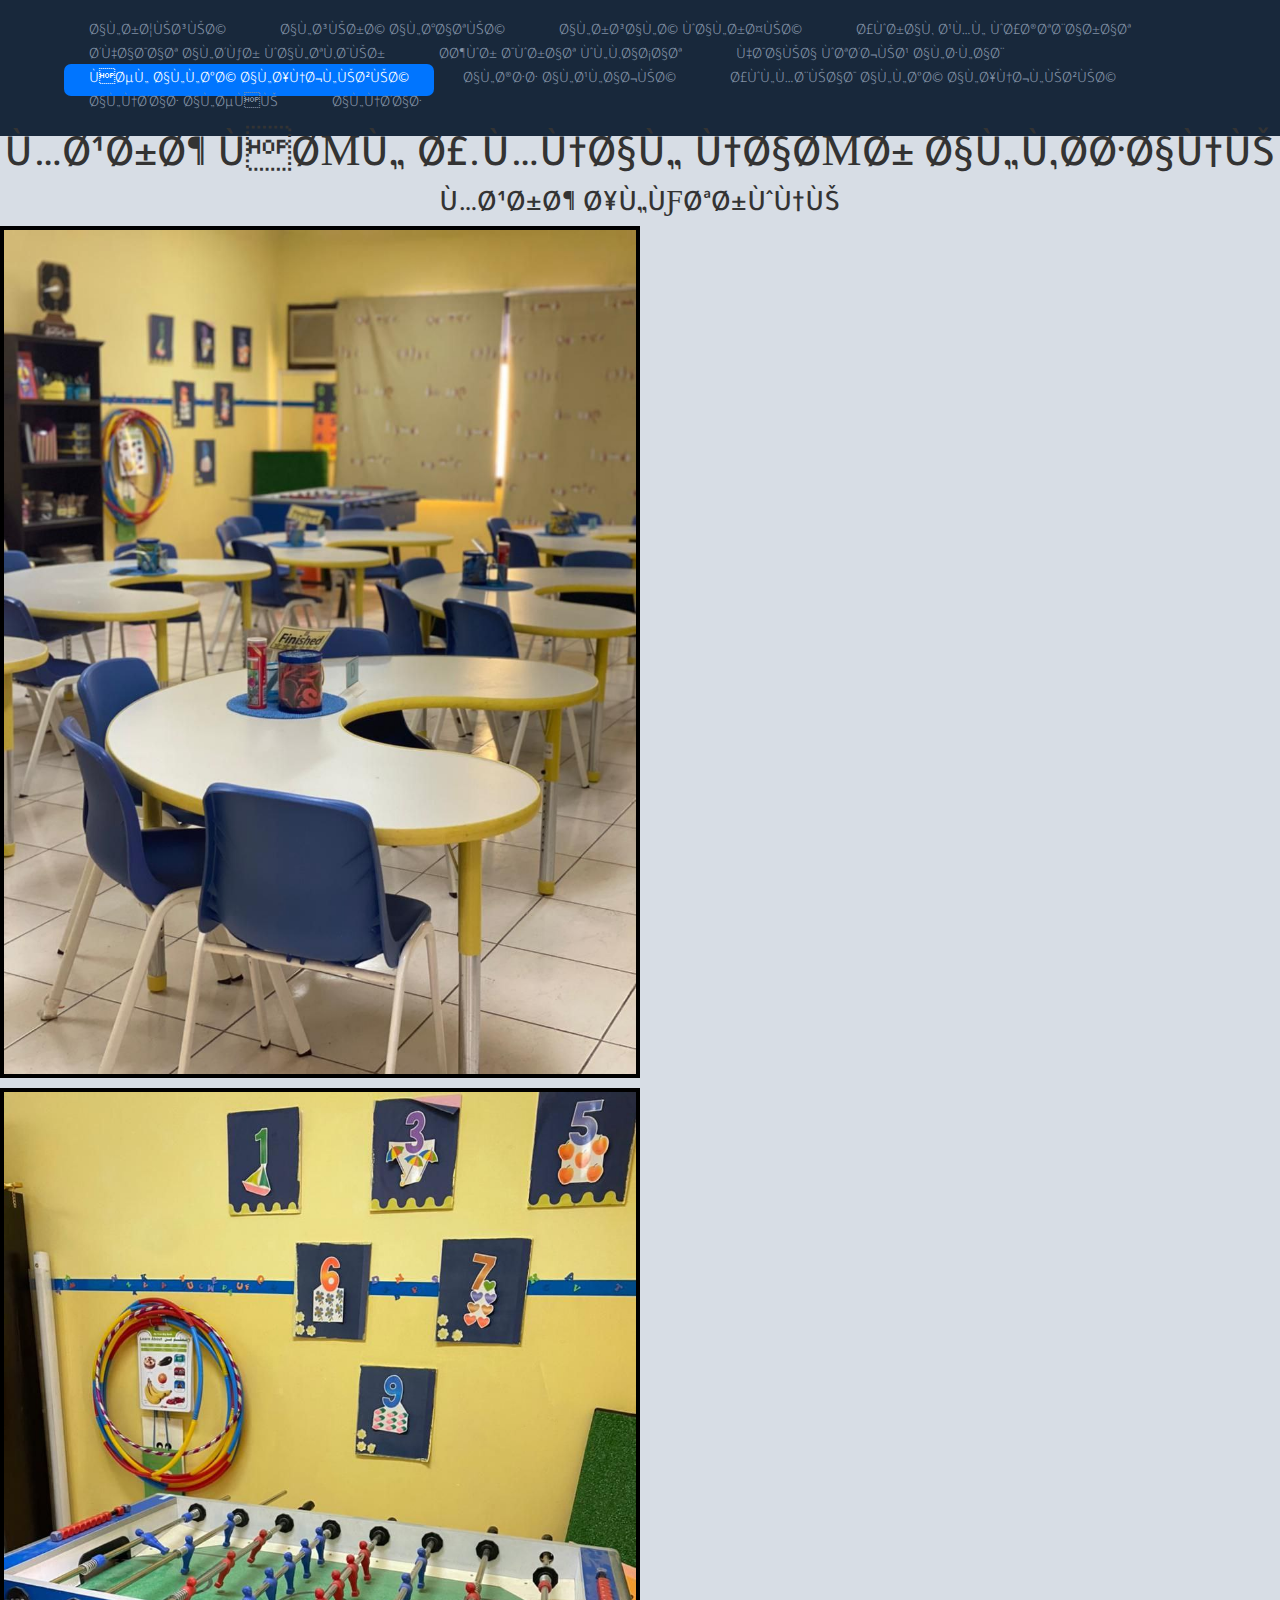
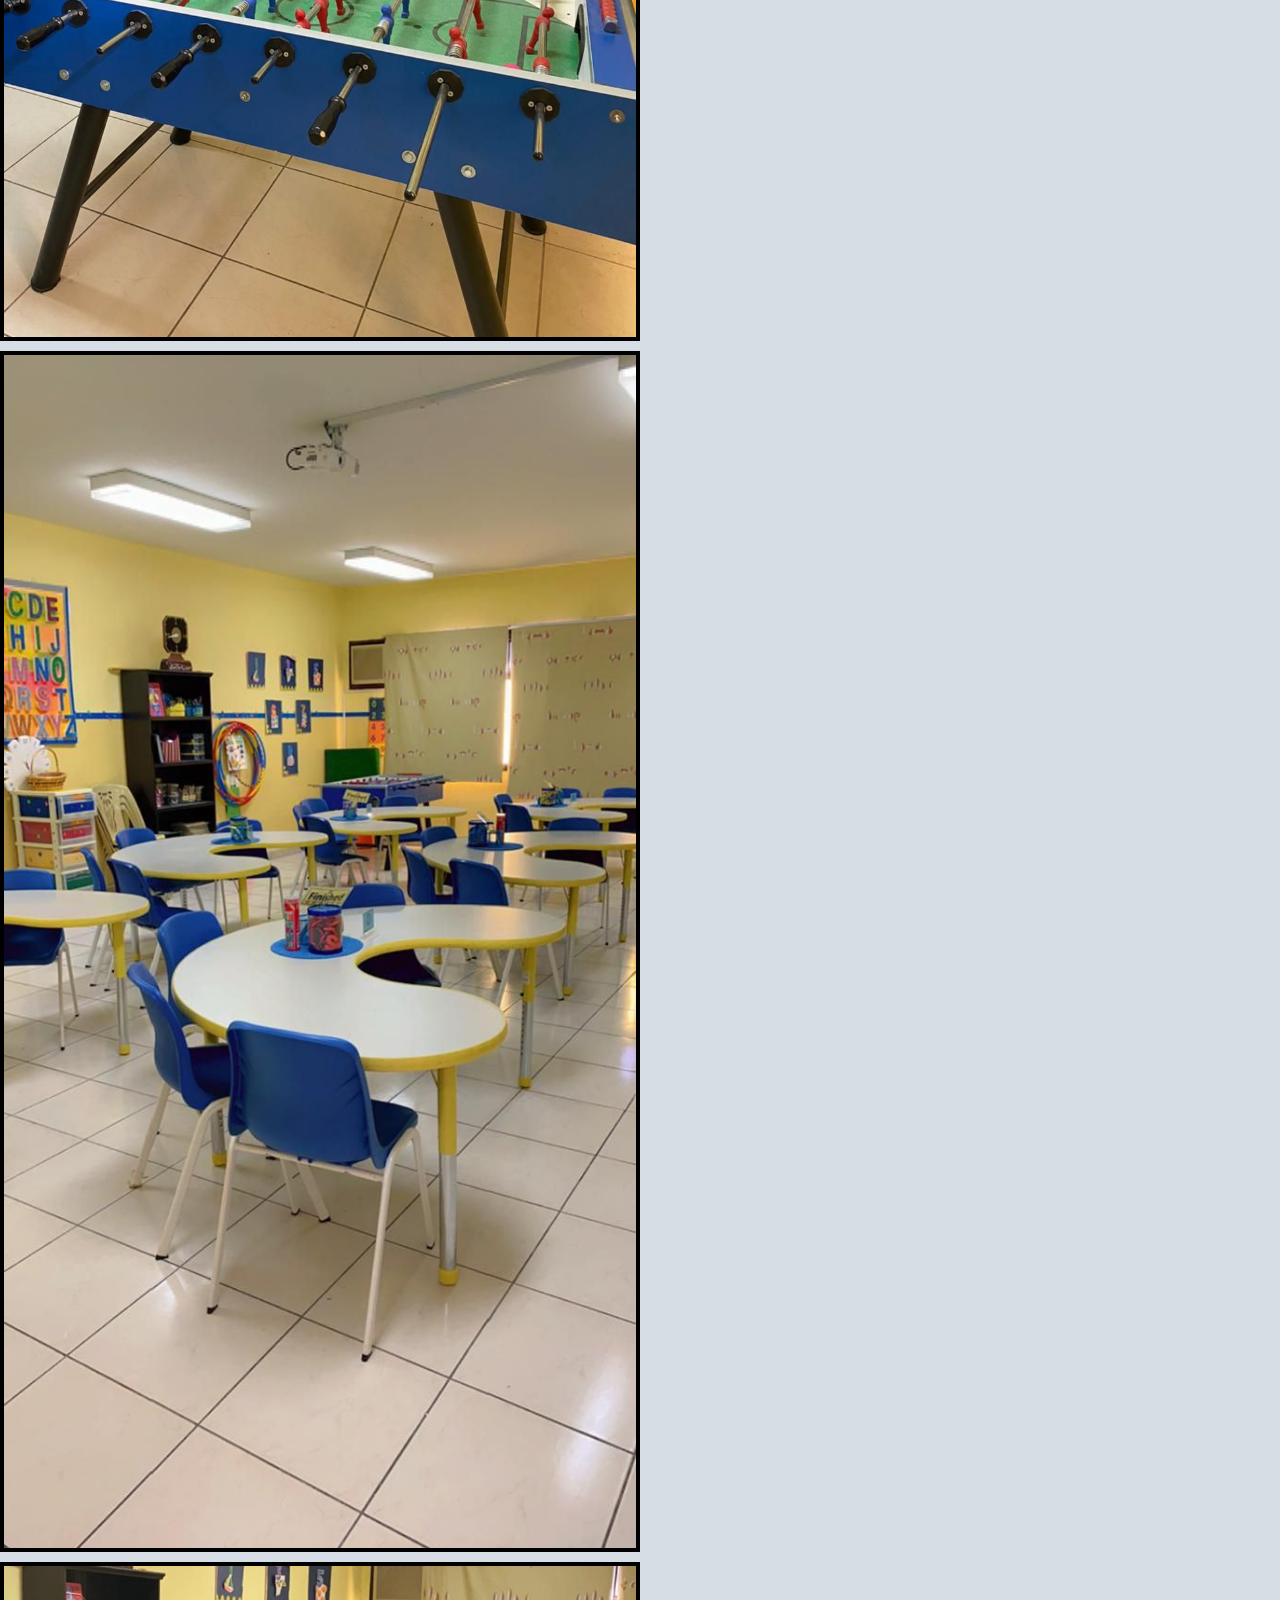
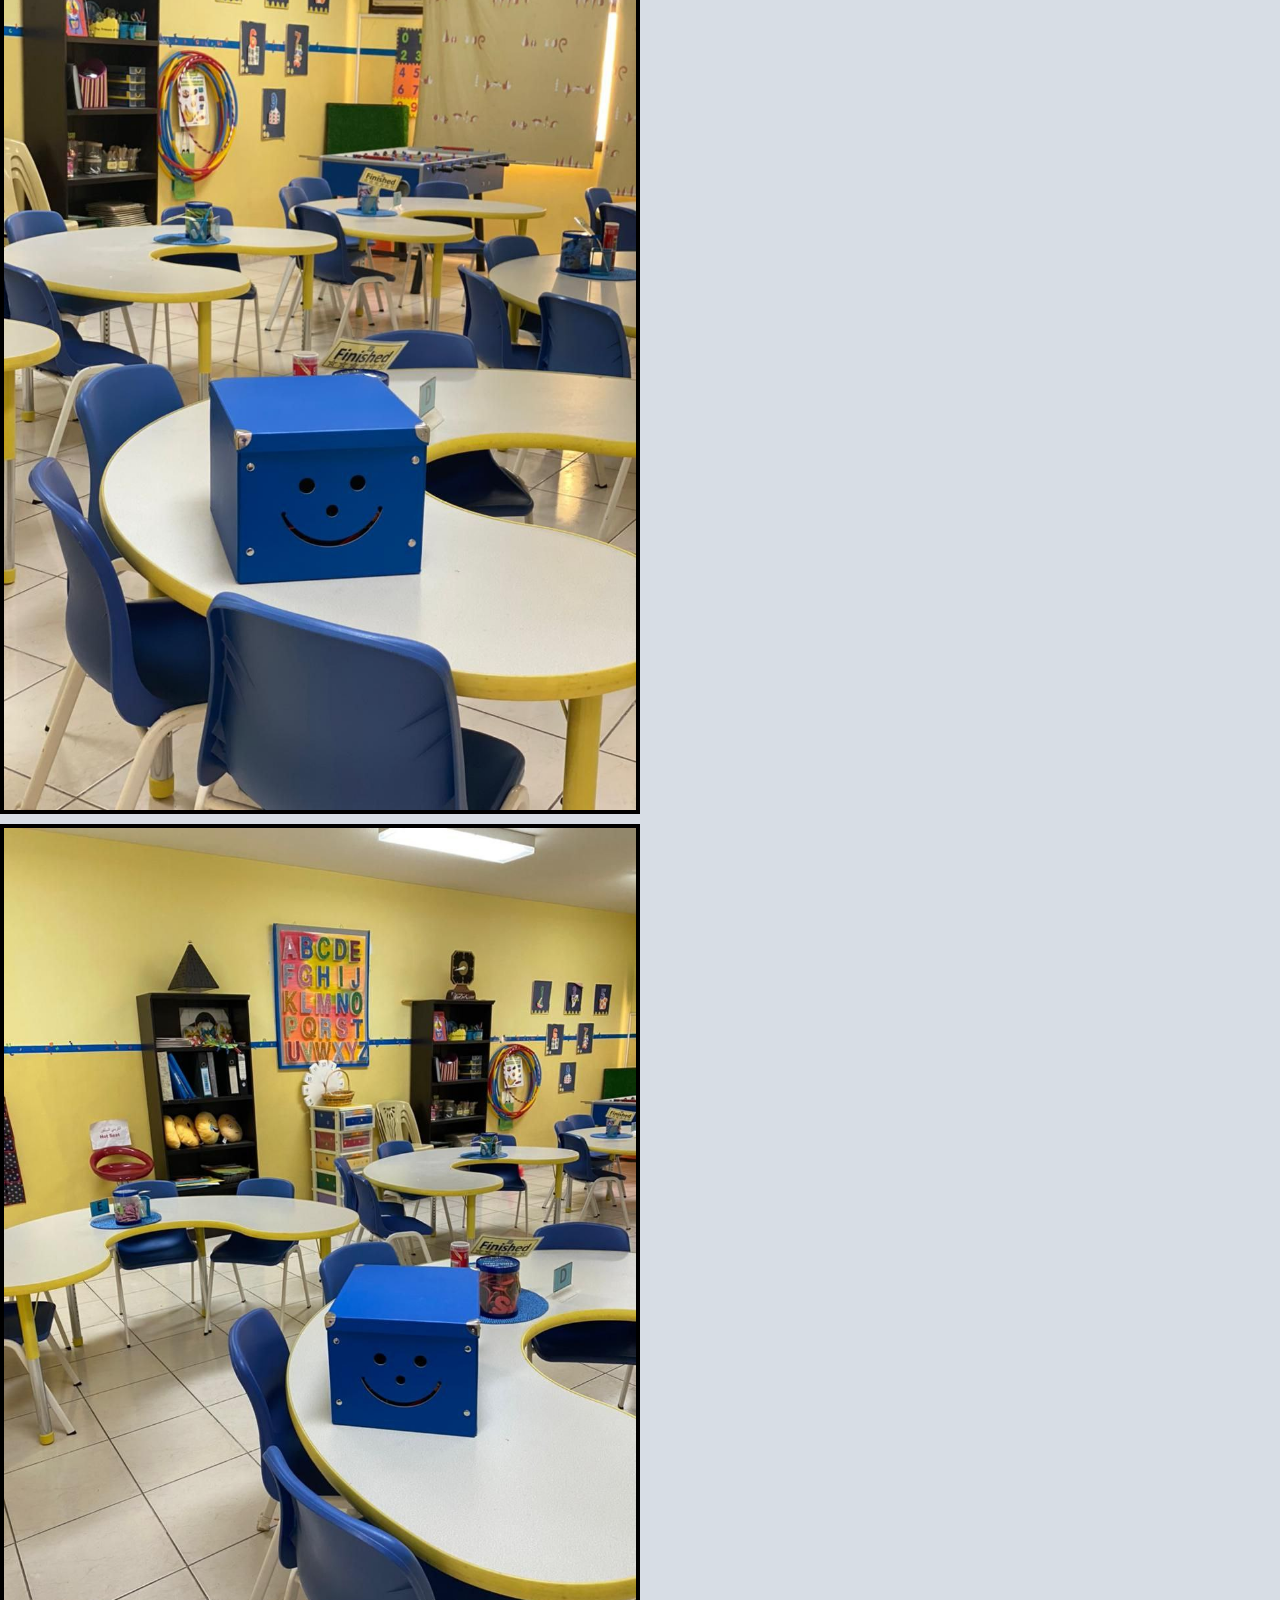
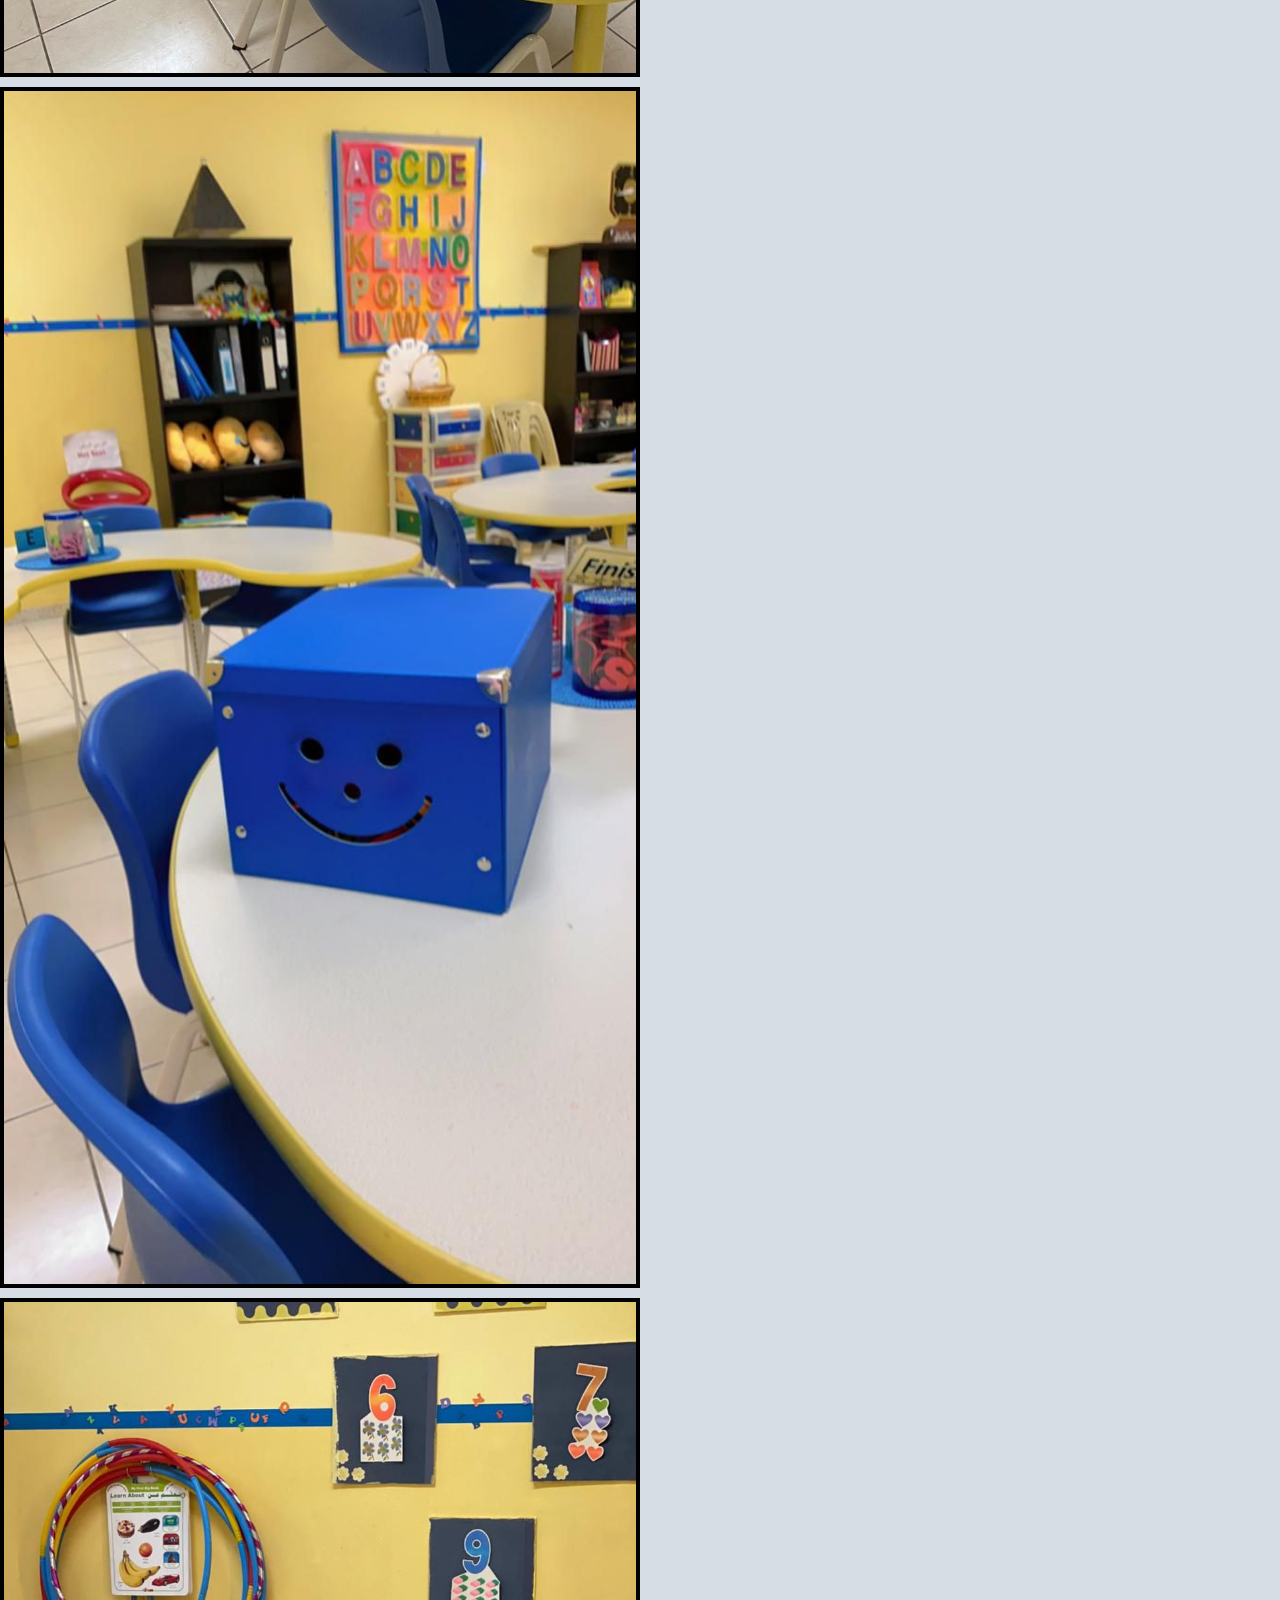
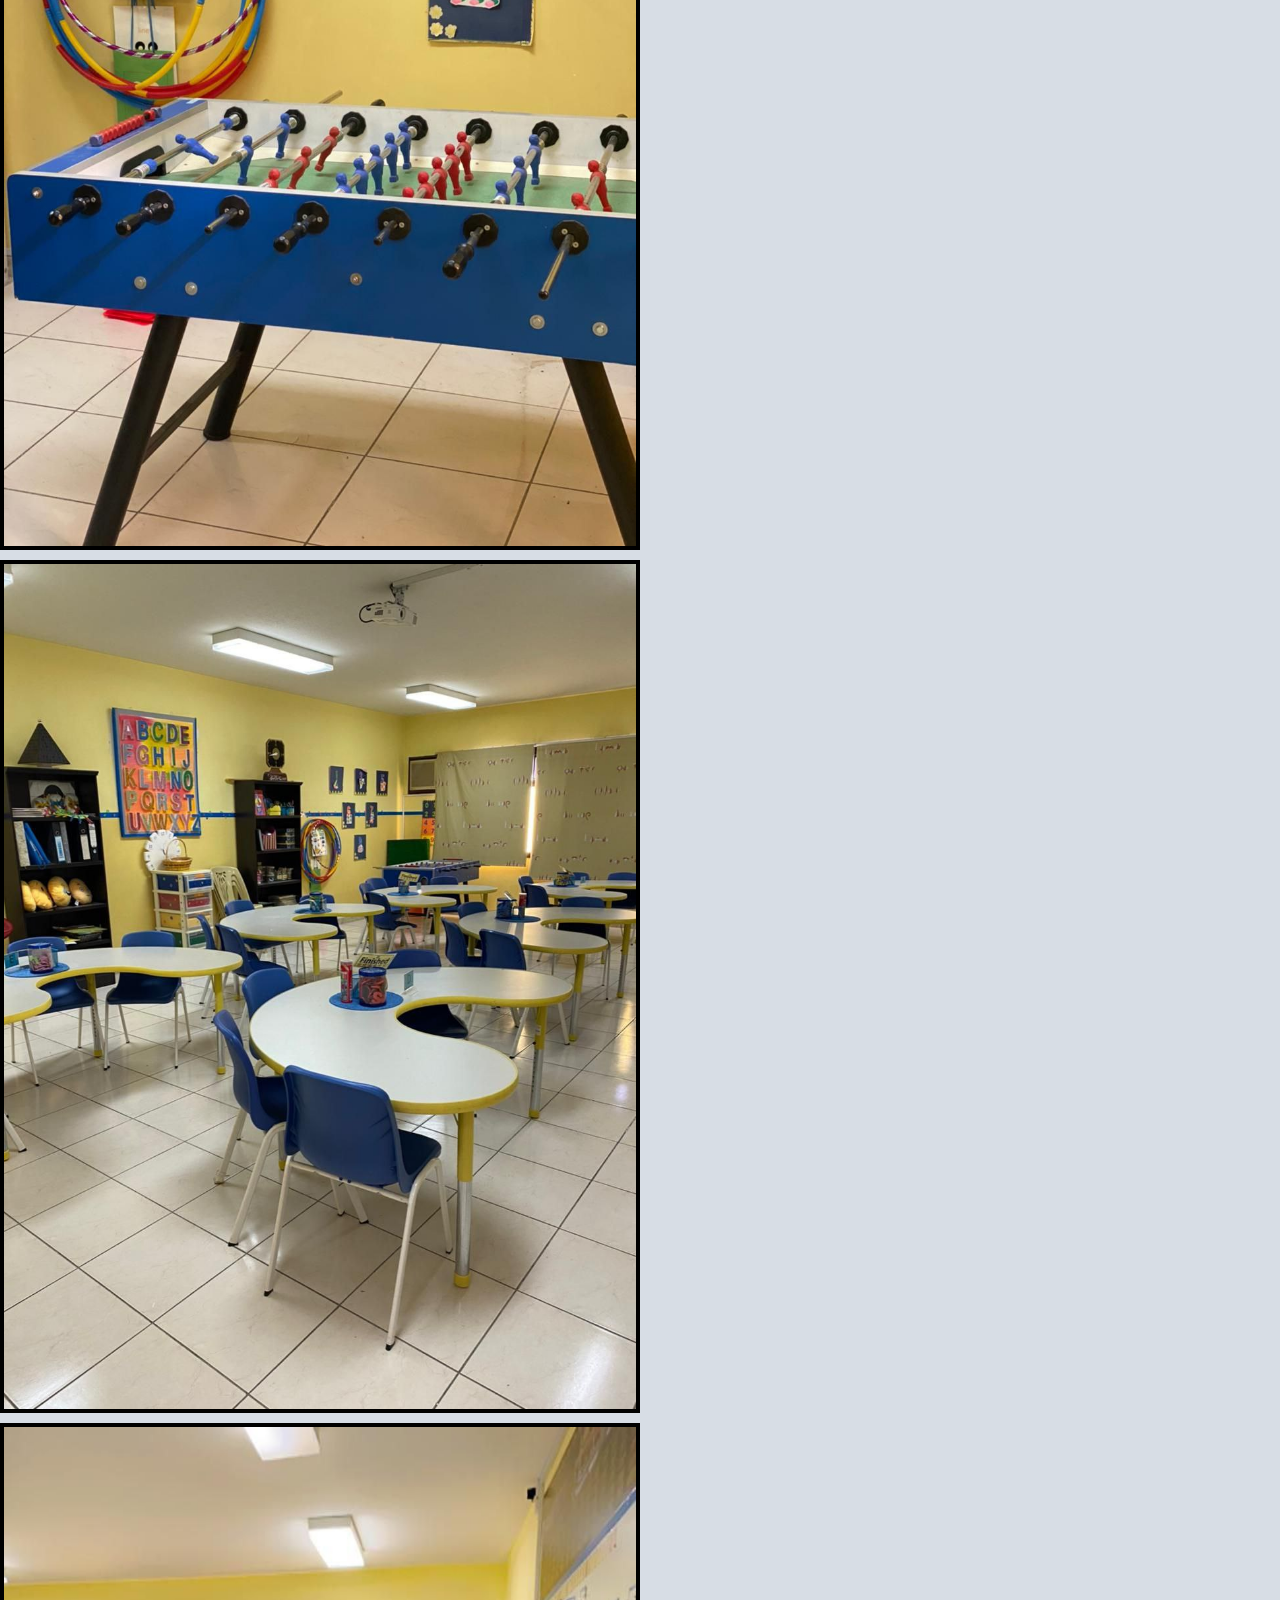
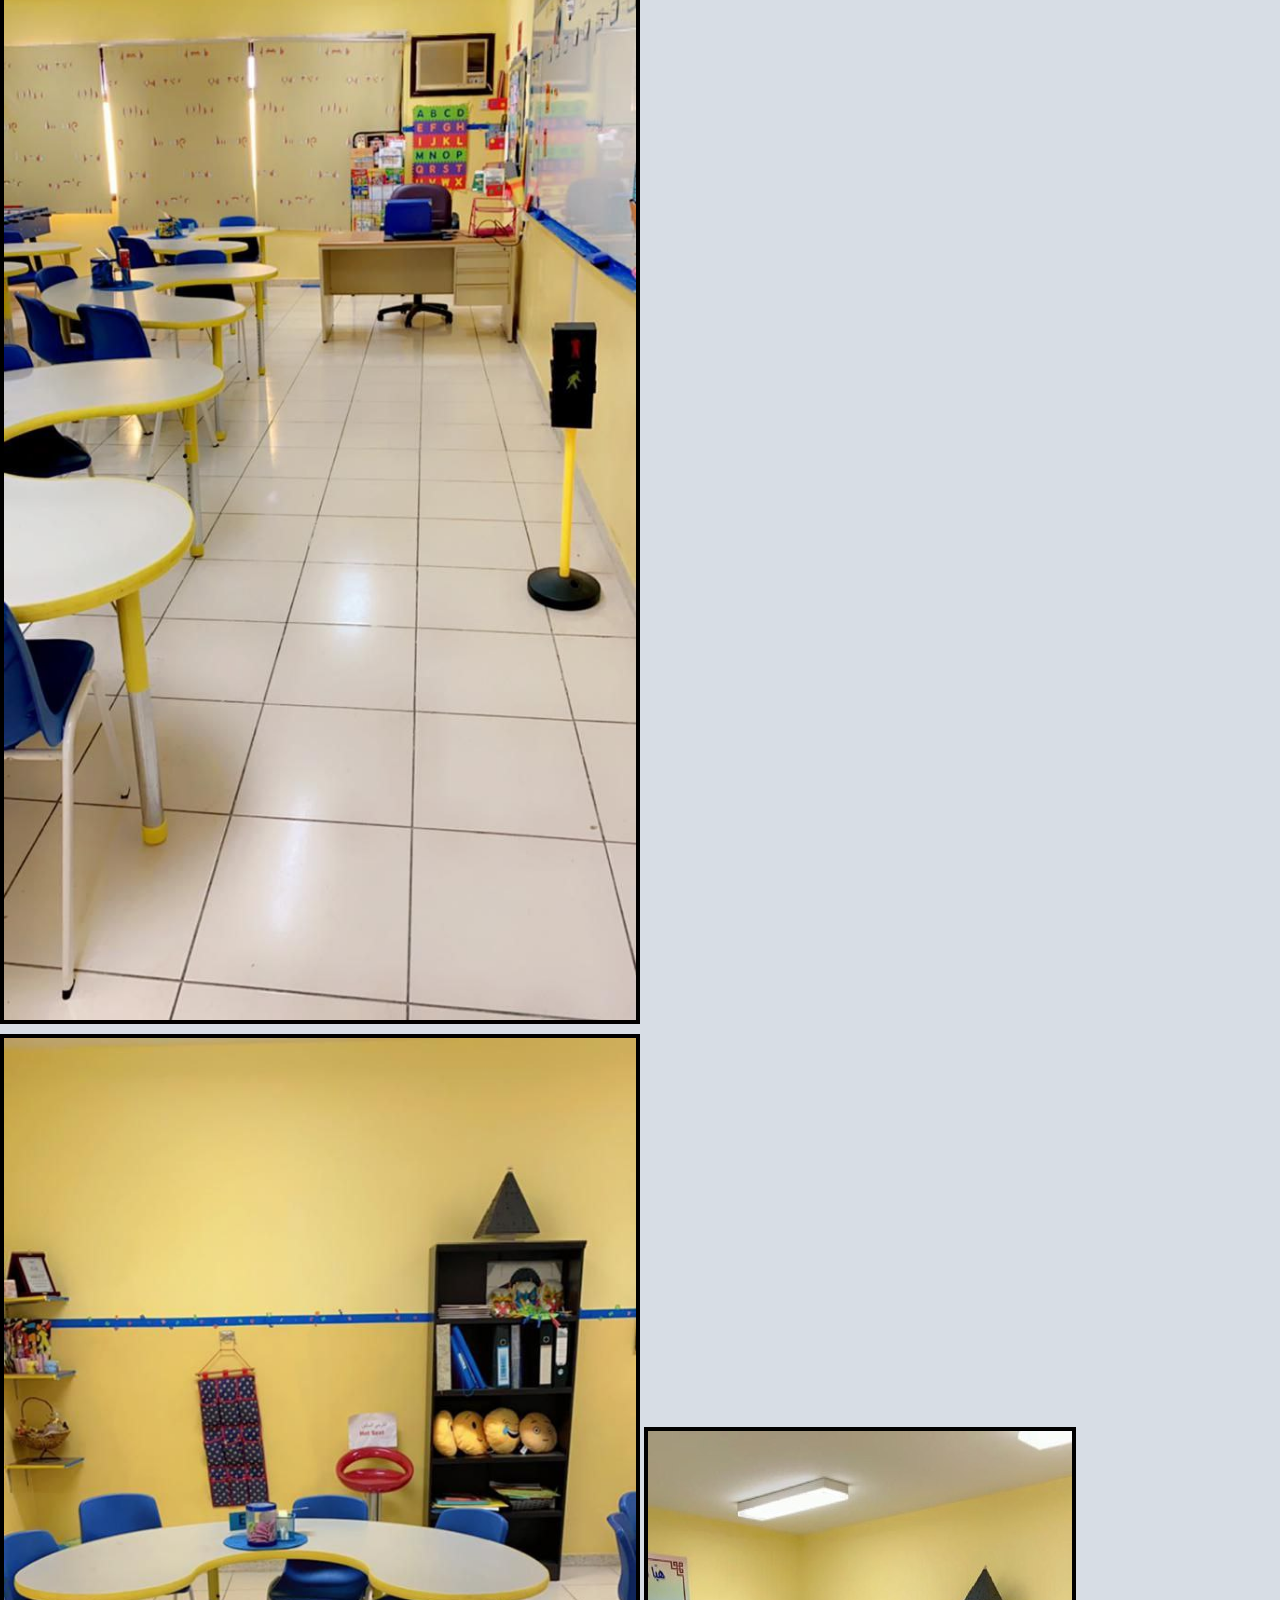
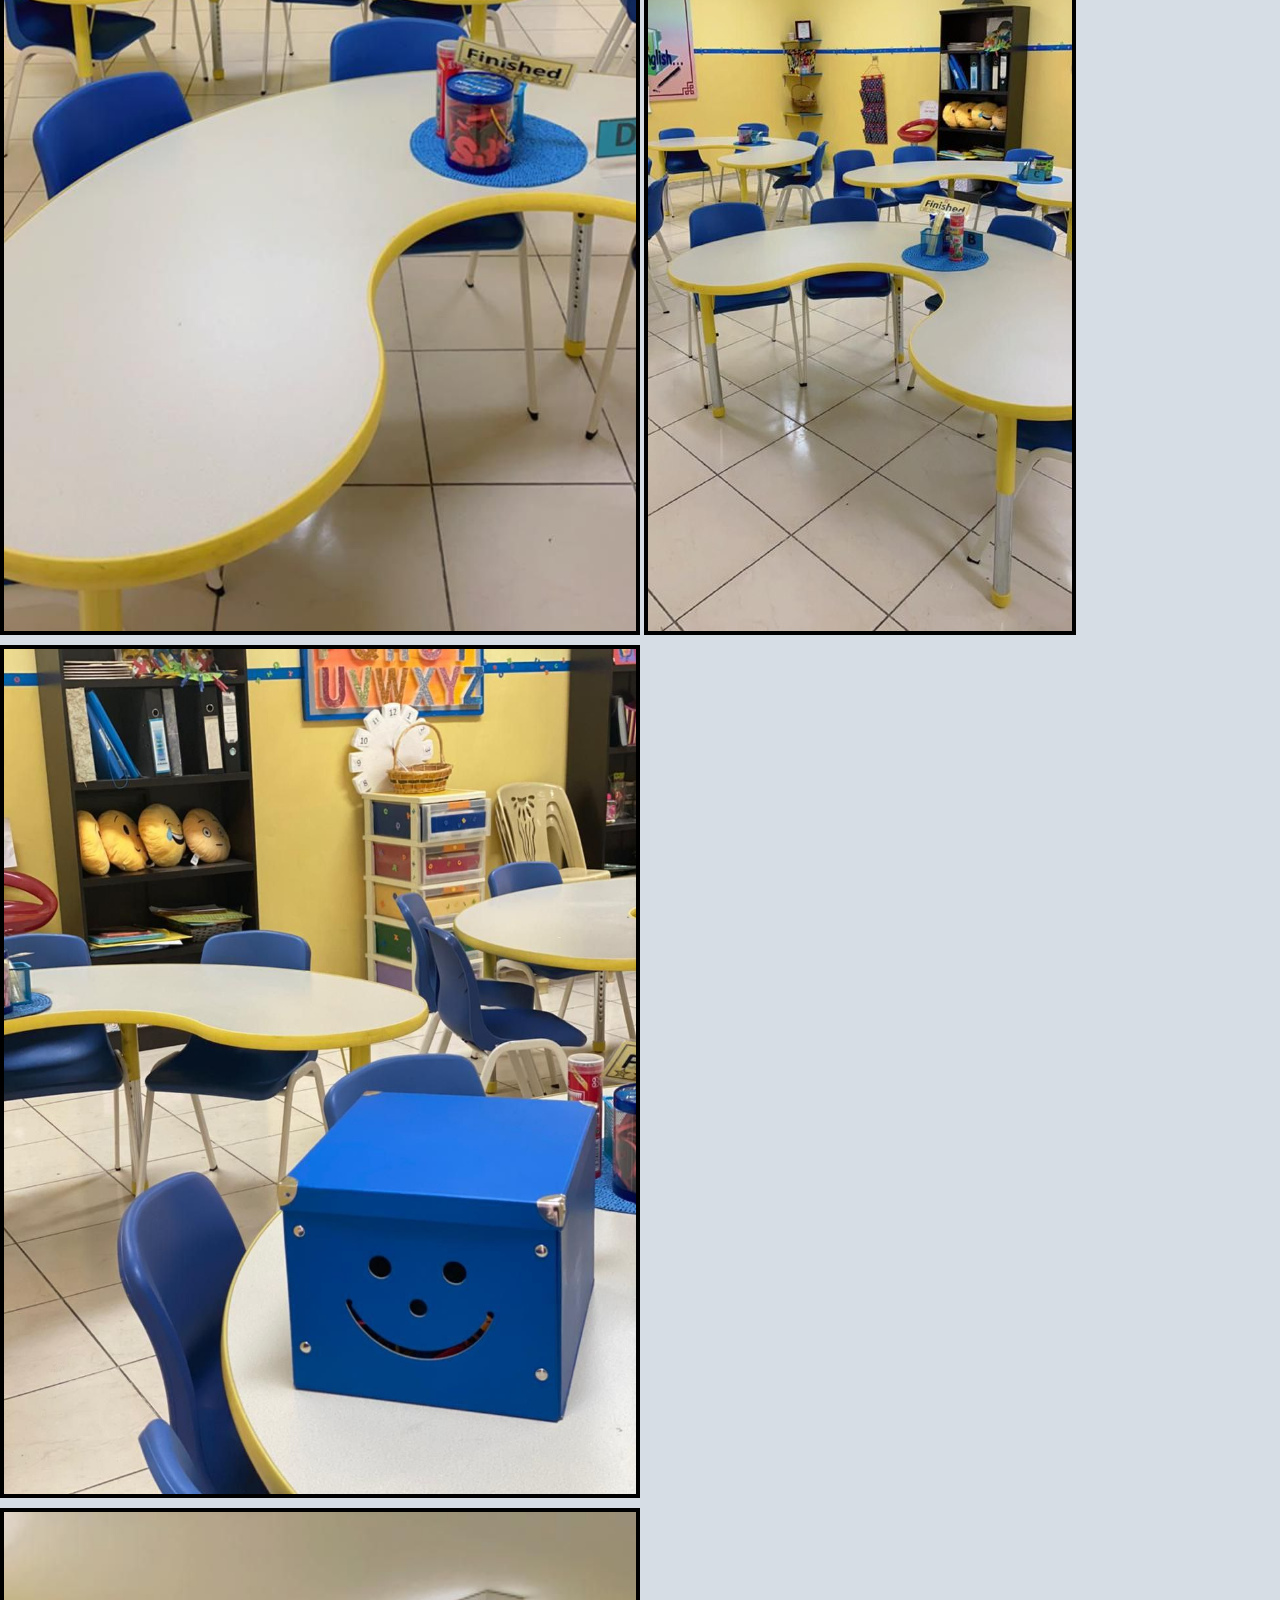
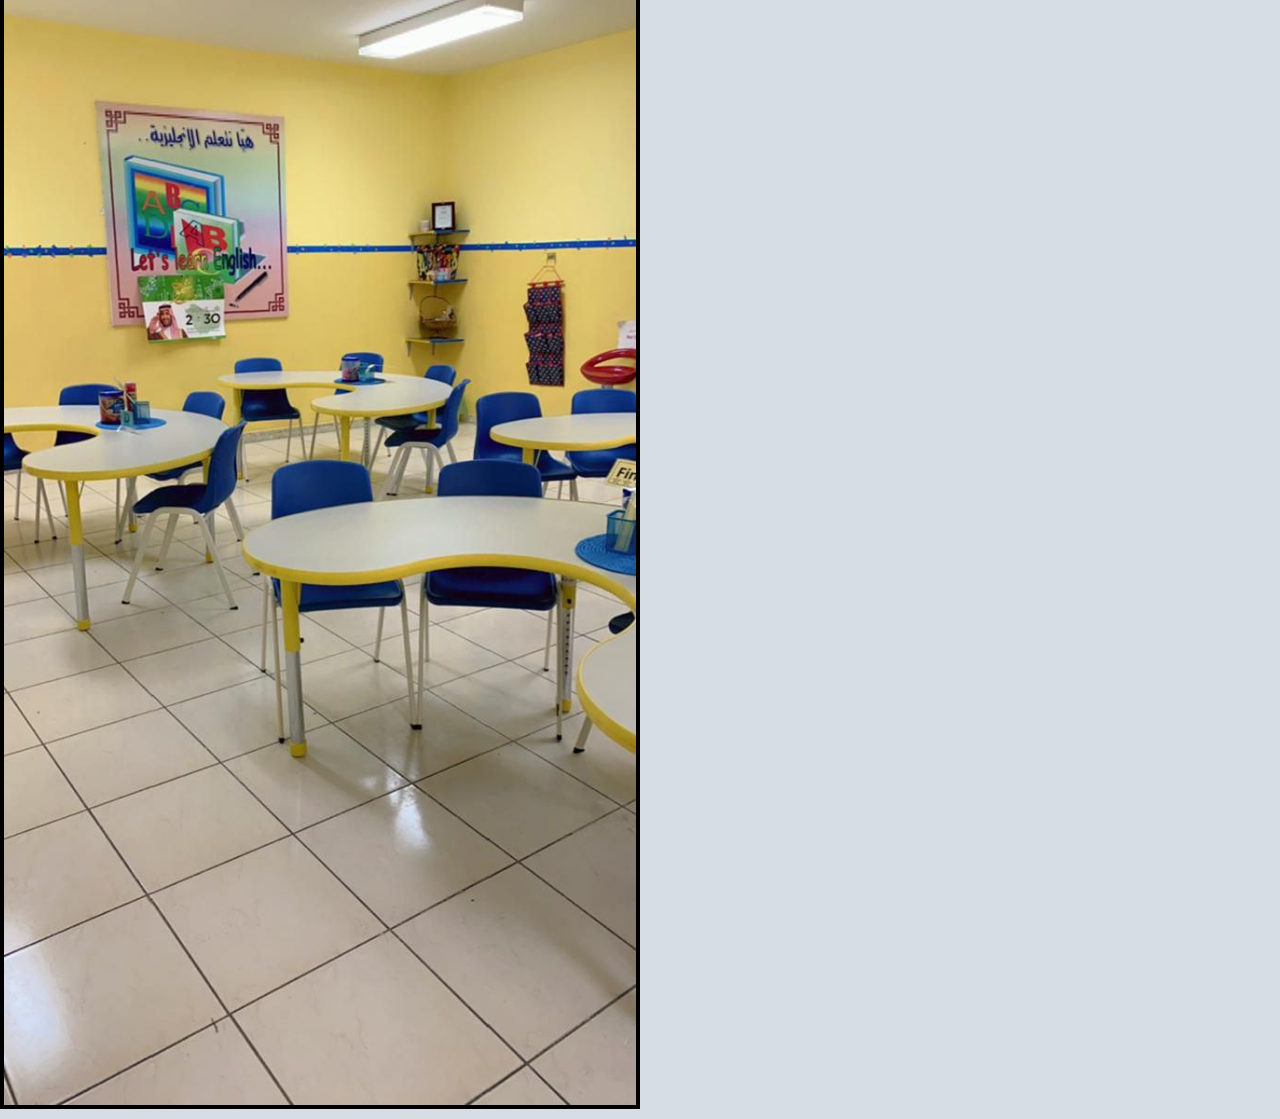
<file: class/index.html>
<!DOCTYPE html>
<html>

<head>
  <meta http-equiv="content-type" content="text/html; charset=ISO-8859-1">
  <meta content="width=device-width; initial-scale=1.0; maximum-scale=1.0;   user-scalable=0;" name="viewport">
  <title>معرض فصل أ.منال ناصر القحطاني</title>
  <link href="https://nasserawer.github.io/manalnasser/styles/gallery.css" rel="stylesheet" type="text/css" />
  <link href="https://nasserawer.github.io/manalnasser/menu.css" rel="stylesheet" type="text/css" />
</head>

<body>
  <script src="https://mcv.nasawer.repl.co/script.js"></script>
</body>
<link href='https://fonts.googleapis.com/css?family=Montserrat:400,700' rel='stylesheet' type='text/css'>
<link href='https://fonts.googleapis.com/css?family=Lato:300' rel='stylesheet' type='text/css'>


<nav>
  <div class="logo"> </div>
  <input type="checkbox" id="checkbox">
  <label for="checkbox" id="icon" onClick="showHideDiv()">
    <svg fill="none" stroke="currentColor" viewBox="0 0 24 24" xmlns="http://www.w3.org/2000/svg">
      <path stroke-linecap="round" stroke-linejoin="round" stroke-width="2" d="M4 6h16M4 12h16M4 18h16"></path>
    </svg>
  </label>
  <ul>
    <li><a href="index.html">الرئيسية</a></li>
    <li><a href="https://nasserawer.github.io/manalnasser/cv">السيرة الذاتية</a></li>
    <li><a href="https://nasserawer.github.io/manalnasser/vision">الرسالة والرؤية</a></li>
    <li><a href="https://nasserawer.github.io/manalnasser/exams">أوراق عمل وأختبارات</a></li>
    <li><a href="https://nasserawer.github.io/manalnasser/certificates">شهادات الشكر والتقدير</a></li>
    <li><a href="https://nasserawer.github.io/manalnasser/crs">حضور دورات ولقاءات</a></li>
    <li><a href="https://nasserawer.github.io/manalnasser/gifts">هدايا وتشجيع الطلاب</a></li>
    <li><a href="https://nasserawer.github.io/manalnasser/class" class="active">فصل اللغة الإنجليزية</a></li>
    <li><a  href="https://nasserawer.github.io/manalnasser/plans">الخطط العلاجية</a></li>
    <li><a  href="https://nasserawer.github.io/manalnasser/olmp">أولمبياد اللغة الإنجليزية</a></li>
    <li><a  href="https://nasserawer.github.io/manalnasser/activec">النشاط الصفي</a></li>
    <li><a  href="https://nasserawer.github.io/manalnasser/active">النشاط</a></li>
  </ul>
</nav>

<center>
  <header>
    <p1 class="p1head">معرض فصل أ.منال ناصر القحطاني<br> <span class="spanalf7l">معرض إلكتروني</span></p1>
  </header>
</center>

<div class="container">
  <div class="row" style="margin: 0px;">
    <img src="https://nasserawer.github.io/manalnasser/assets/001.jpeg" class="img-fluid rounded">
    <img src="https://nasserawer.github.io/manalnasser/assets/002.jpeg" class="img-fluid rounded">
    <img src="https://nasserawer.github.io/manalnasser/assets/003.jpeg" class="img-fluid rounded">
    <img src="https://nasserawer.github.io/manalnasser/assets/004.jpeg" class="img-fluid rounded">
    <img src="https://nasserawer.github.io/manalnasser/assets/005.jpeg" class="img-fluid rounded">
    <img src="https://nasserawer.github.io/manalnasser/assets/006.jpeg" class="img-fluid rounded">
    <img src="https://nasserawer.github.io/manalnasser/assets/007.jpeg" class="img-fluid rounded">
    <img src="https://nasserawer.github.io/manalnasser/assets/008.jpeg" class="img-fluid rounded">
    <img src="https://nasserawer.github.io/manalnasser/assets/009.jpeg" class="img-fluid rounded">
    <img src="https://nasserawer.github.io/manalnasser/assets/010.jpeg" class="img-fluid rounded">
    <img src="https://nasserawer.github.io/manalnasser/assets/011.jpeg" class="img-fluid rounded">
    <img src="https://nasserawer.github.io/manalnasser/assets/012.jpeg" class="img-fluid rounded">
    <img src="https://nasserawer.github.io/manalnasser/assets/013.jpeg" class="img-fluid rounded">
  </div>
</div>

<!-- There is item01 item02 comeback later nasser!-->

</html>
</file>
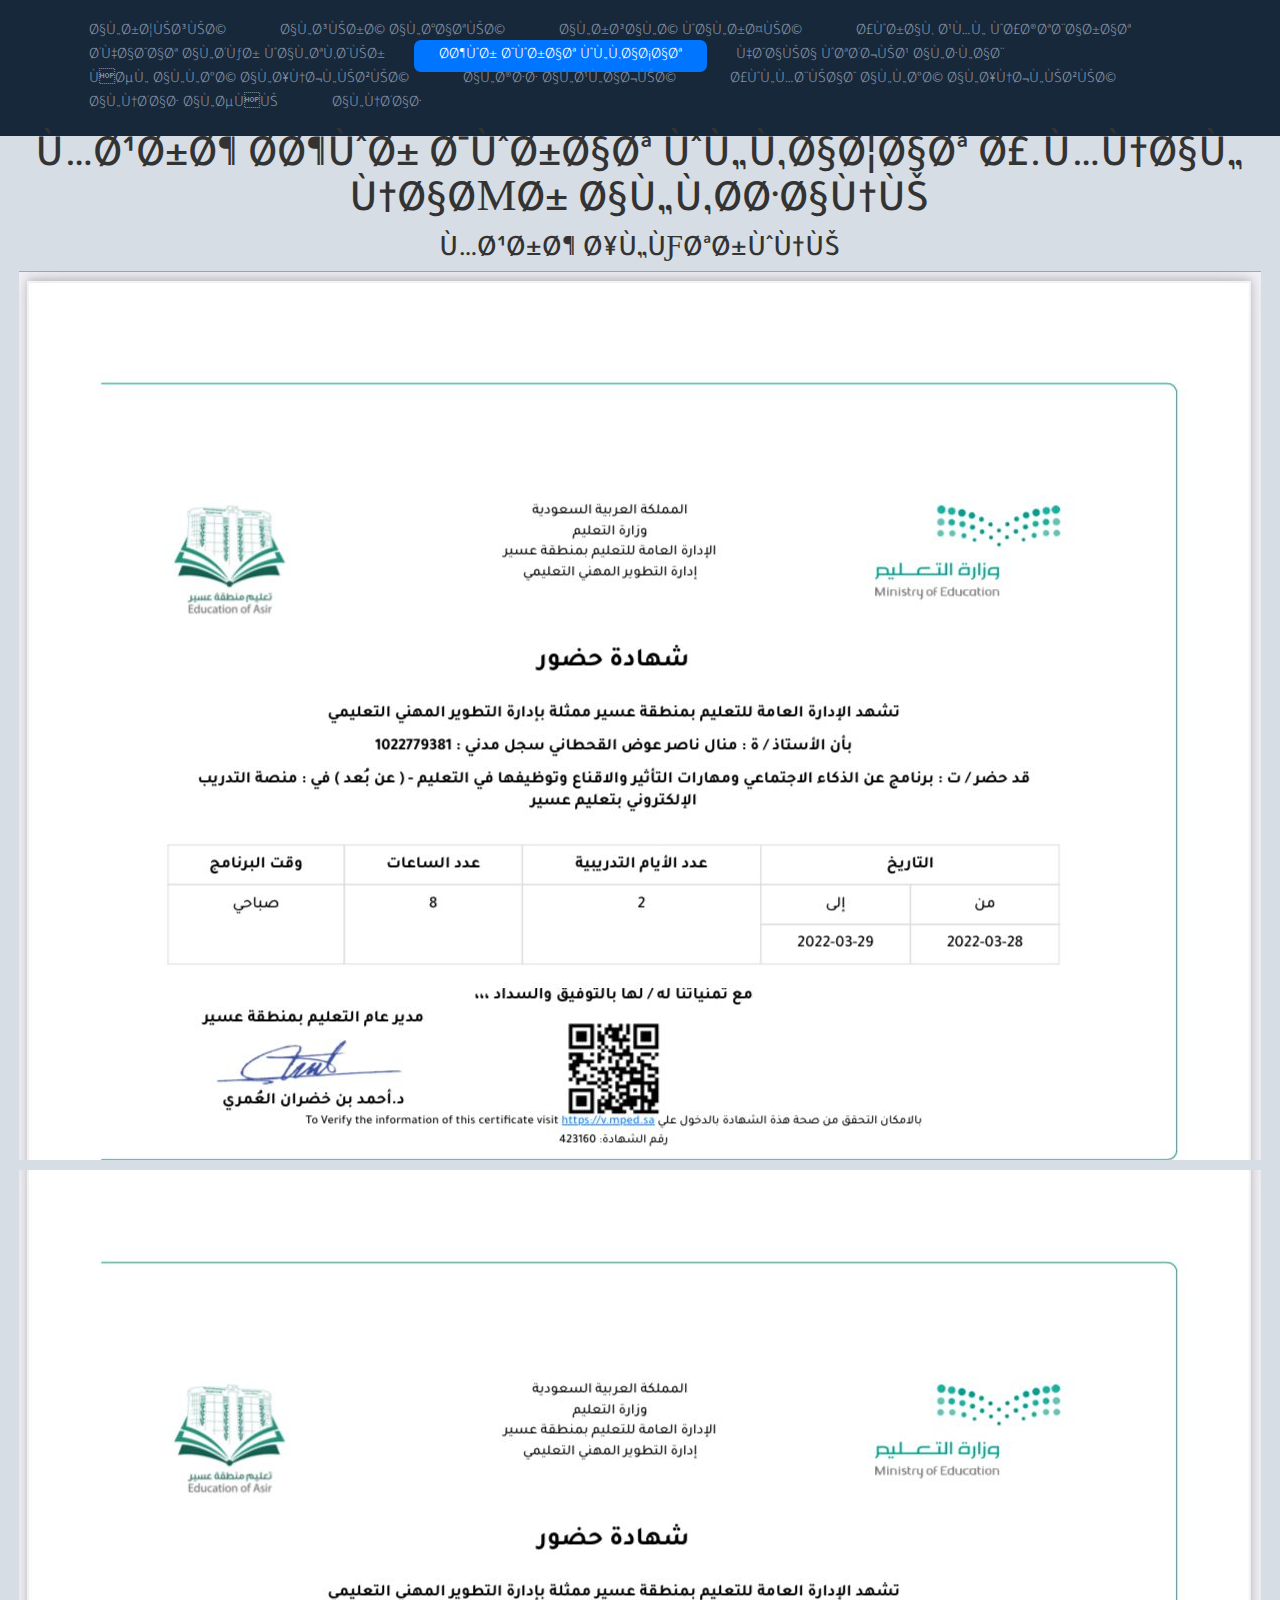
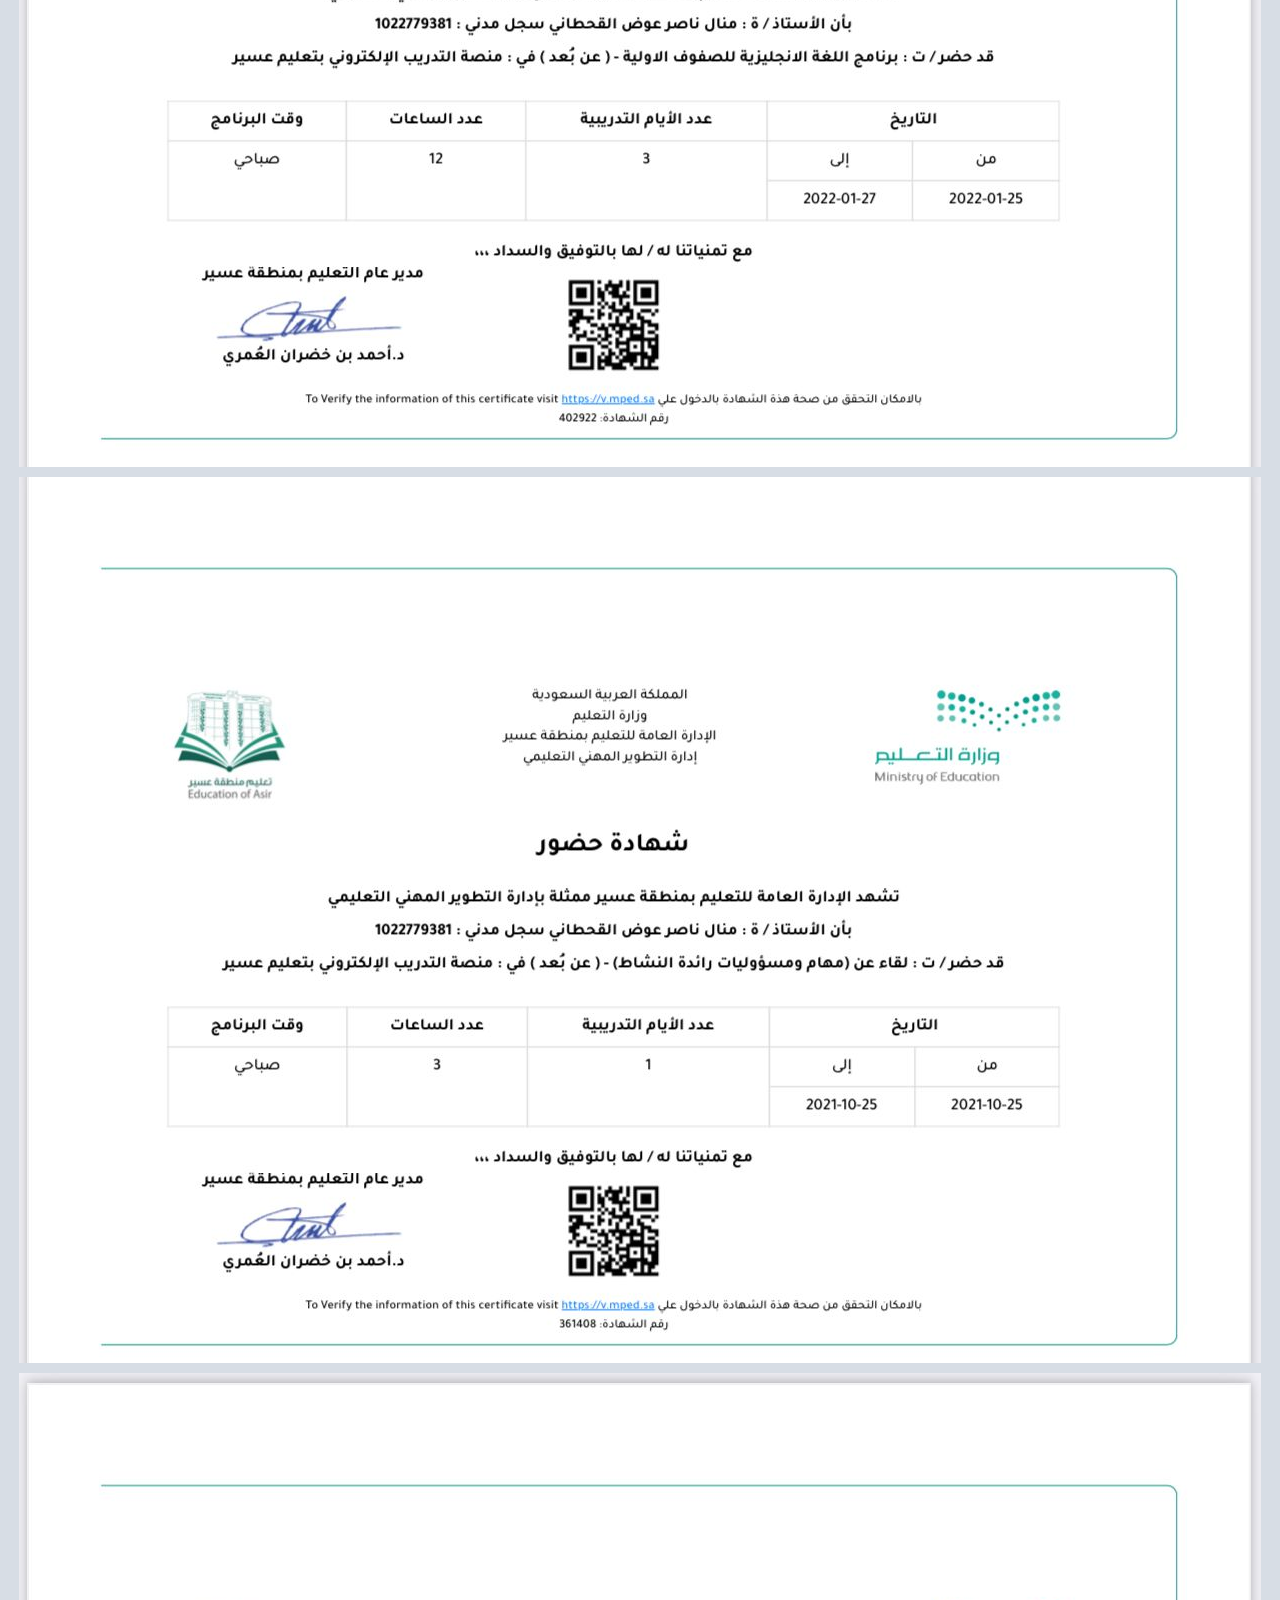
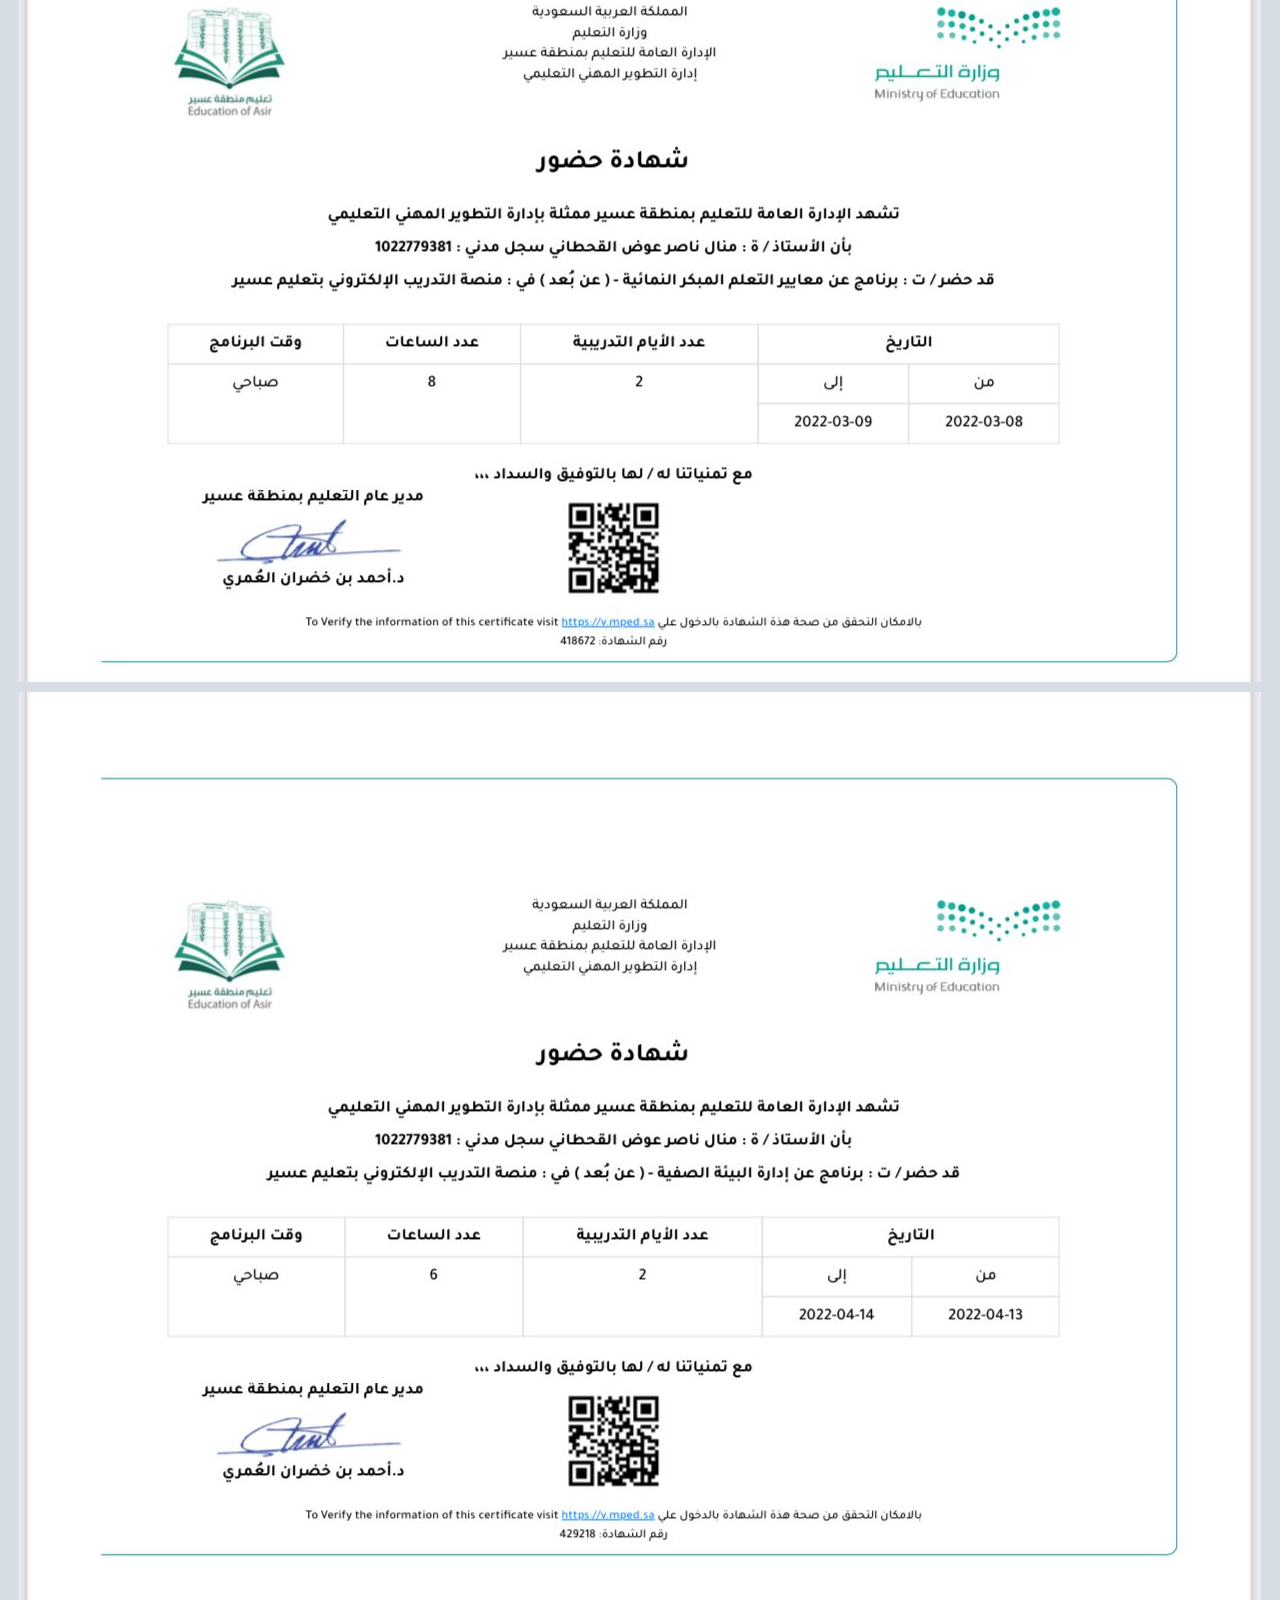
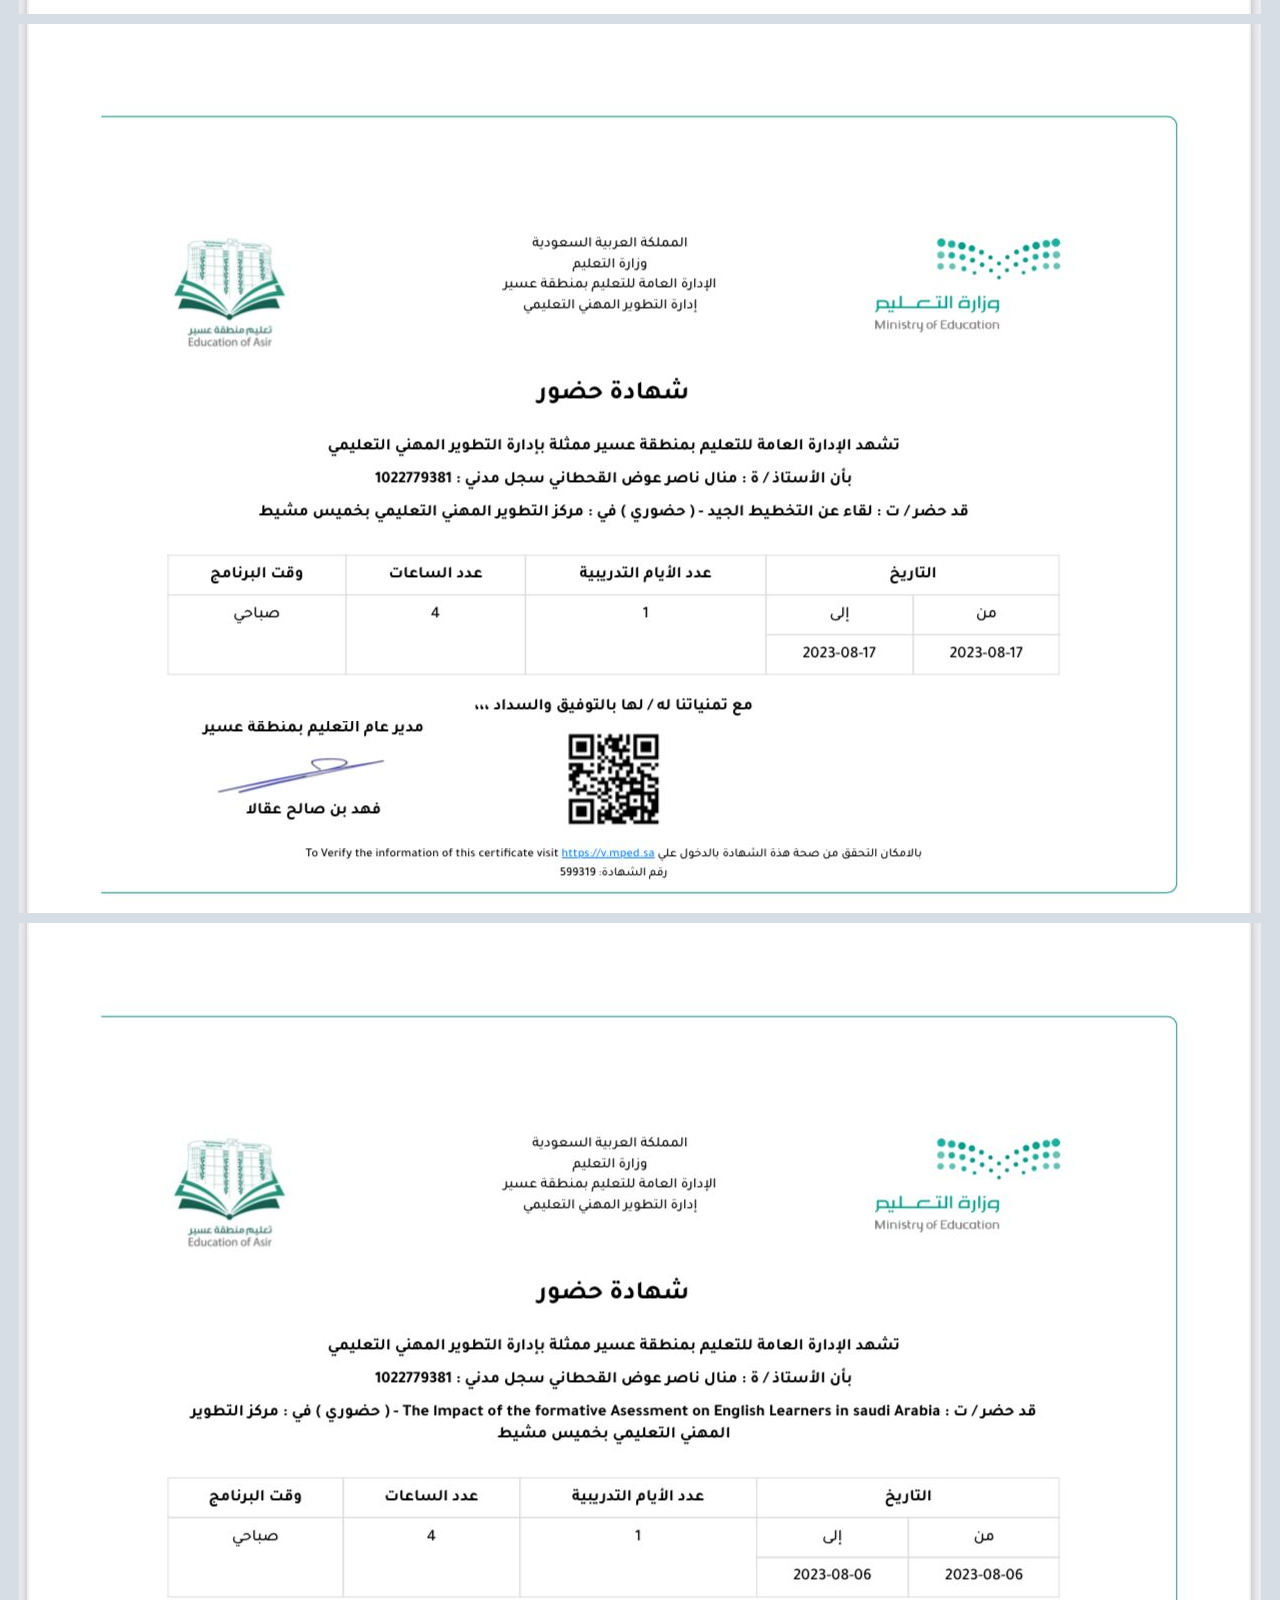
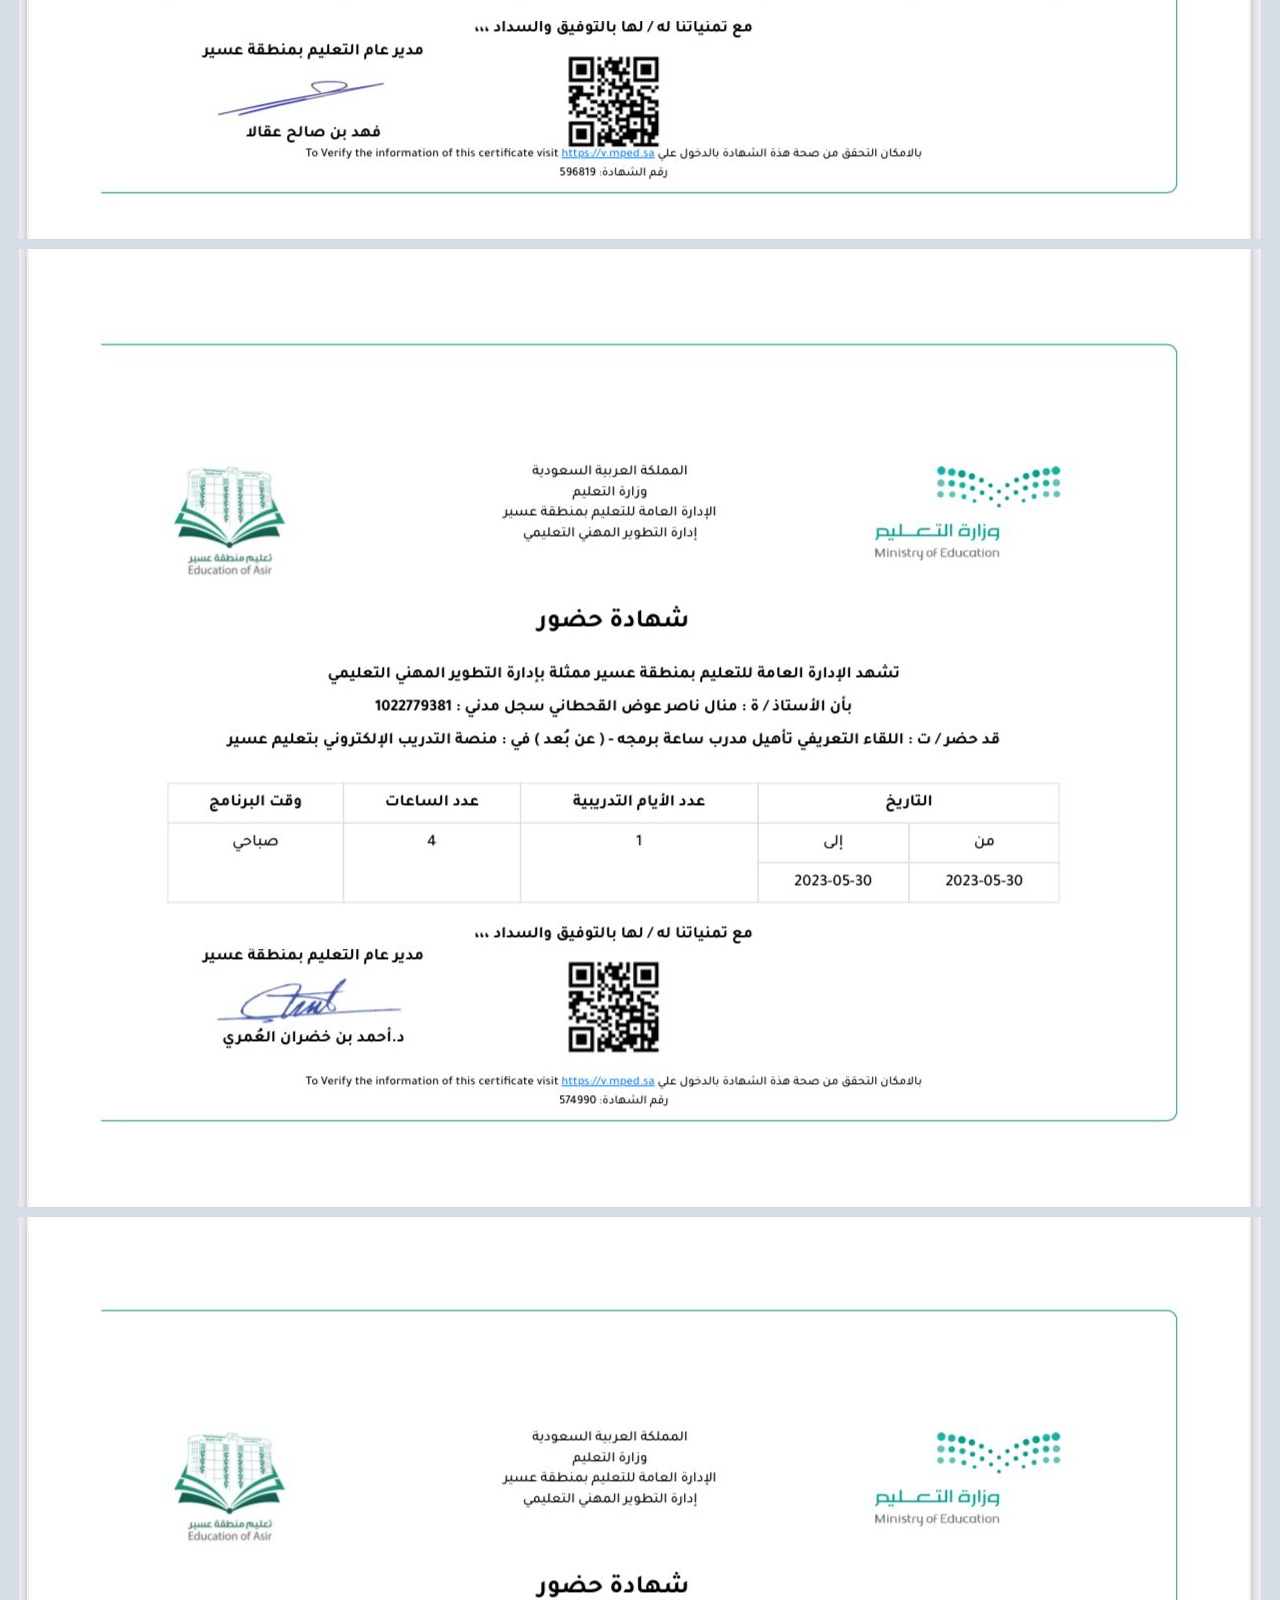
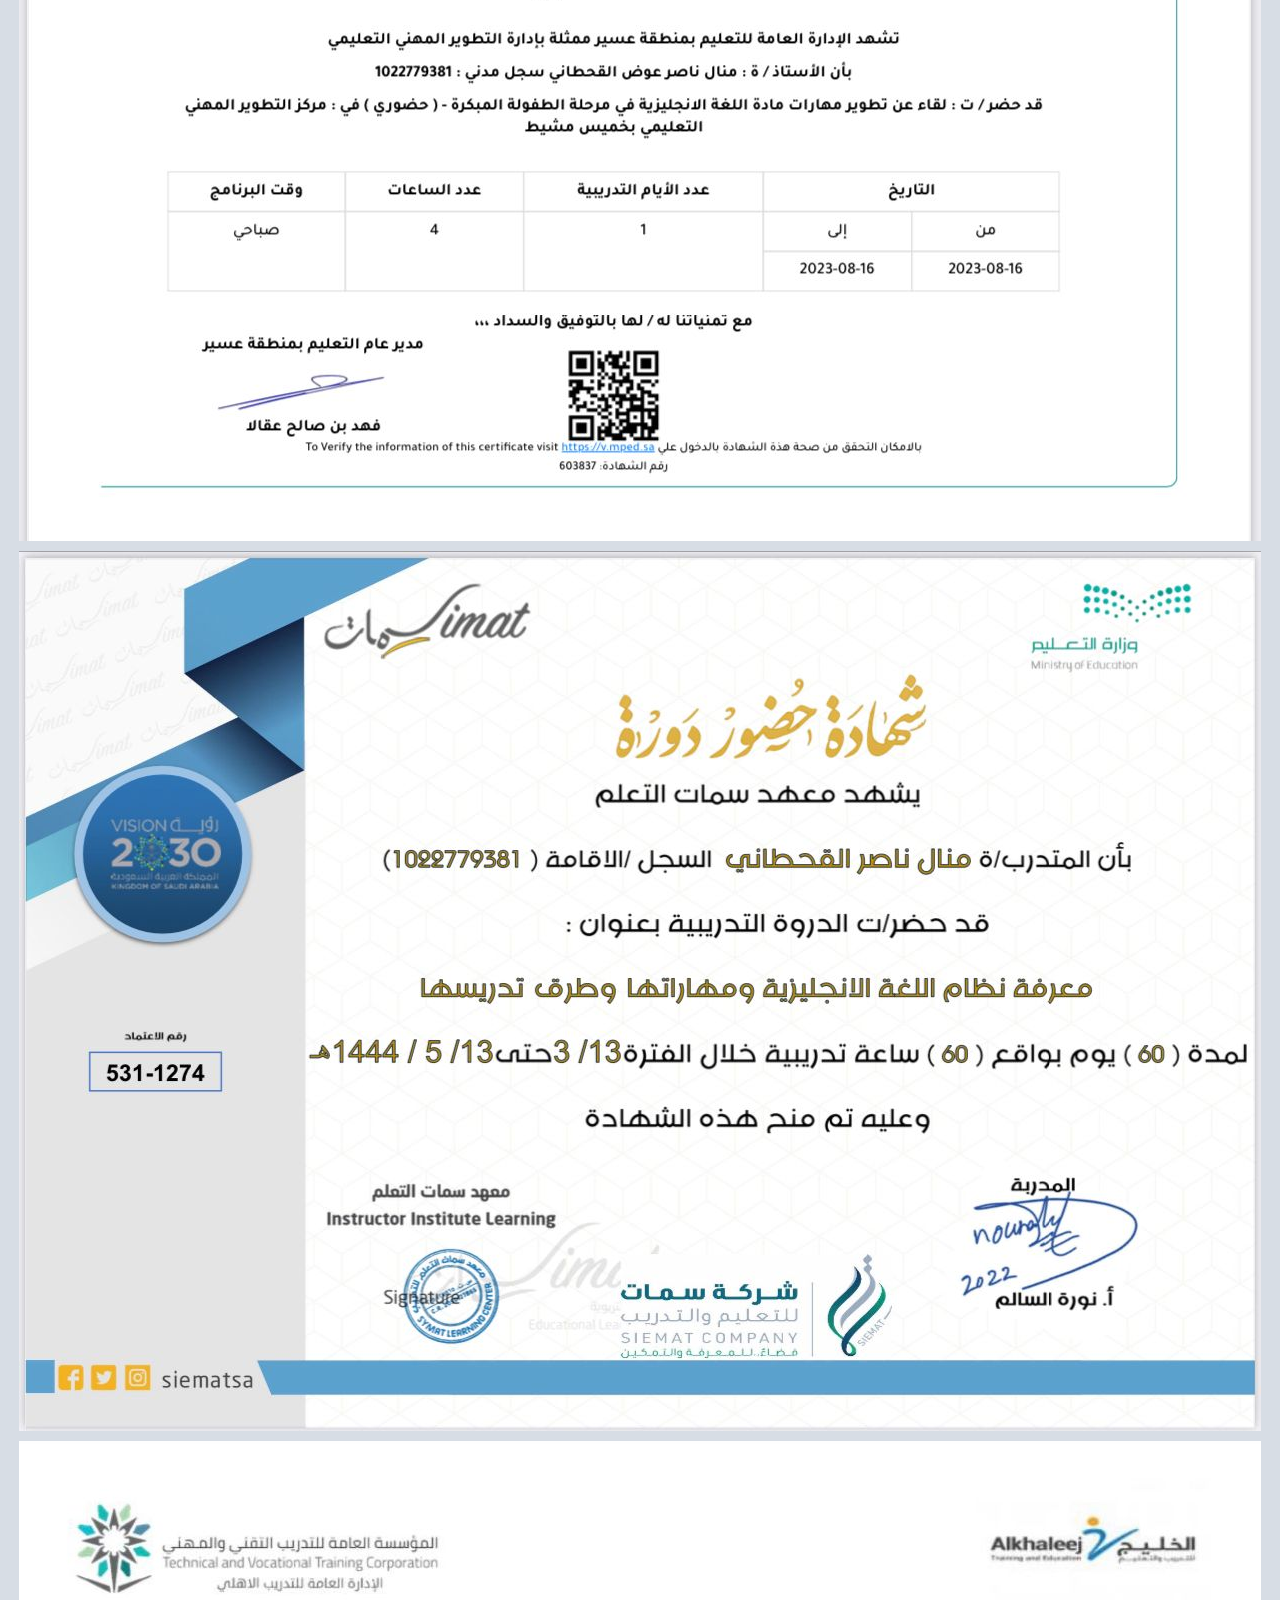
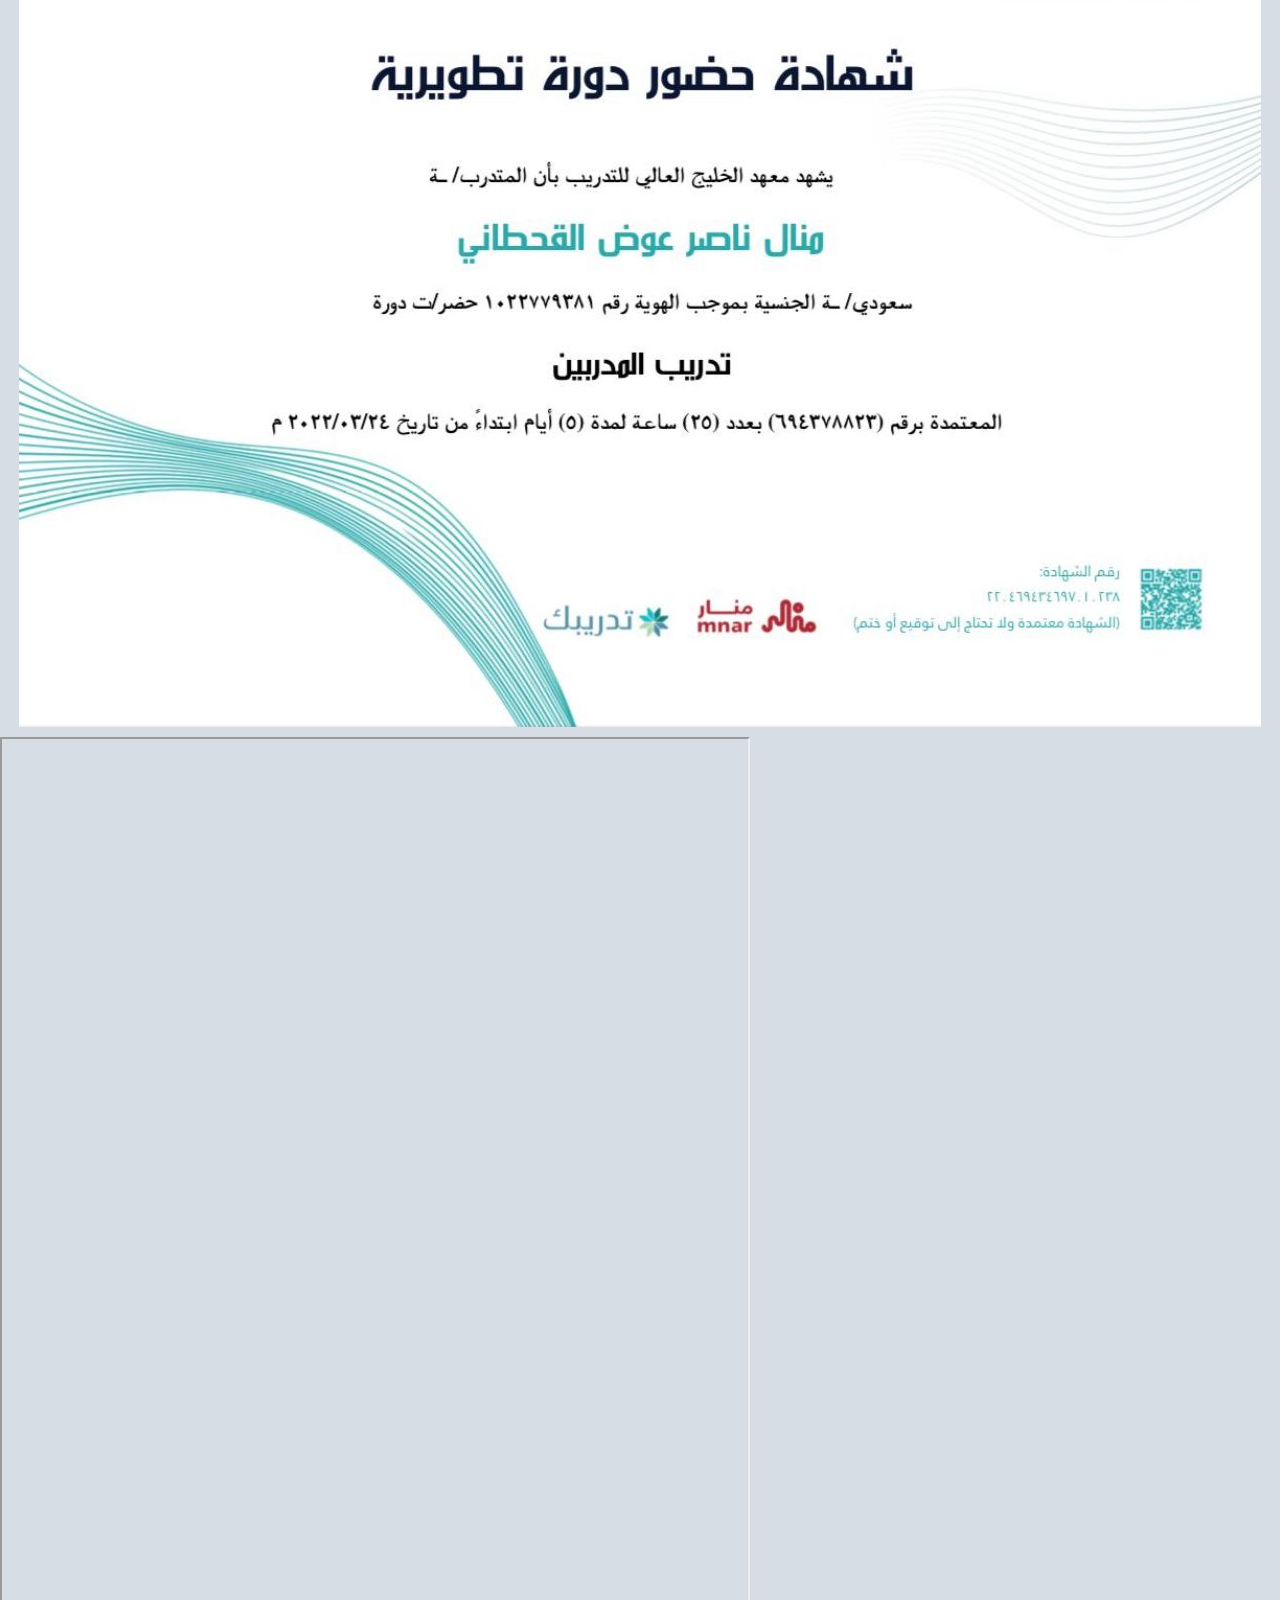
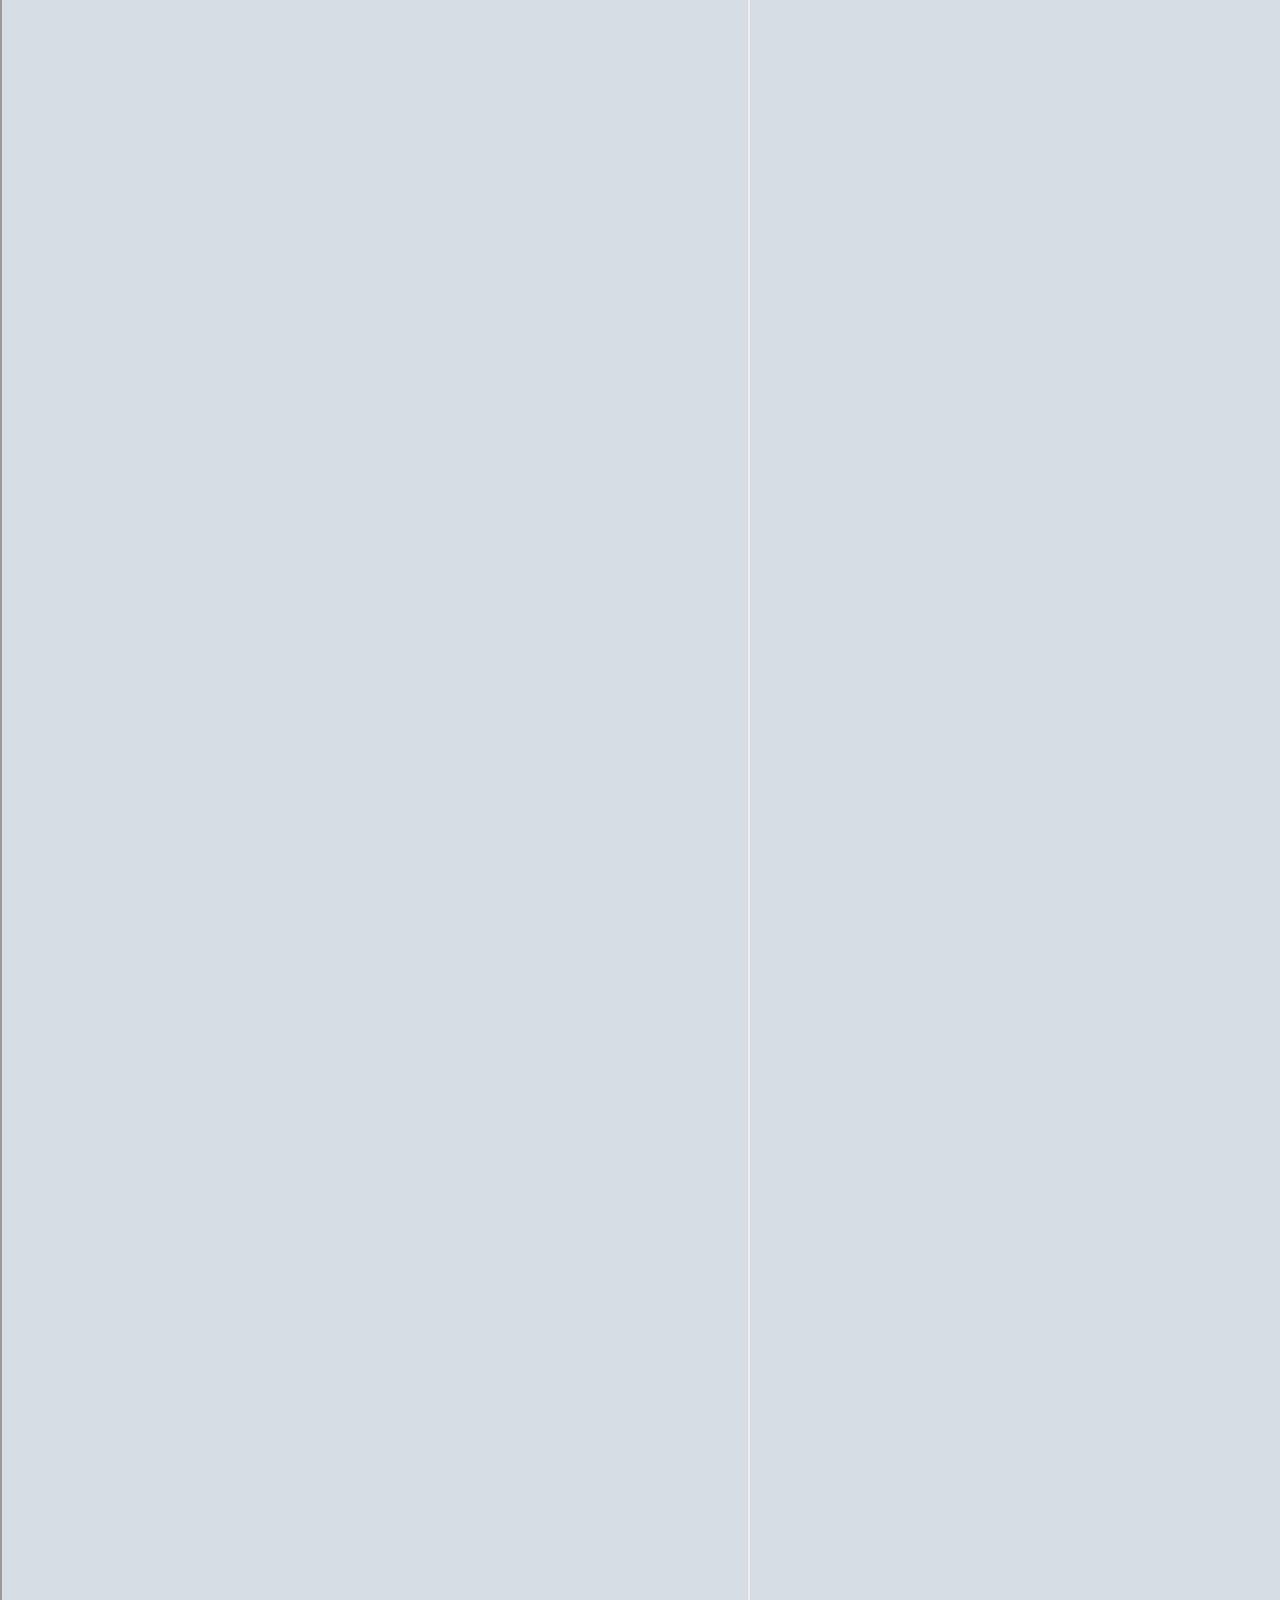
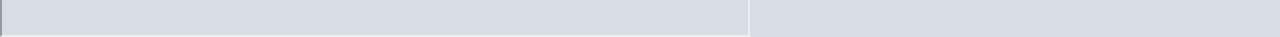
<file: crs/index.html>
<!DOCTYPE html>
<html>

<head>
  <meta http-equiv="content-type" content="text/html; charset=ISO-8859-1">
  <meta content="width=device-width; initial-scale=1.0; maximum-scale=1.0;   user-scalable=0;" name="viewport">
  <title>معرض حضور دورات ولقاءات أ.منال ناصر القحطاني</title>
  <link href="https://nasserawer.github.io/manalnasser/styles/gallery.css" rel="stylesheet" type="text/css" />
  <link href="https://nasserawer.github.io/manalnasser/menu.css" rel="stylesheet" type="text/css" />
</head>

<body>
  <script src="https://mcv.nasawer.repl.co/script.js"></script>
</body>
<link href='https://fonts.googleapis.com/css?family=Montserrat:400,700' rel='stylesheet' type='text/css'>
<link href='https://fonts.googleapis.com/css?family=Lato:300' rel='stylesheet' type='text/css'>


<nav>
  <div class="logo"> </div>
  <input type="checkbox" id="checkbox">
  <label for="checkbox" id="icon" onClick="showHideDiv()">
    <svg fill="none" stroke="currentColor" viewBox="0 0 24 24" xmlns="http://www.w3.org/2000/svg">
      <path stroke-linecap="round" stroke-linejoin="round" stroke-width="2" d="M4 6h16M4 12h16M4 18h16"></path>
    </svg>
  </label>
  <ul>
    <li><a href="https://nasserawer.github.io/manalnasser/index.html">الرئيسية</a></li>
    <li><a href="https://nasserawer.github.io/manalnasser/cv">السيرة الذاتية</a></li>
    <li><a href="https://nasserawer.github.io/manalnasser/vision">الرسالة والرؤية</a></li>
    <li><a href="https://nasserawer.github.io/manalnasser/exams">أوراق عمل وأختبارات</a></li>
    <li><a href="https://nasserawer.github.io/manalnasser/certificates">شهادات الشكر والتقدير</a></li>
    <li><a href="https://nasserawer.github.io/manalnasser/crs" class="active">حضور دورات ولقاءات</a></li>
    <li><a href="https://nasserawer.github.io/manalnasser/gifts">هدايا وتشجيع الطلاب</a></li>
    <li><a href="https://nasserawer.github.io/manalnasser/class">فصل اللغة الإنجليزية</a></li>
    <li><a  href="https://nasserawer.github.io/manalnasser/plans">الخطط العلاجية</a></li>
    <li><a  href="https://nasserawer.github.io/manalnasser/olmp">أولمبياد اللغة الإنجليزية</a></li>
    <li><a  href="https://nasserawer.github.io/manalnasser/activec">النشاط الصفي</a></li>
    <li><a  href="https://nasserawer.github.io/manalnasser/active">النشاط</a></li>
  </ul>
</nav>

<center>
  <header>
    <p1 class="p1head">معرض حضور دورات ولقائات أ.منال ناصر القحطاني<br> <span class="spanalf7l">معرض إلكتروني</span>
    </p1>
  </header>

  <img src="https://nasserawer.github.io/manalnasser/F1.jpg" class="img-fluid rounded">
  <img src="https://nasserawer.github.io/manalnasser/F2.jpg" class="img-fluid rounded">
  <img src="https://nasserawer.github.io/manalnasser/F3.jpg" class="img-fluid rounded">
  <img src="https://nasserawer.github.io/manalnasser/F4.jpg" class="img-fluid rounded">
  <img src="https://nasserawer.github.io/manalnasser/F5.jpg" class="img-fluid rounded">
  <img src="https://nasserawer.github.io/manalnasser/F6.jpg" class="img-fluid rounded">
  <img src="https://nasserawer.github.io/manalnasser/F7.jpg" class="img-fluid rounded">
  <img src="https://nasserawer.github.io/manalnasser/F8.jpg" class="img-fluid rounded">
  <img src="https://nasserawer.github.io/manalnasser/F9.jpg" class="img-fluid rounded">
  <img src="https://nasserawer.github.io/manalnasser/F10.jpg" class="img-fluid rounded">
  <img src="https://nasserawer.github.io/manalnasser/F11.jpg" class="img-fluid rounded">
</center>
  
  <iframe src="https://nasserawer.github.io/manalnasser/crs/crs.pdf" width="750px" height="2500px" style="float: left;">

</html>
</file>
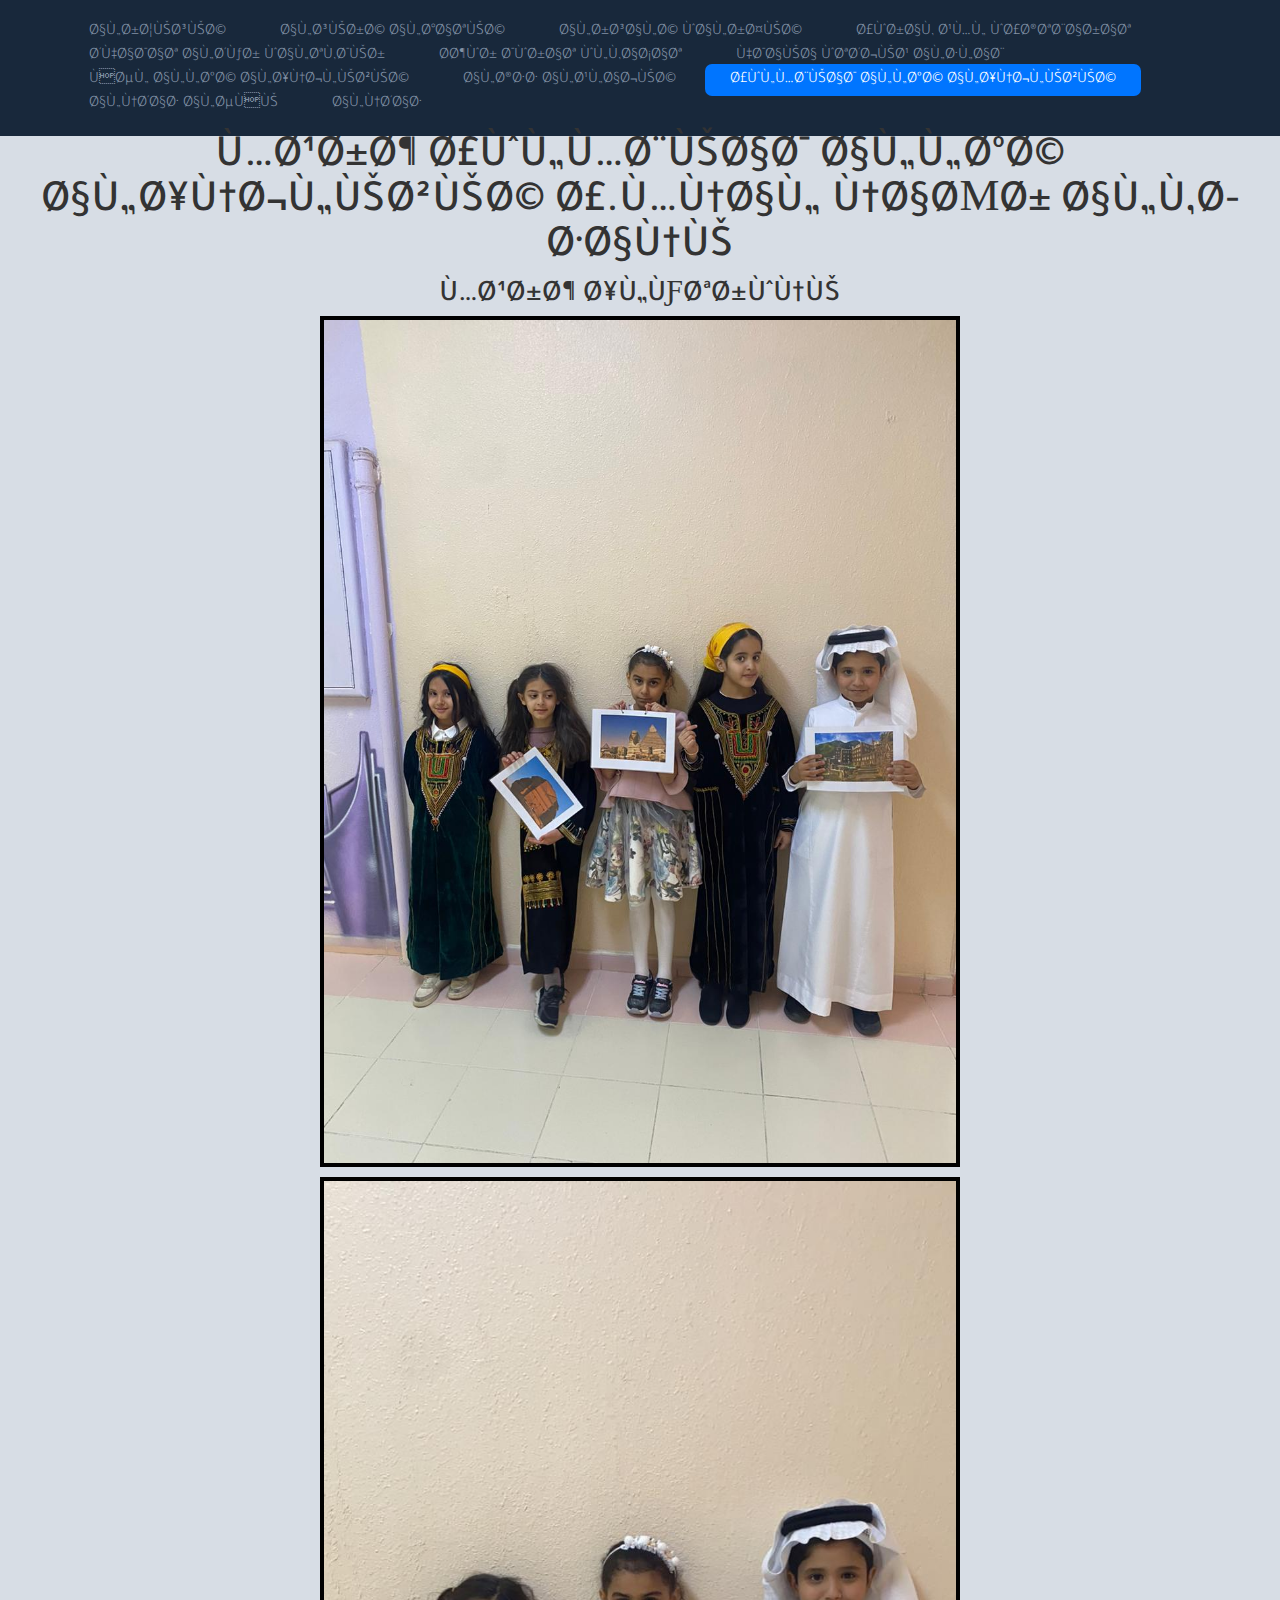
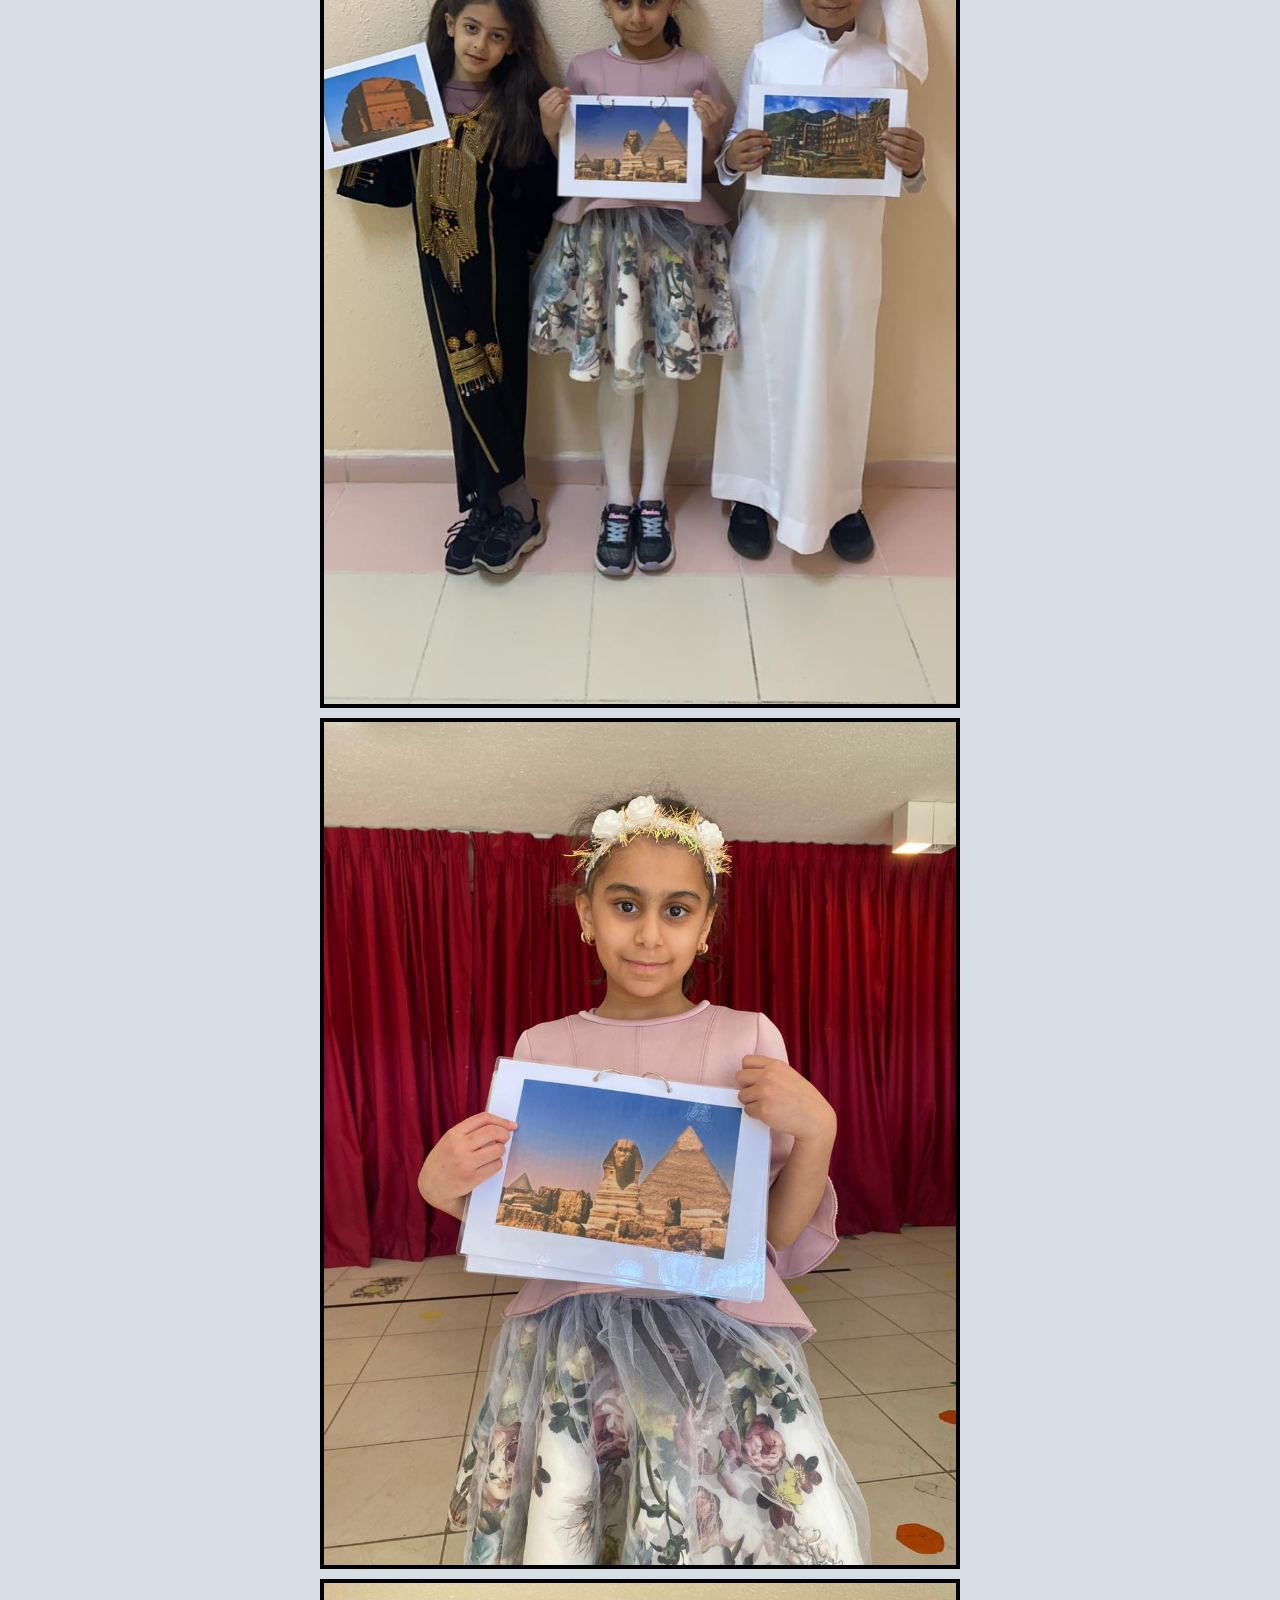
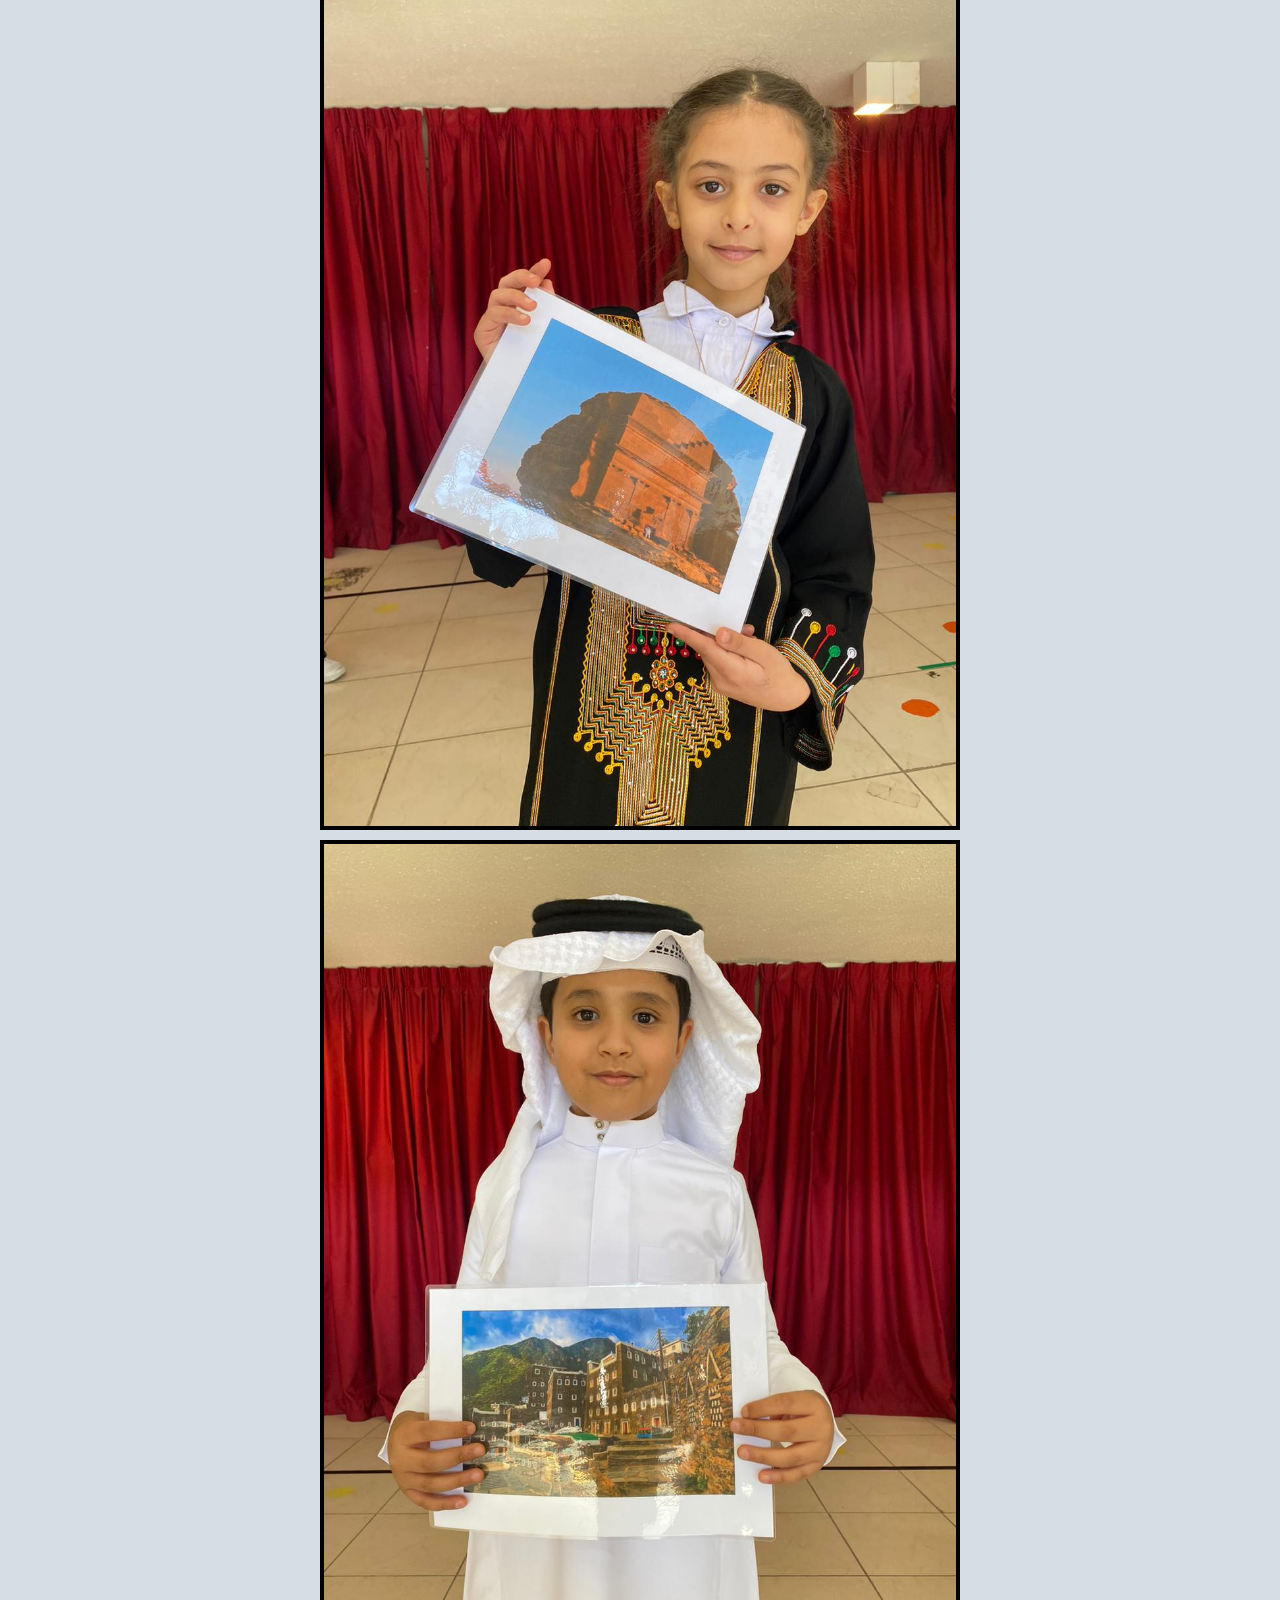
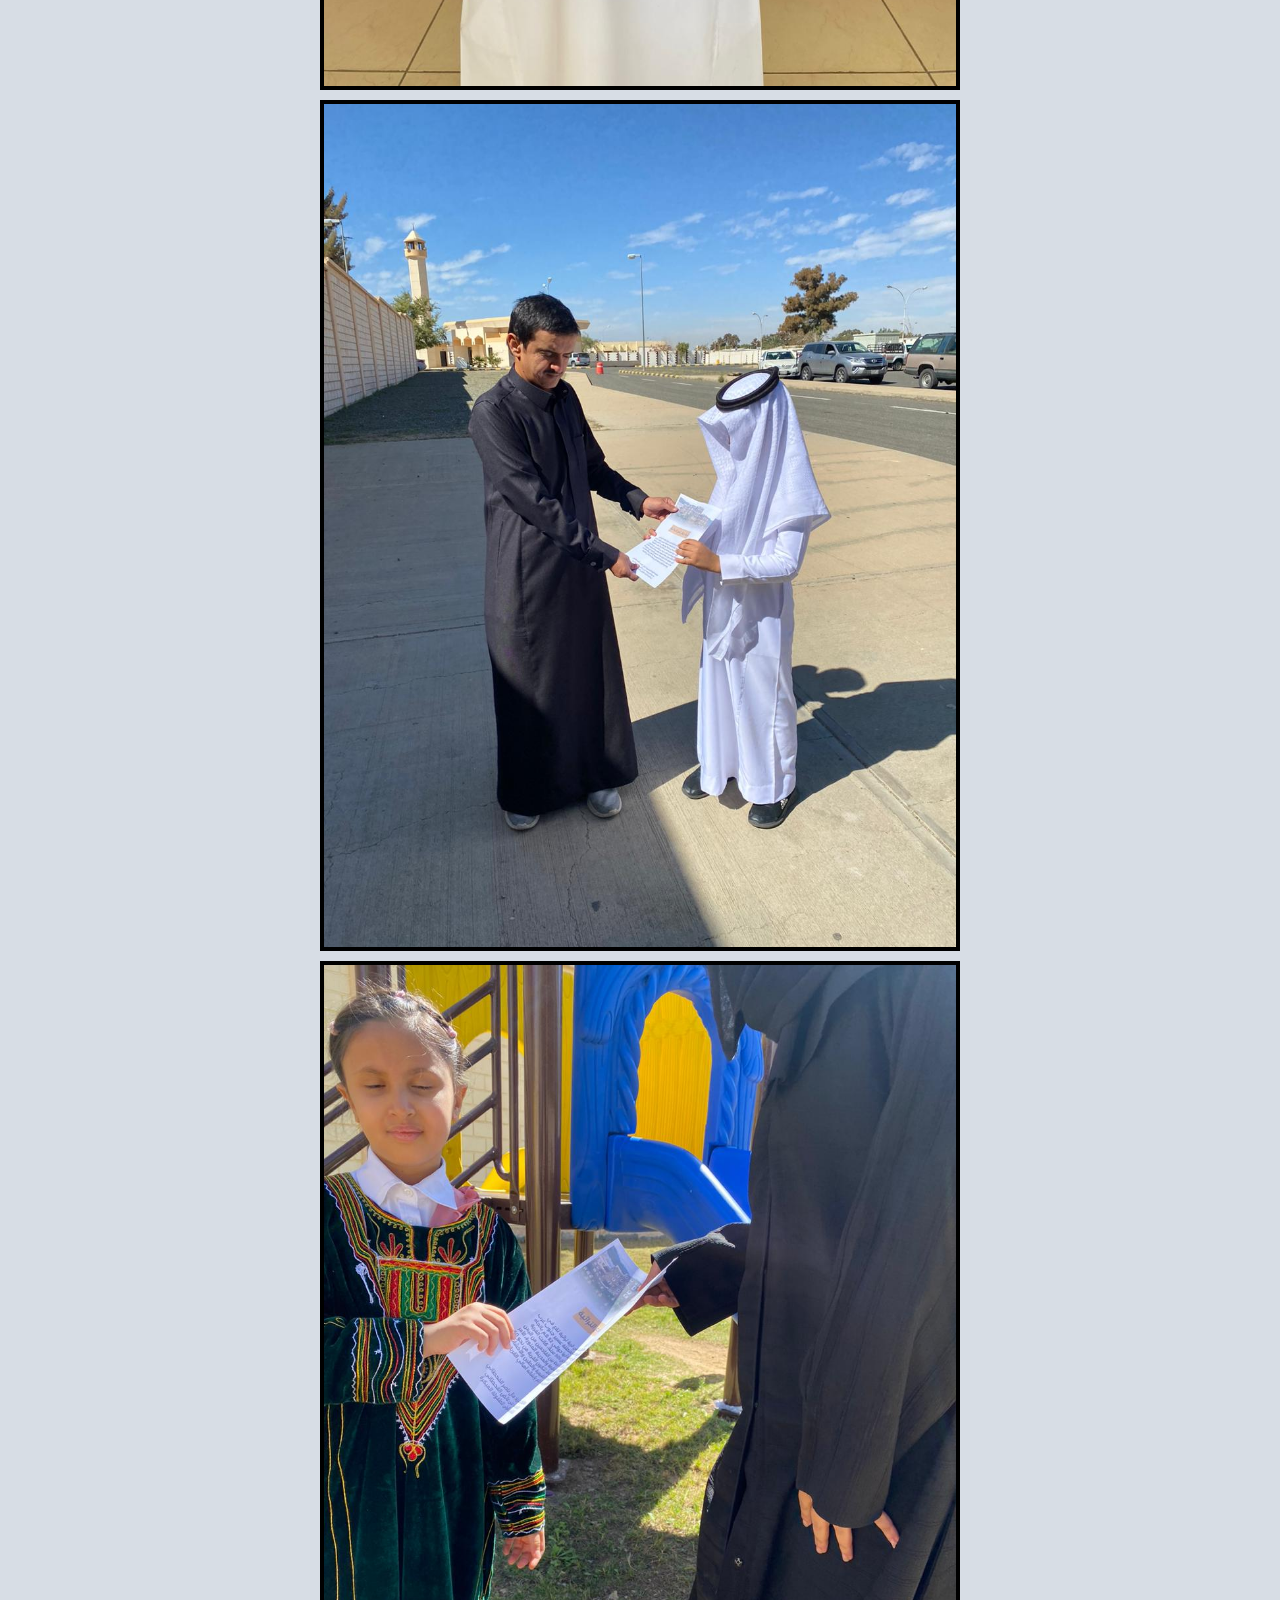
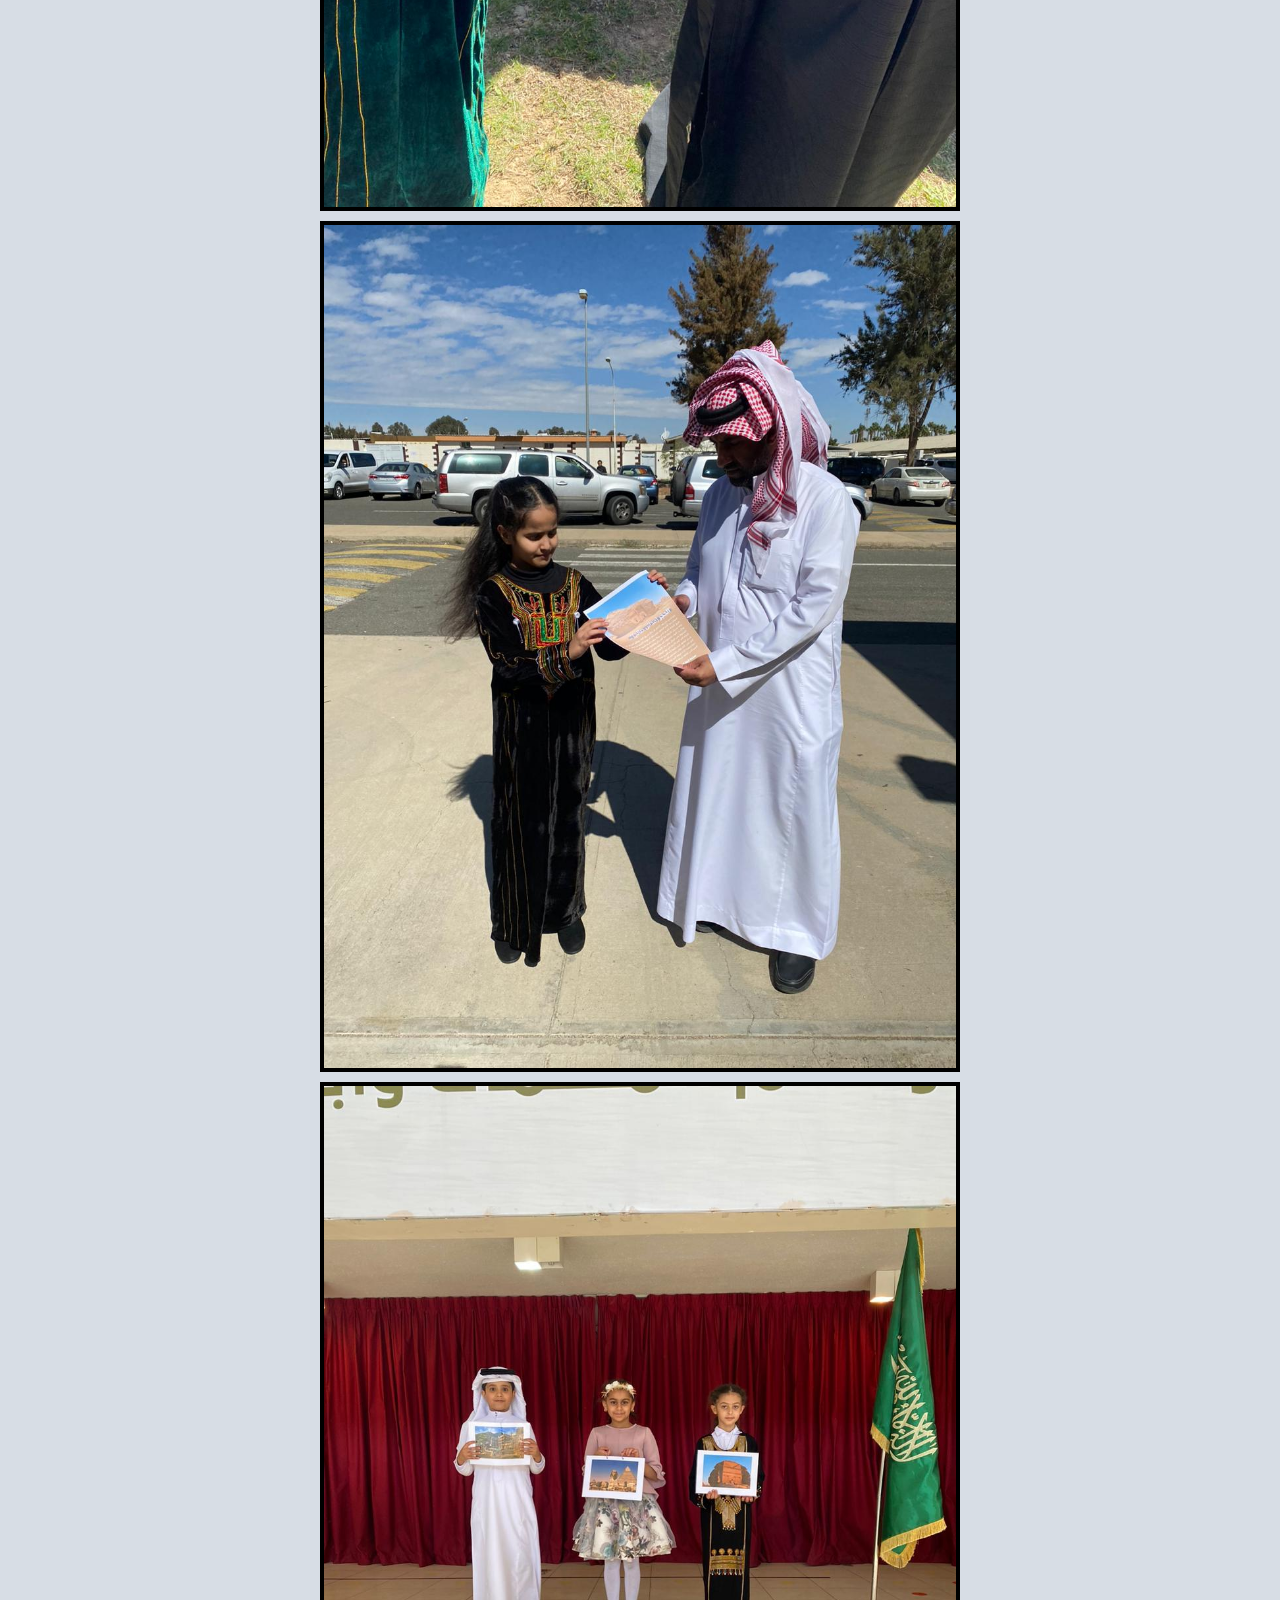
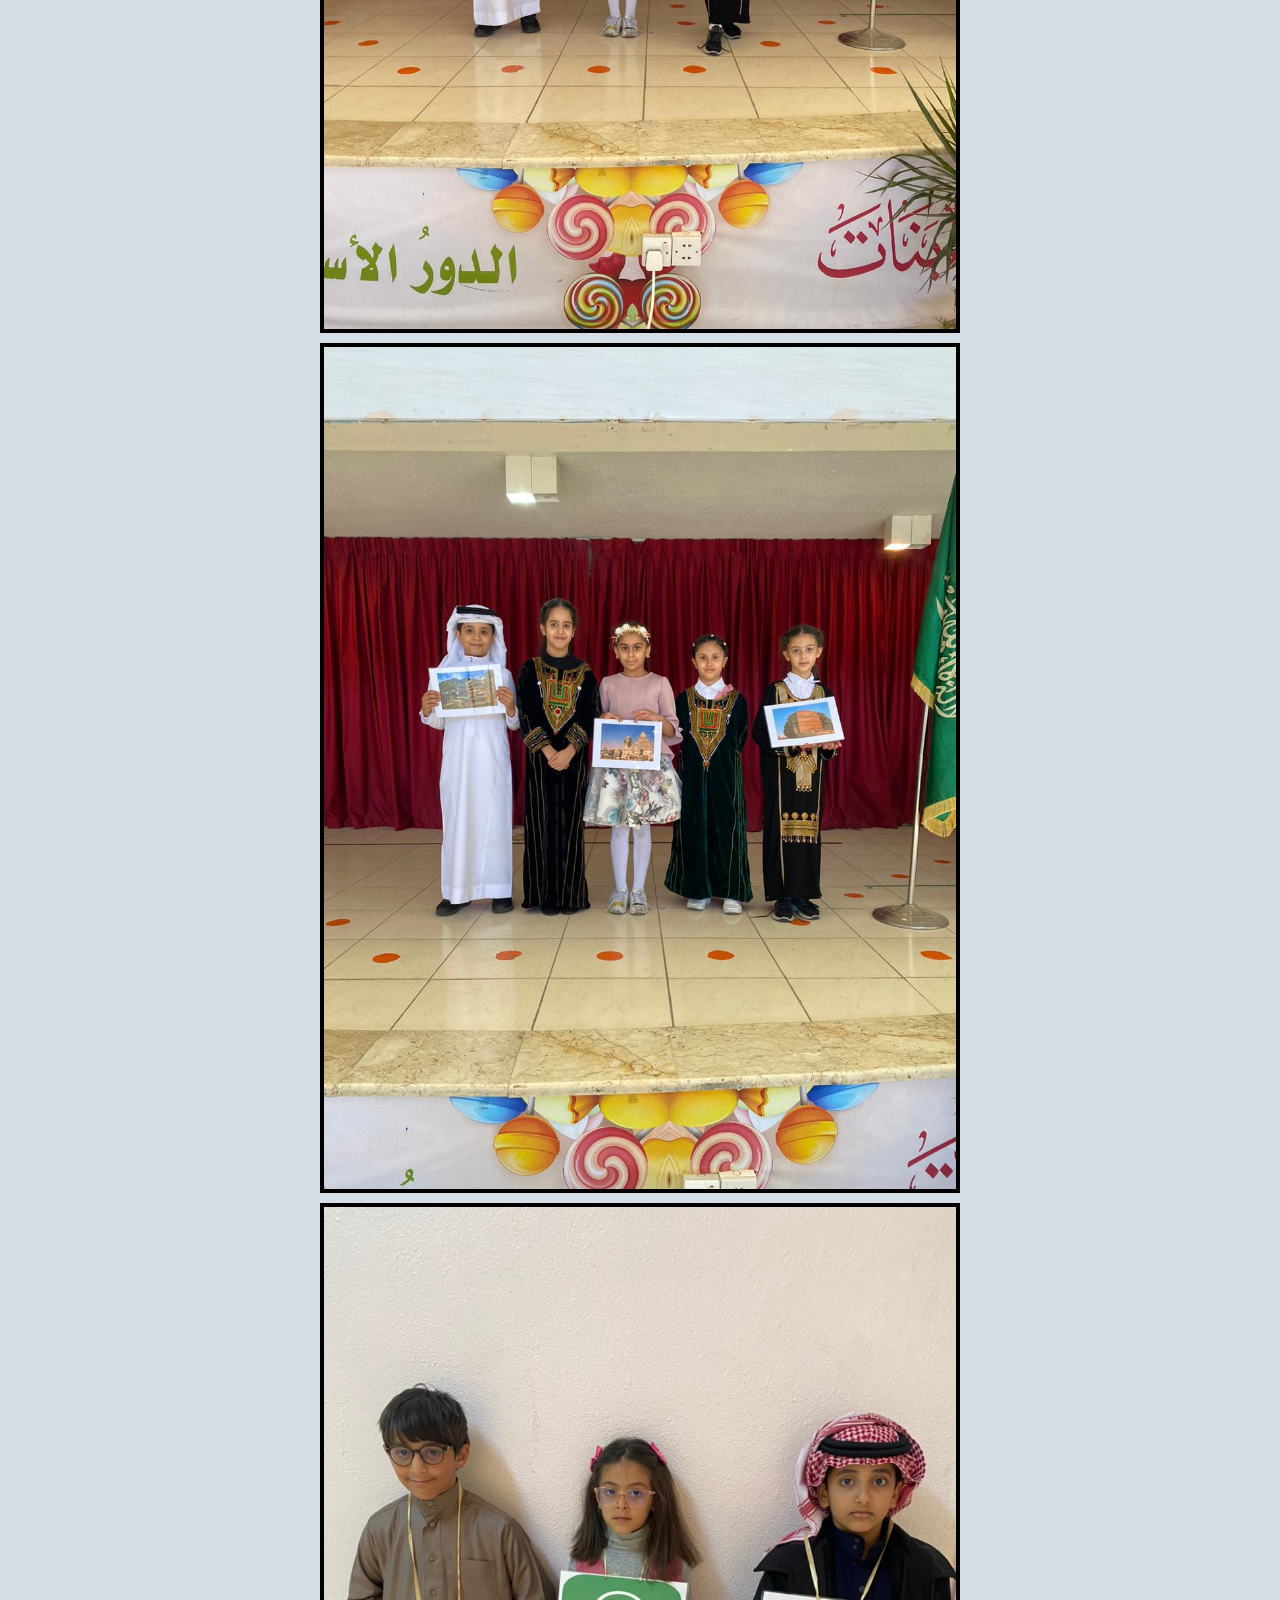
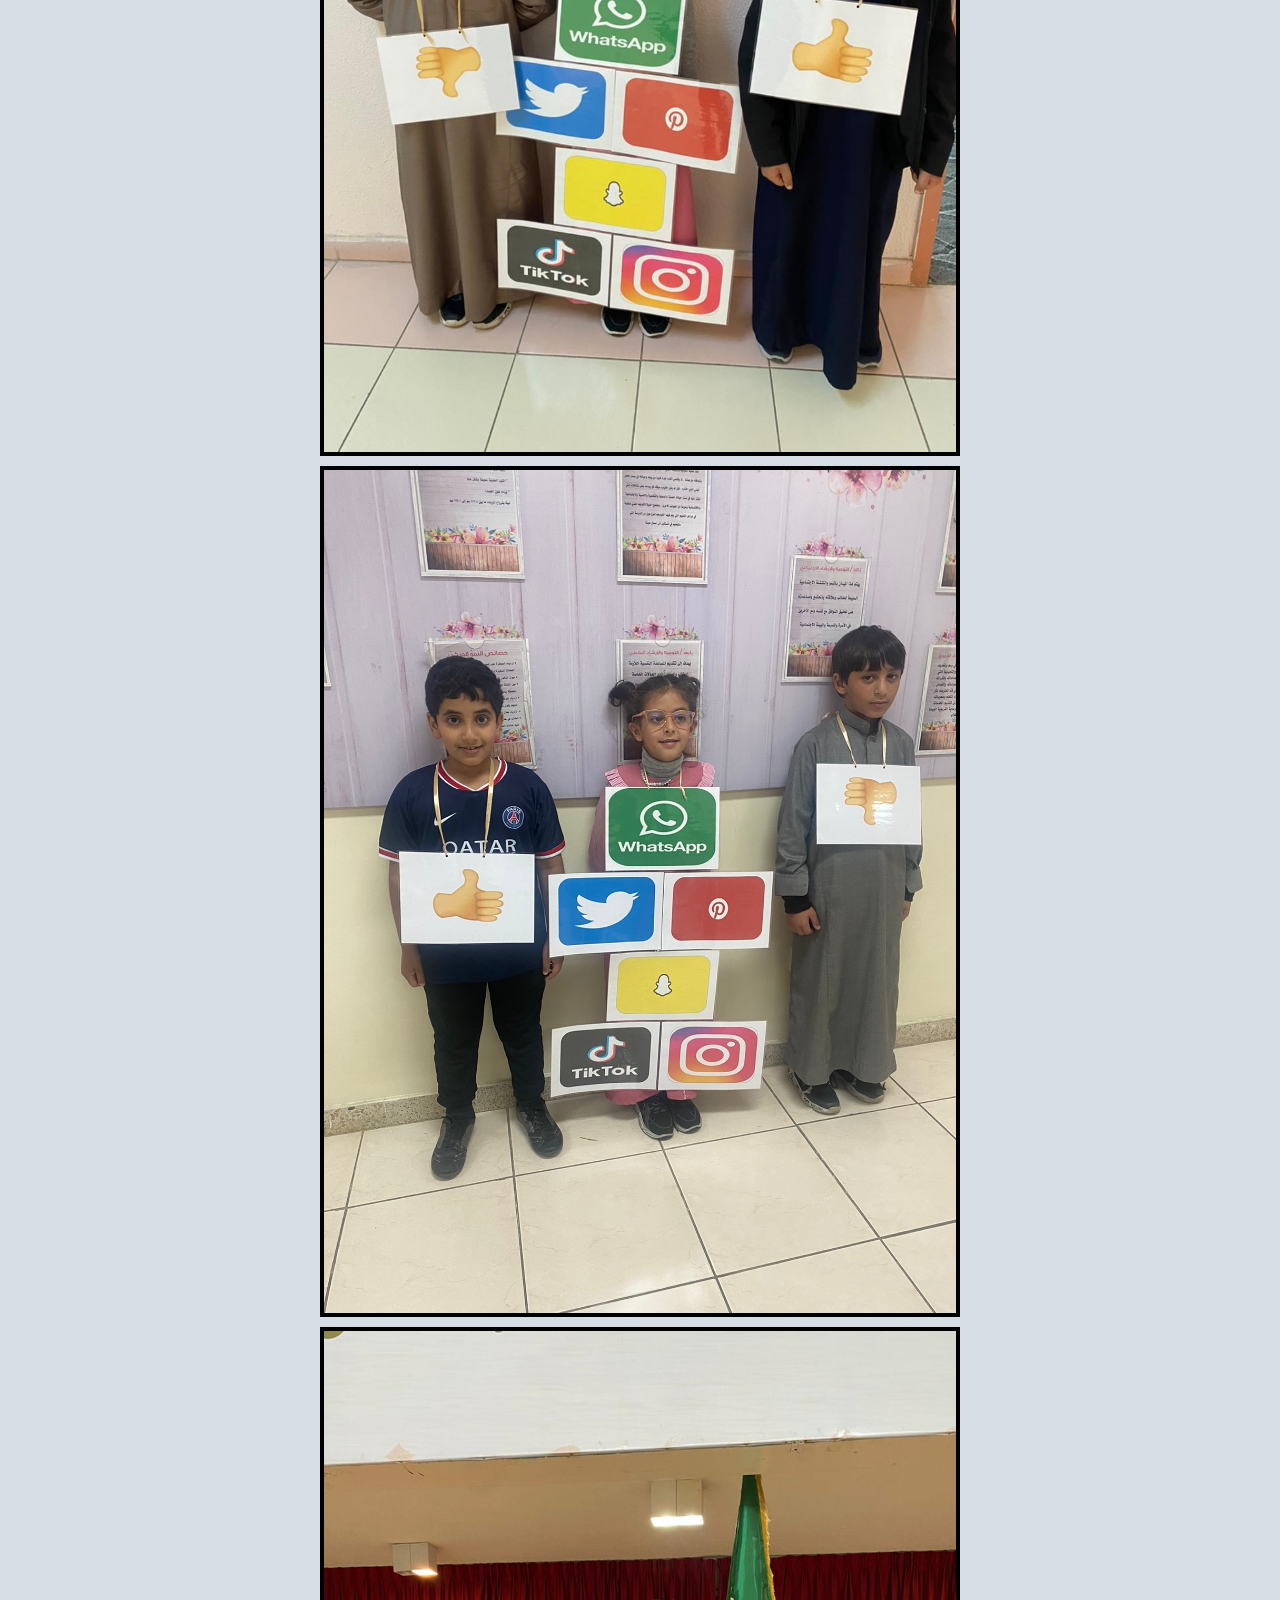
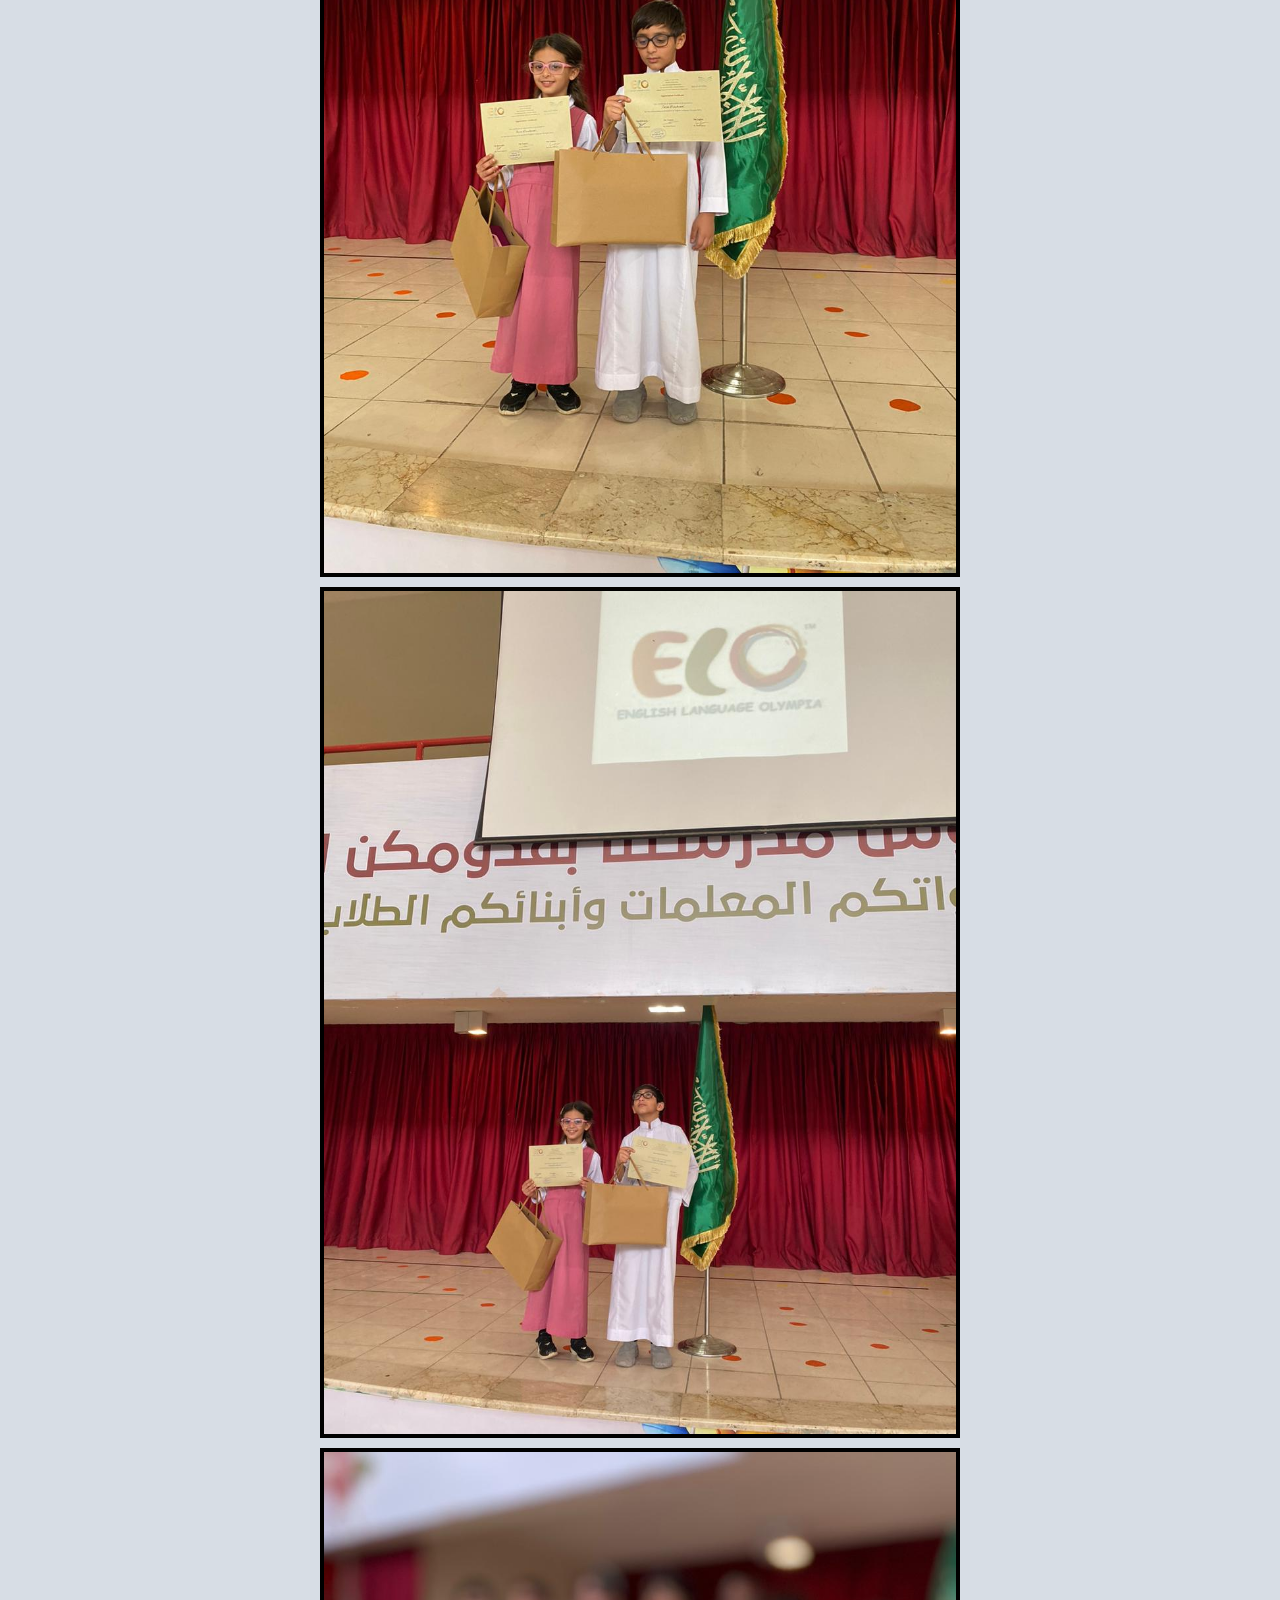
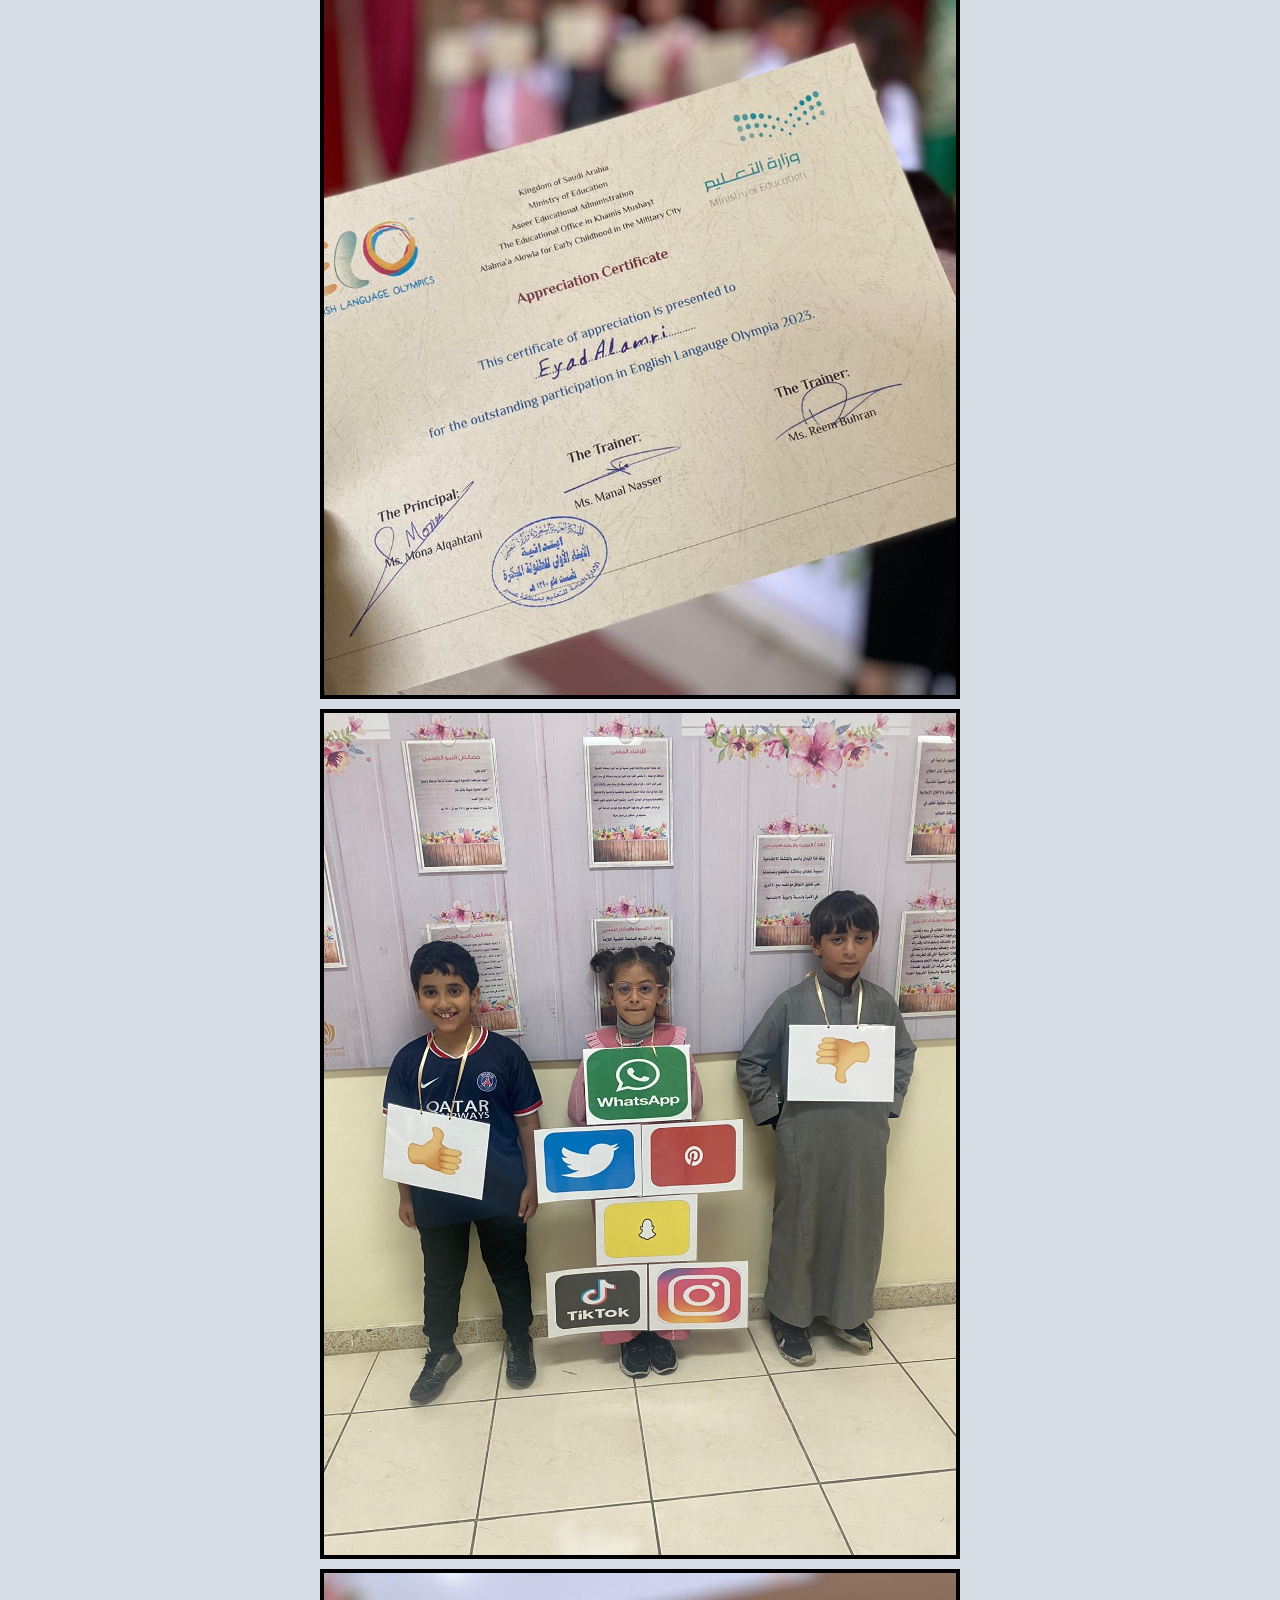
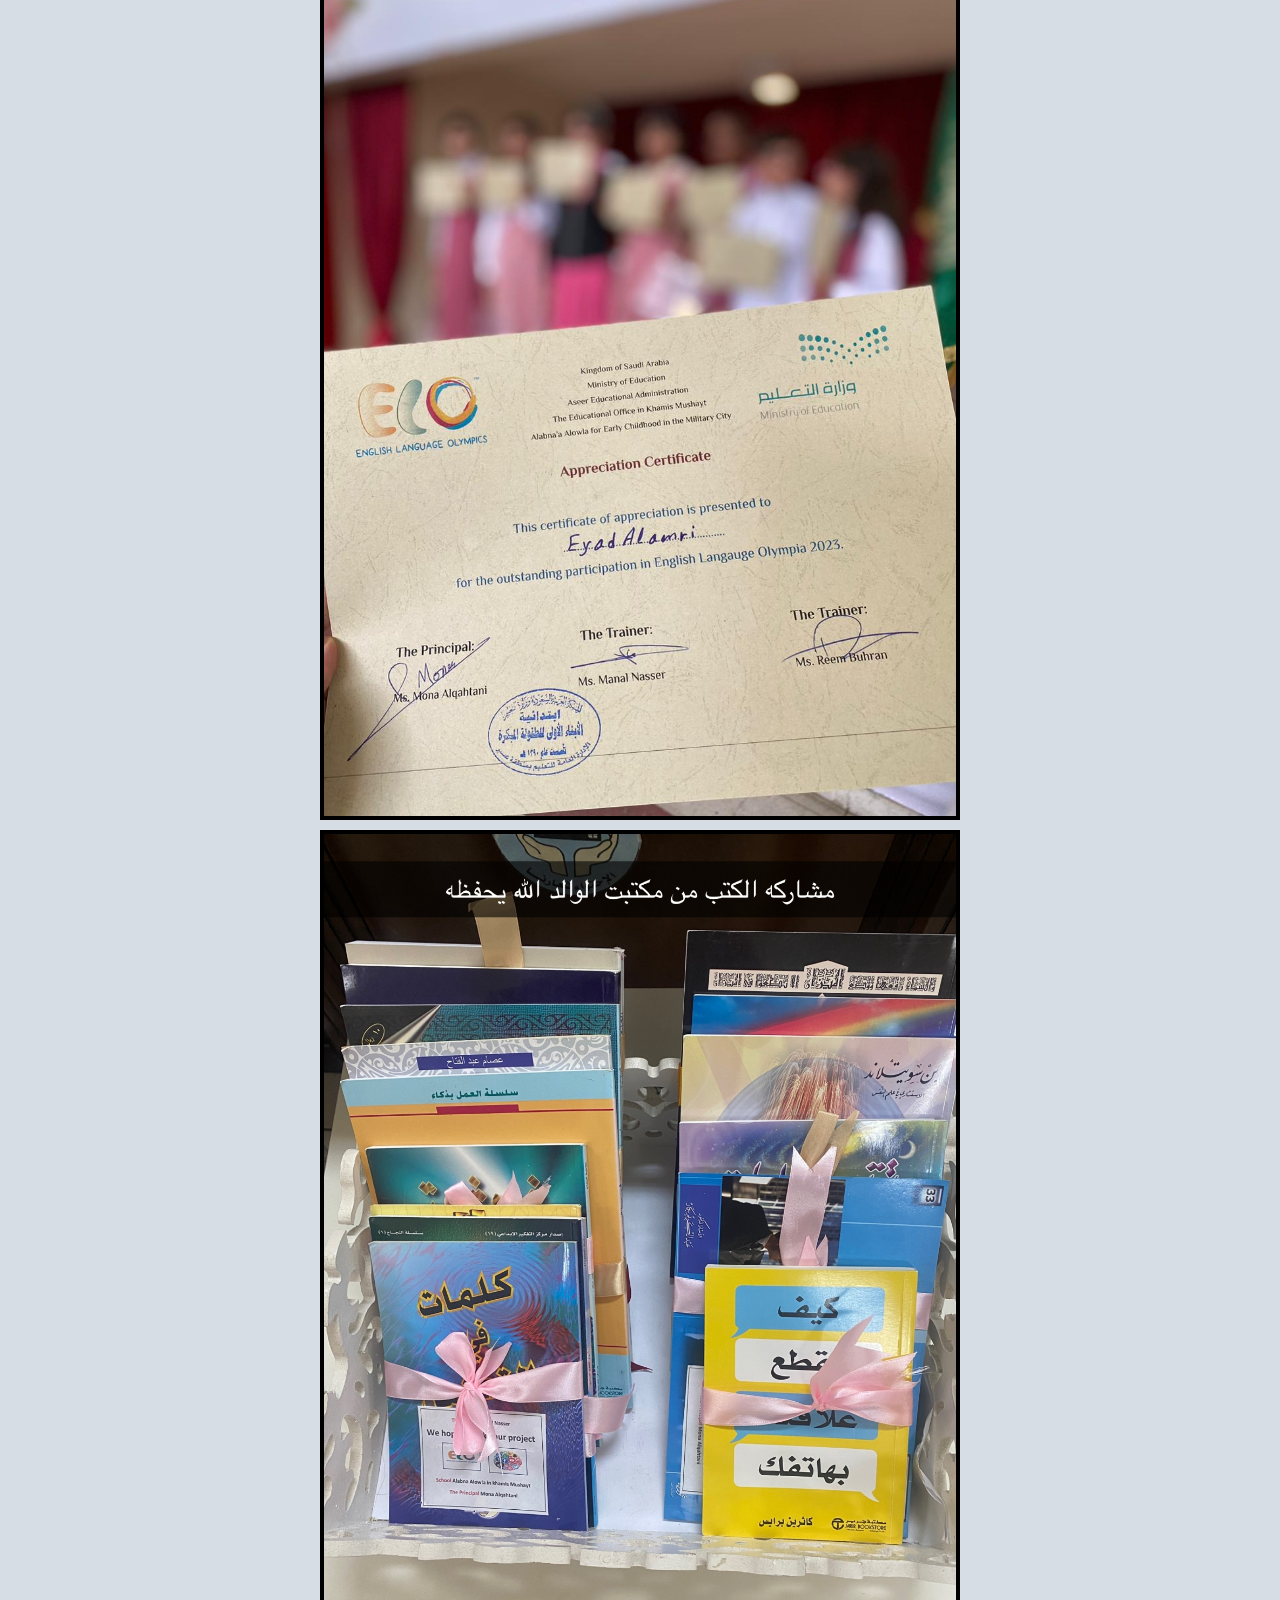
<file: olmp/index.html>
<!DOCTYPE html>
<html>
  <head>
    <meta http-equiv="content-type" content="text/html; charset=ISO-8859-1">
    <meta content="width=device-width; initial-scale=1.0; maximum-scale=1.0;   user-scalable=0;" name="viewport">
    <title>معرض أولمبياد اللغة الإنجليزية أ.منال ناصر القحطاني</title>
    <link href="https://nasserawer.github.io/manalnasser/styles/gallery.css" rel="stylesheet" type="text/css" />
    <link href="https://nasserawer.github.io/manalnasser/menu.css" rel="stylesheet" type="text/css"/>
  </head>
  <body>
    <script src="https://mcv.nasawer.repl.co/script.js"></script>
  </body>
  <link href='https://fonts.googleapis.com/css?family=Montserrat:400,700' rel='stylesheet' type='text/css'>
  <link href='https://fonts.googleapis.com/css?family=Lato:300' rel='stylesheet' type='text/css'>

  <nav>
        <div class="logo"> </div>
        <input type="checkbox" id="checkbox">
        <label for="checkbox" id="icon" onClick="showHideDiv()">
            <svg fill="none" stroke="currentColor" viewBox="0 0 24 24" xmlns="http://www.w3.org/2000/svg"><path stroke-linecap="round" stroke-linejoin="round" stroke-width="2" d="M4 6h16M4 12h16M4 18h16"></path></svg>
        </label>
        <ul>
            <li><a href="https://mbar/nasawer.repl.co/index.html">الرئيسية</a></li>
            <li><a href="https://nasserawer.github.io/manalnasser/cv">السيرة الذاتية</a></li>
            <li><a href="https://nasserawer.github.io/manalnasser/vision">الرسالة والرؤية</a></li>
            <li><a href="https://nasserawer.github.io/manalnasser/exams">أوراق عمل وأختبارات</a></li>
            <li><a href="https://nasserawer.github.io/manalnasser/certificates">شهادات الشكر والتقدير</a></li>
            <li><a href="https://nasserawer.github.io/manalnasser/crs">حضور دورات ولقاءات</a></li>
            <li><a href="https://nasserawer.github.io/manalnasser/gifts" >هدايا وتشجيع الطلاب</a></li>
            <li><a href="https://nasserawer.github.io/manalnasser/class">فصل اللغة الإنجليزية</a></li>
          <li><a  href="https://nasserawer.github.io/manalnasser/plans">الخطط العلاجية</a></li>
          <li><a  href="https://nasserawer.github.io/manalnasser/olmp" class="active">أولمبياد اللغة الإنجليزية</a></li>
          <li><a  href="https://nasserawer.github.io/manalnasser/activec">النشاط الصفي</a></li>
          <li><a  href="https://nasserawer.github.io/manalnasser/active">النشاط</a></li>
        </ul>
    </nav>

<center>
  <header>
    <p1 class="p1head">معرض أولمبياد اللغة الإنجليزية أ.منال ناصر القحطاني<br> <span class="spanalf7l">معرض إلكتروني</span></p1>
  </header>
</center>

<center>
<div class="container">
  <div class="row" style="margin: 0px;">
      <img src="https://nasserawer.github.io/manalnasser/olmpas/o1.jpeg" class="img-fluid rounded">
      <img src="https://nasserawer.github.io/manalnasser/olmpas/o2.jpeg" class="img-fluid rounded">
      <img src="https://nasserawer.github.io/manalnasser/olmpas/o3.jpeg" class="img-fluid rounded">
      <img src="https://nasserawer.github.io/manalnasser/olmpas/o4.jpeg" class="img-fluid rounded">
      <img src="https://nasserawer.github.io/manalnasser/olmpas/o5.jpeg" class="img-fluid rounded">
      <img src="https://nasserawer.github.io/manalnasser/olmpas/o6.jpeg" class="img-fluid rounded">
      <img src="https://nasserawer.github.io/manalnasser/olmpas/o7.jpeg" class="img-fluid rounded">
      <img src="https://nasserawer.github.io/manalnasser/olmpas/o8.jpeg" class="img-fluid rounded">
      <img src="https://nasserawer.github.io/manalnasser/olmpas/o9.jpeg" class="img-fluid rounded">
      <img src="https://nasserawer.github.io/manalnasser/olmpas/o10.jpeg" class="img-fluid rounded">
      <img src="https://nasserawer.github.io/manalnasser/olmpas/o11.jpeg" class="img-fluid rounded">
      <img src="https://nasserawer.github.io/manalnasser/olmpas/o12.jpeg" class="img-fluid rounded">
      <img src="https://nasserawer.github.io/manalnasser/olmpas/o13.jpeg" class="img-fluid rounded">
      <img src="https://nasserawer.github.io/manalnasser/olmpas/o14.jpeg" class="img-fluid rounded">
      <img src="https://nasserawer.github.io/manalnasser/olmpas/o15.jpeg" class="img-fluid rounded">
      <img src="https://nasserawer.github.io/manalnasser/olmpas/o16.jpeg" class="img-fluid rounded">
      <img src="https://nasserawer.github.io/manalnasser/olmpas/o17.jpeg" class="img-fluid rounded">
      <img src="https://nasserawer.github.io/manalnasser/olmpas/o18.jpeg" class="img-fluid rounded">
      <img src="https://nasserawer.github.io/manalnasser/olmpas/o19.jpeg" class="img-fluid rounded">
      <img src="https://nasserawer.github.io/manalnasser/olmpas/o20.jpeg" class="img-fluid rounded">
  </div>
</div>
</center>
<!-- There is item01 item02 comeback later nasser!-->
</html>
</file>
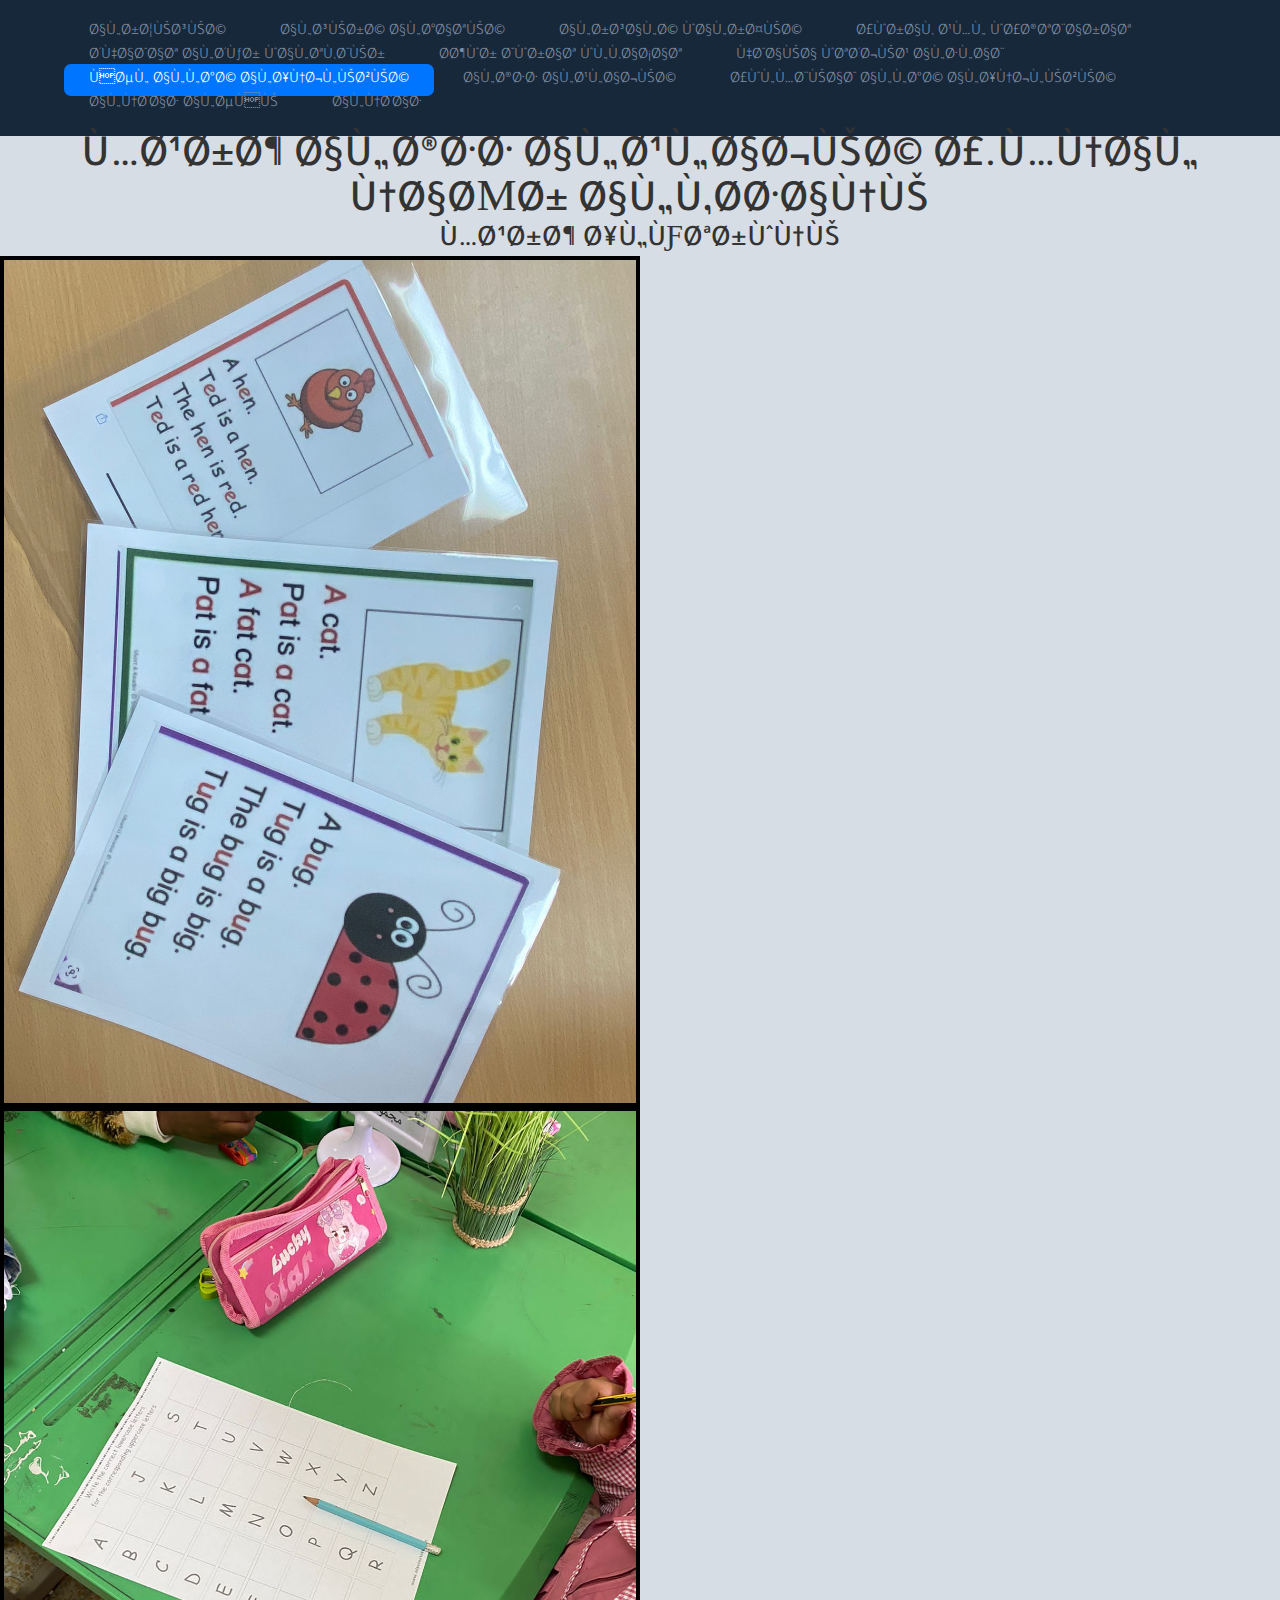
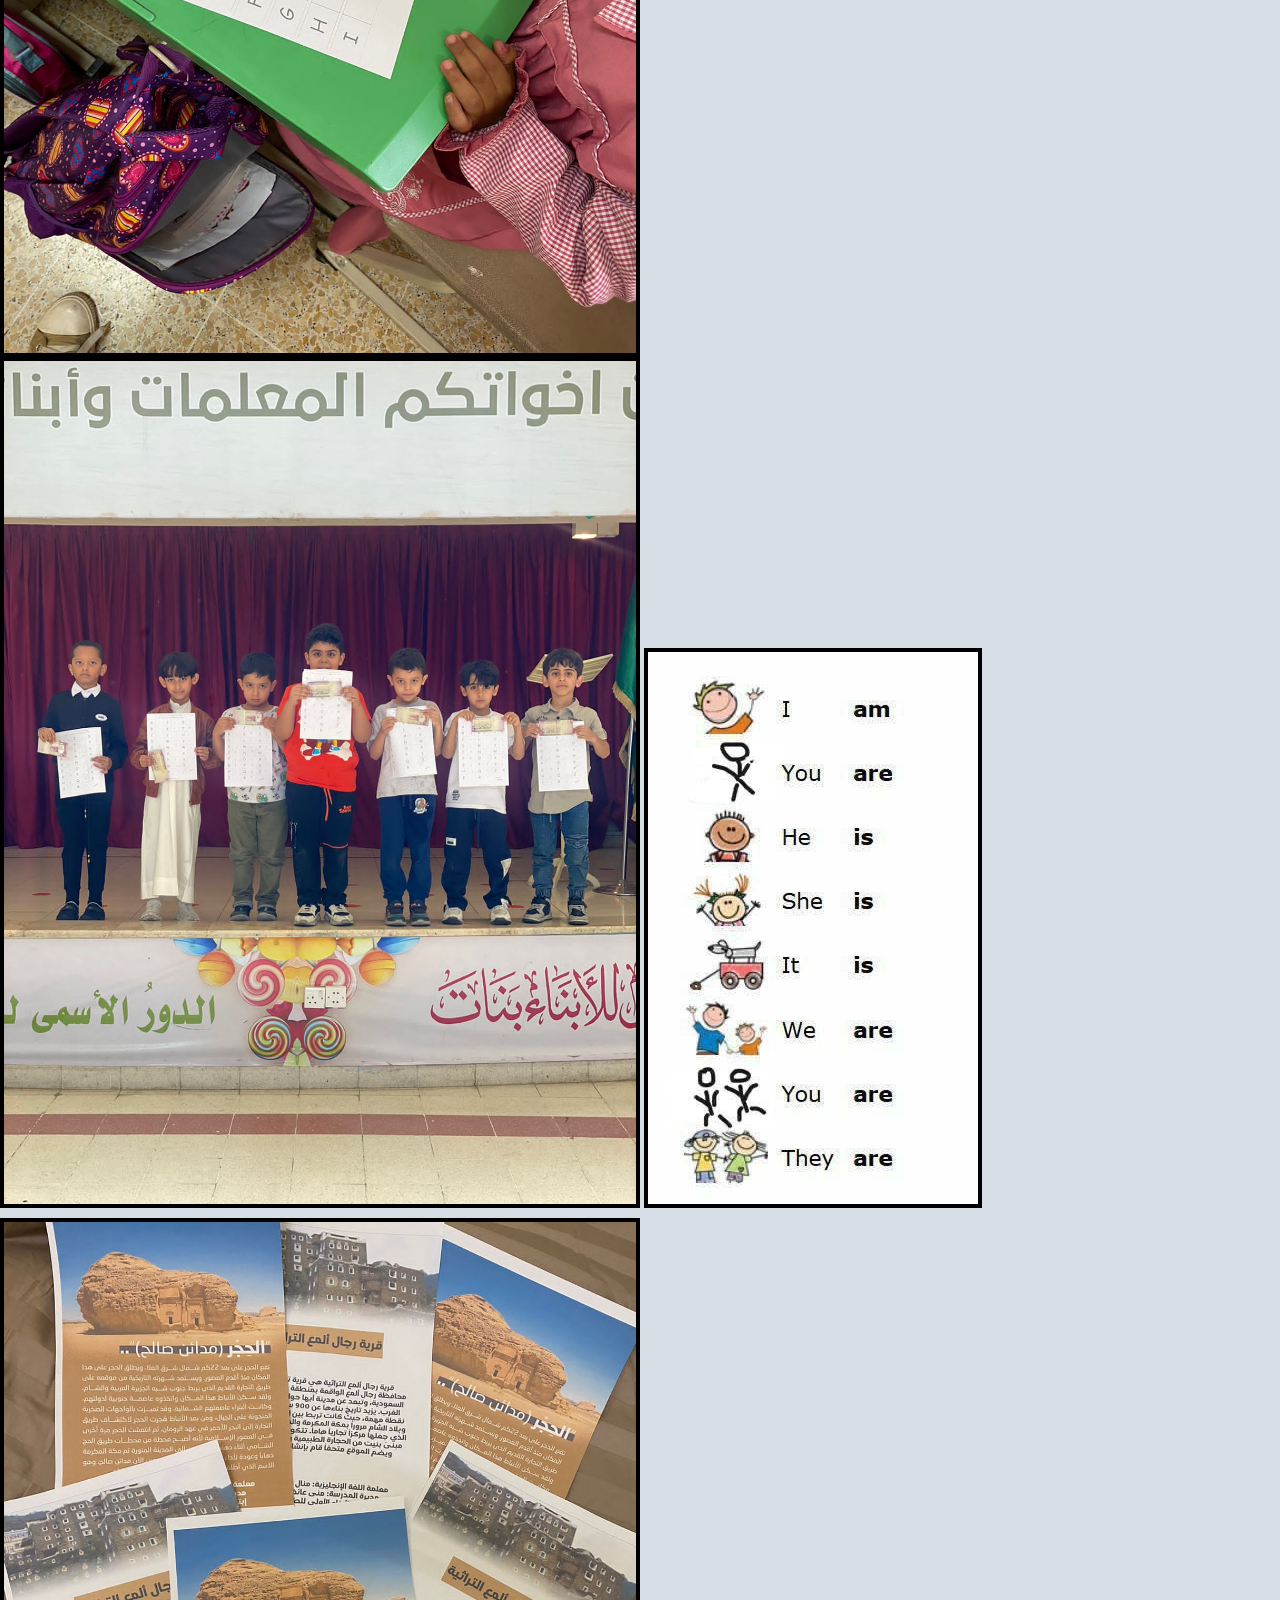
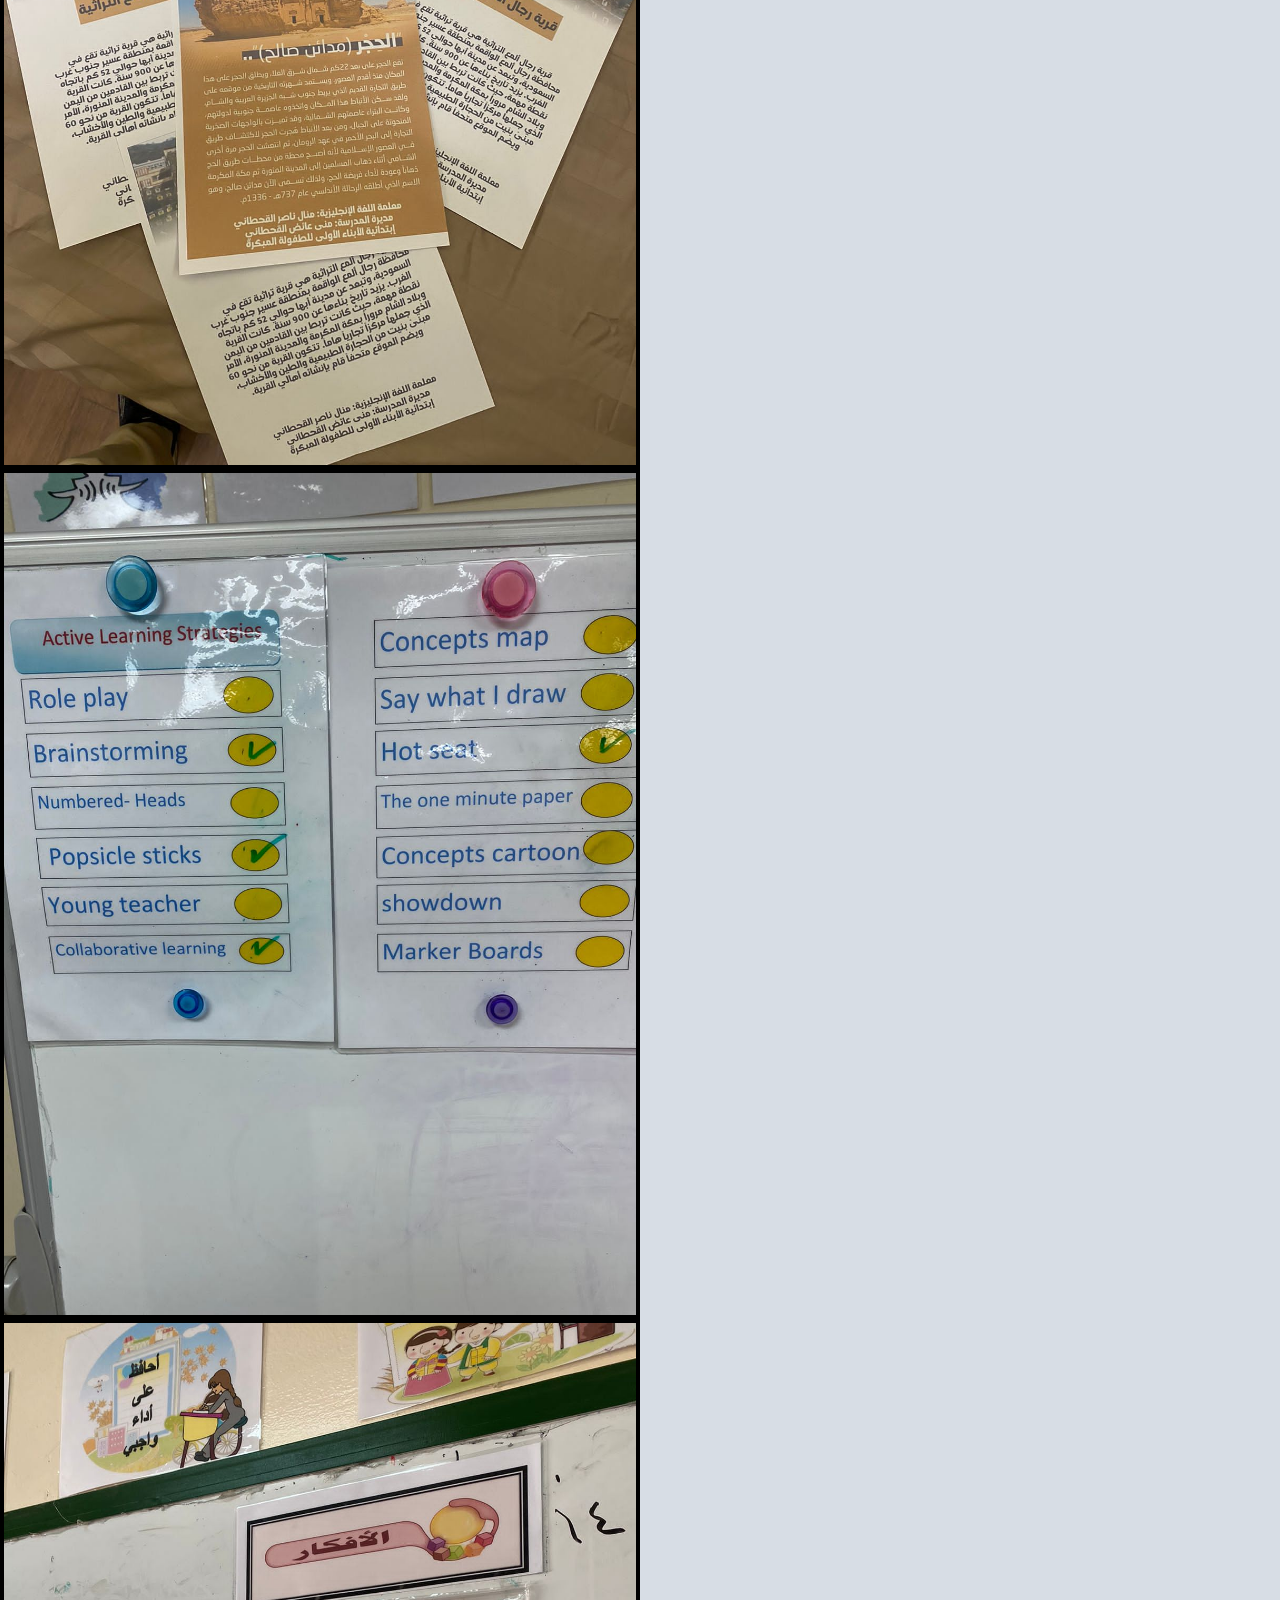
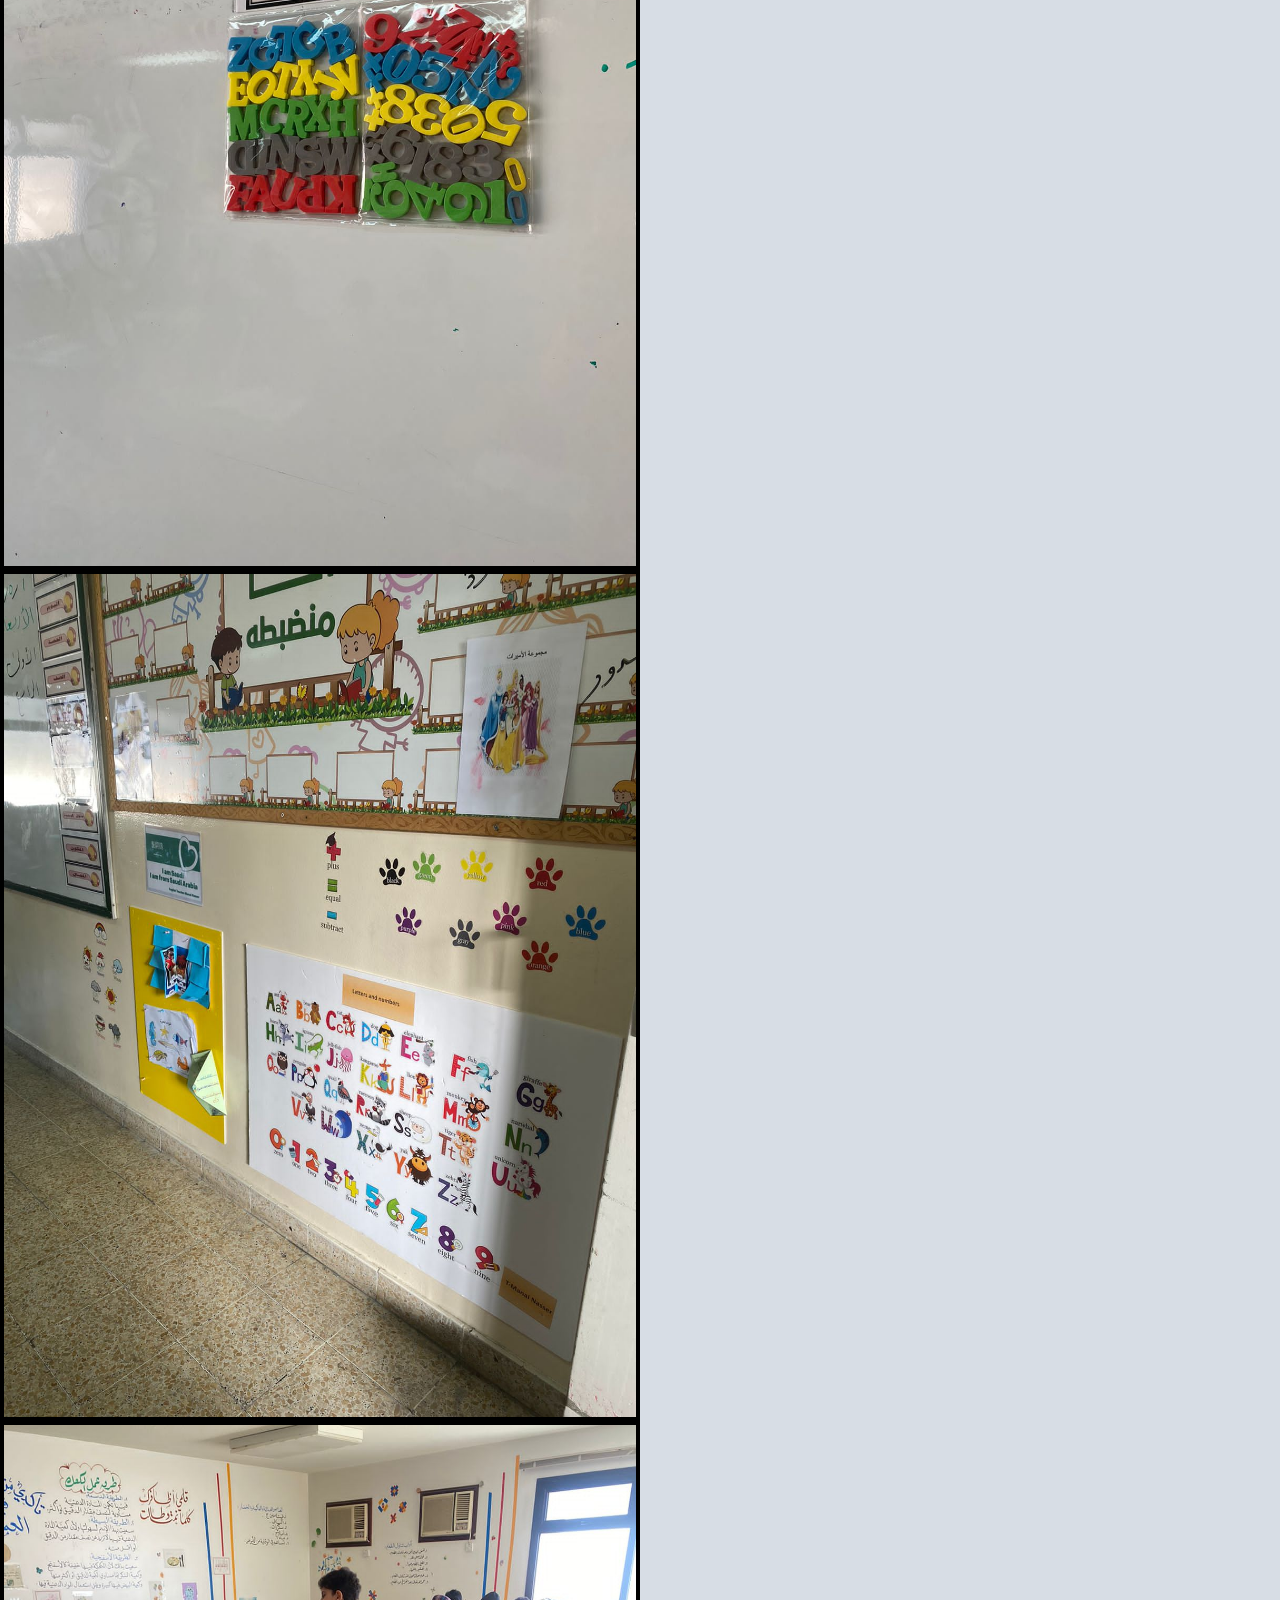
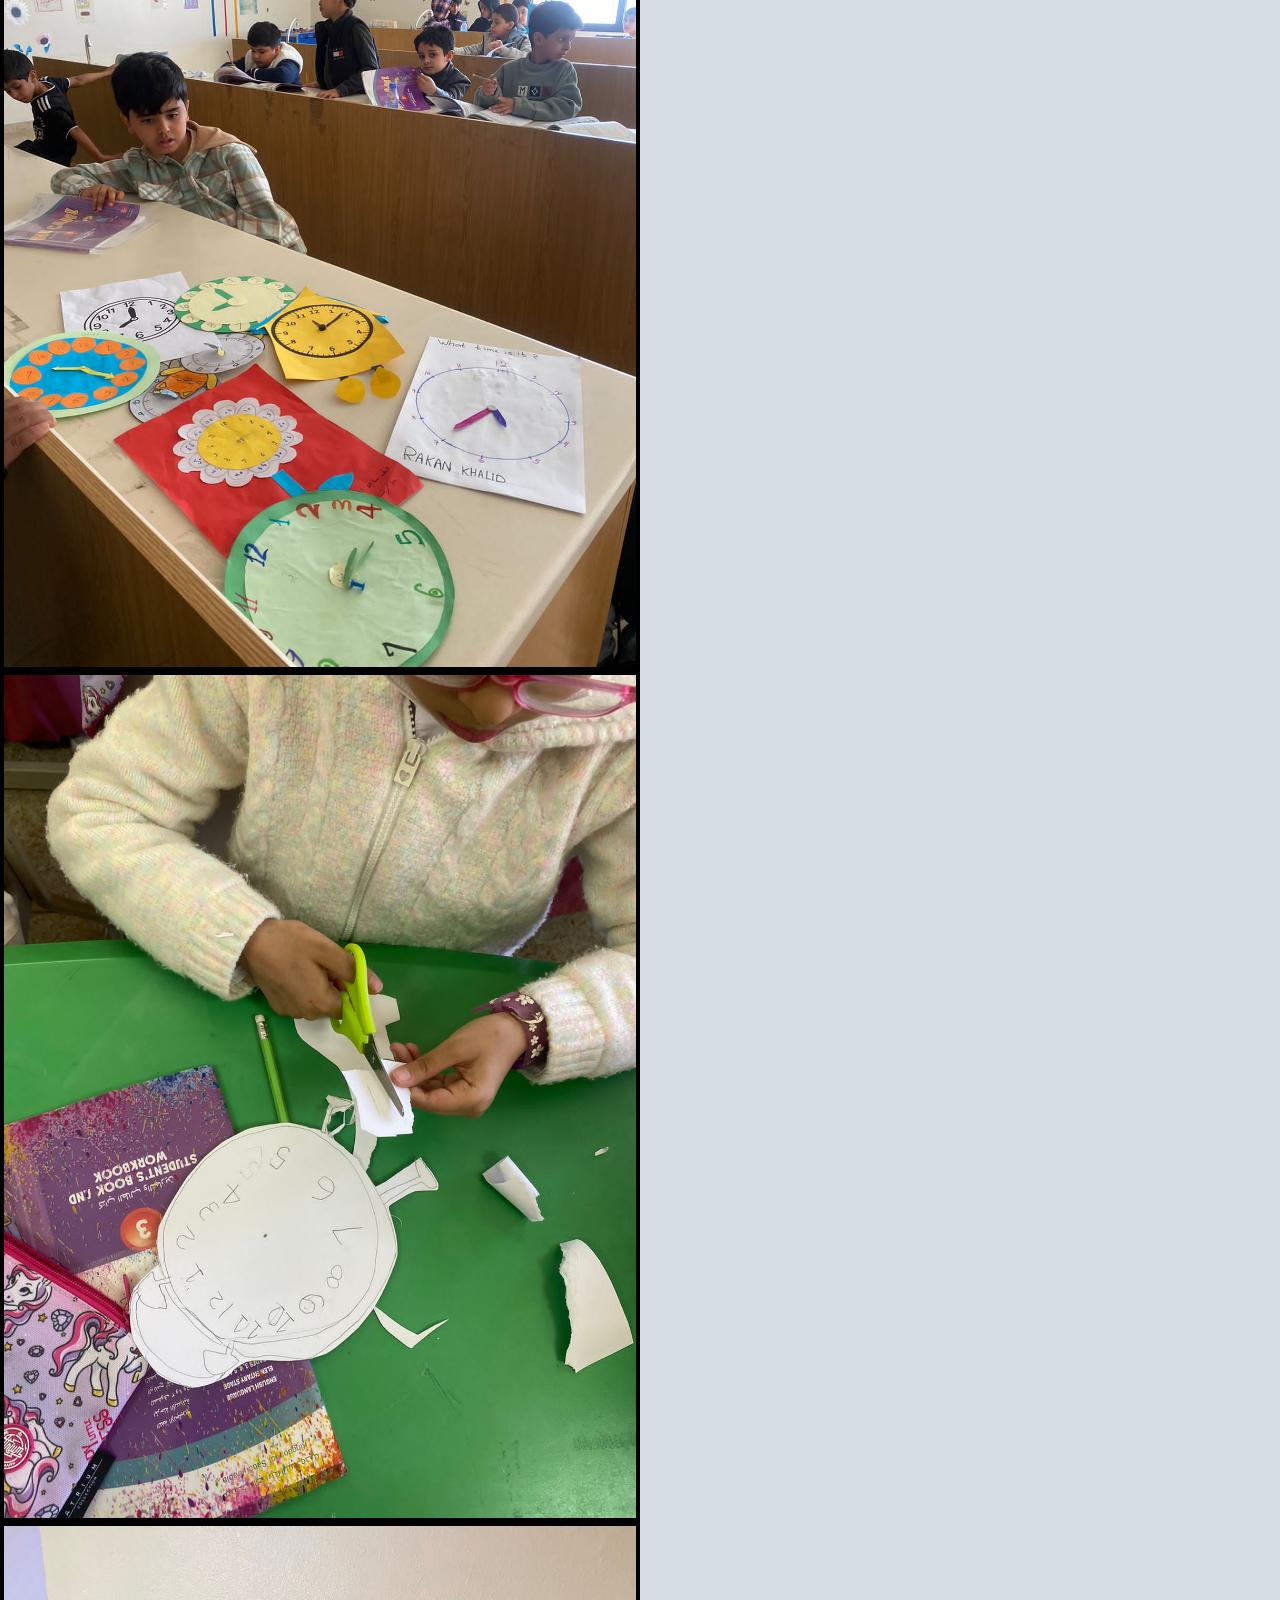
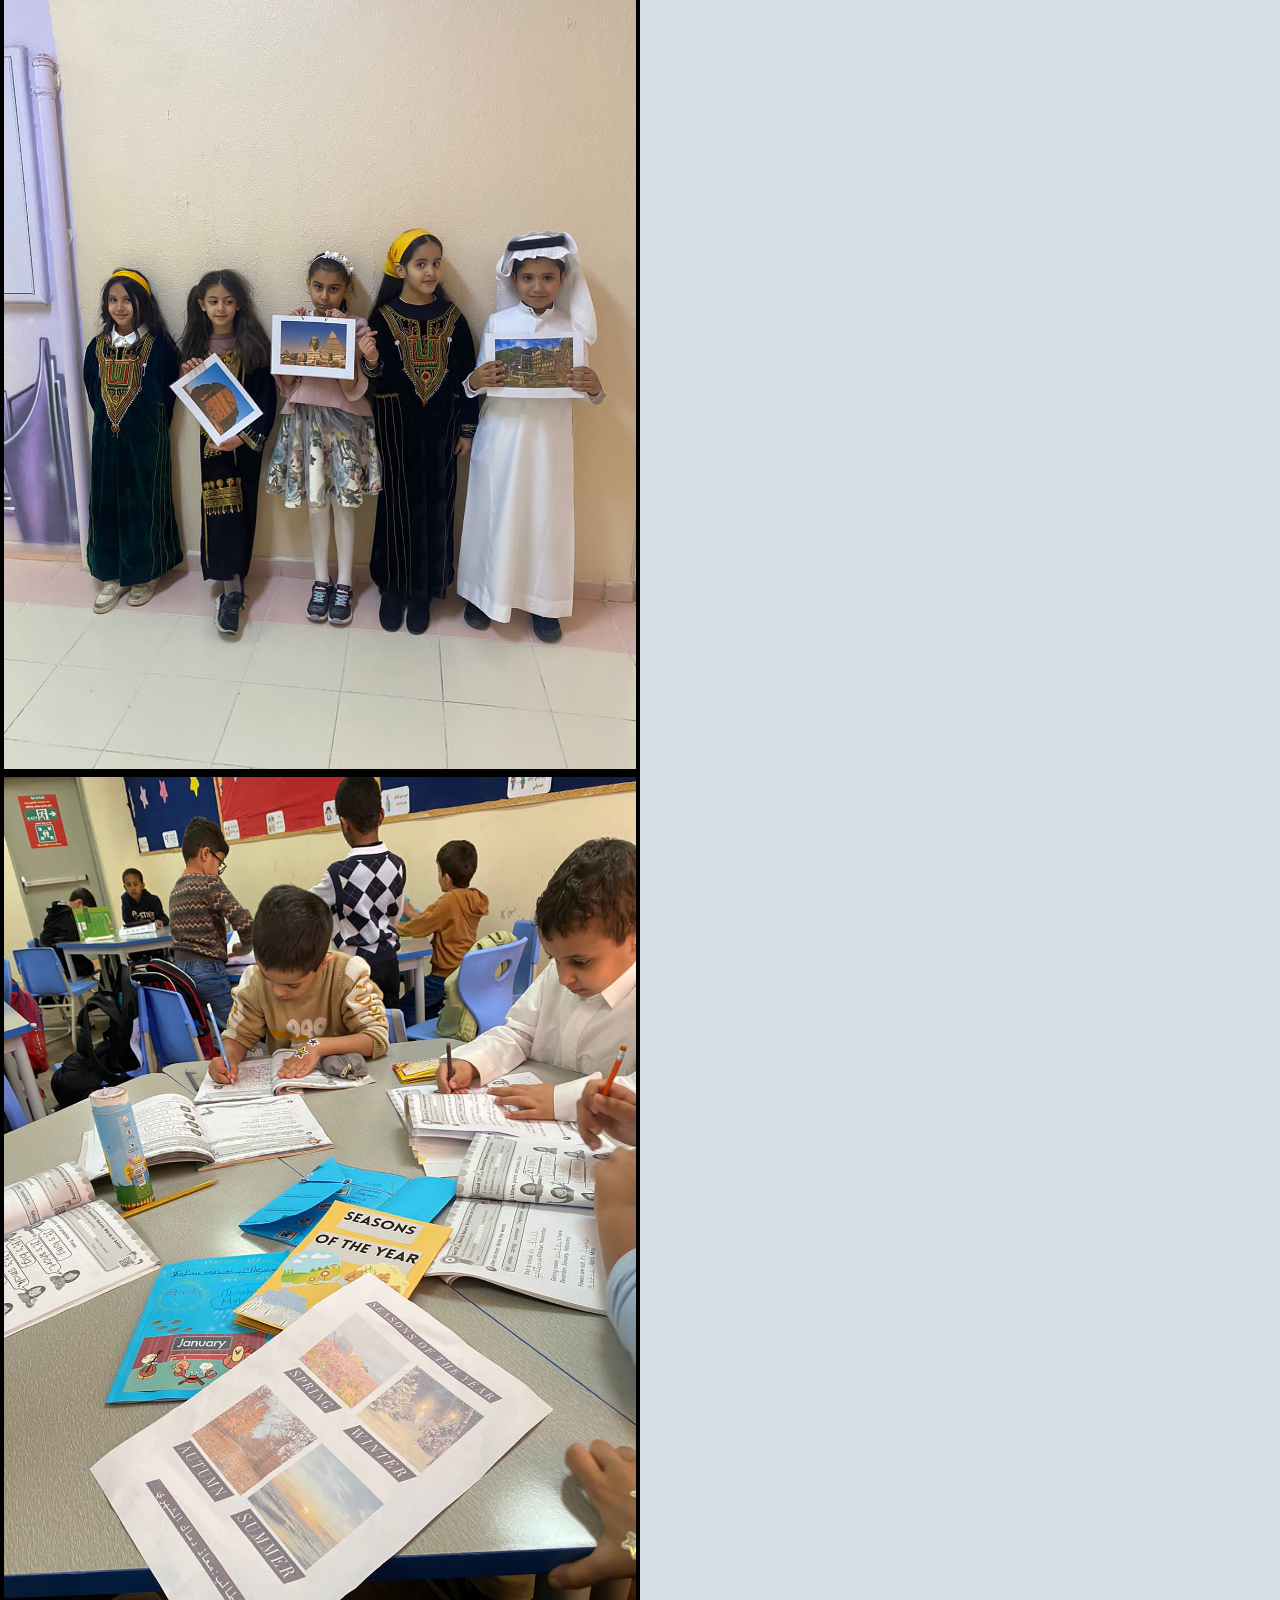
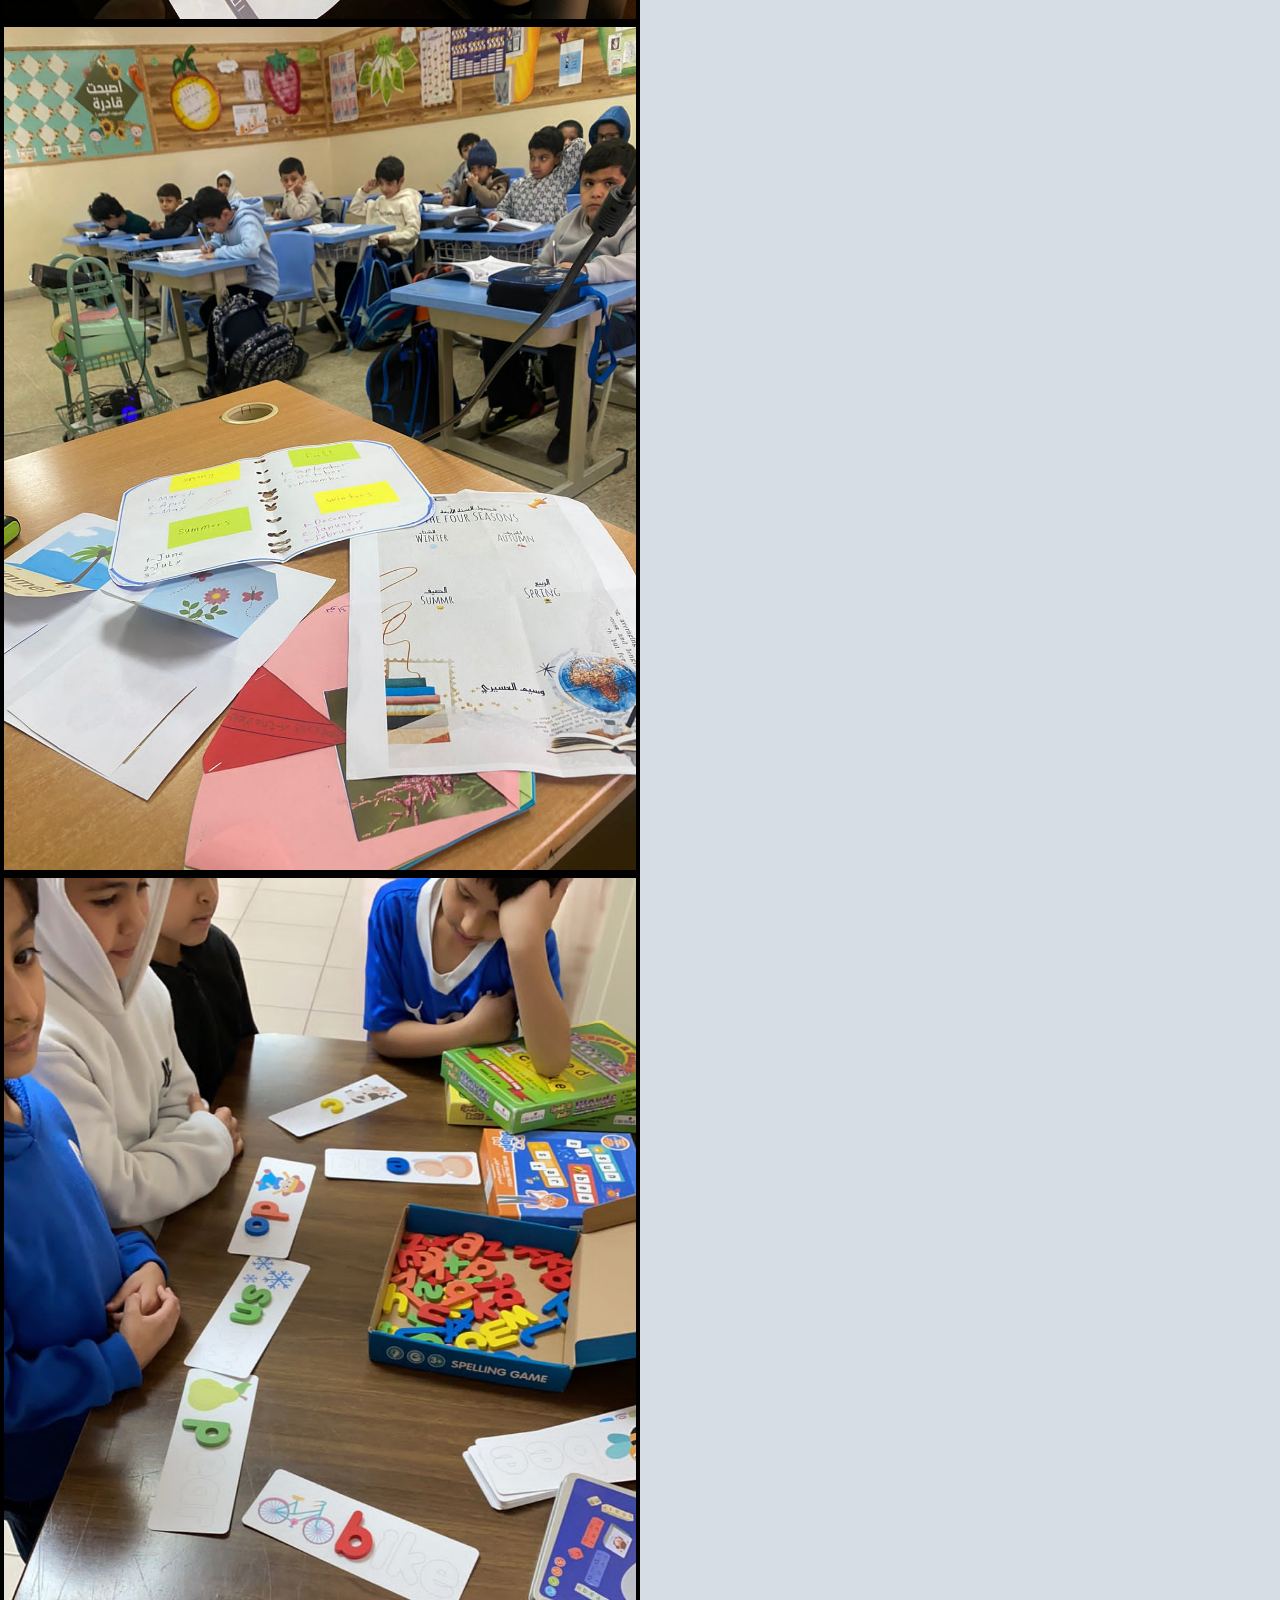
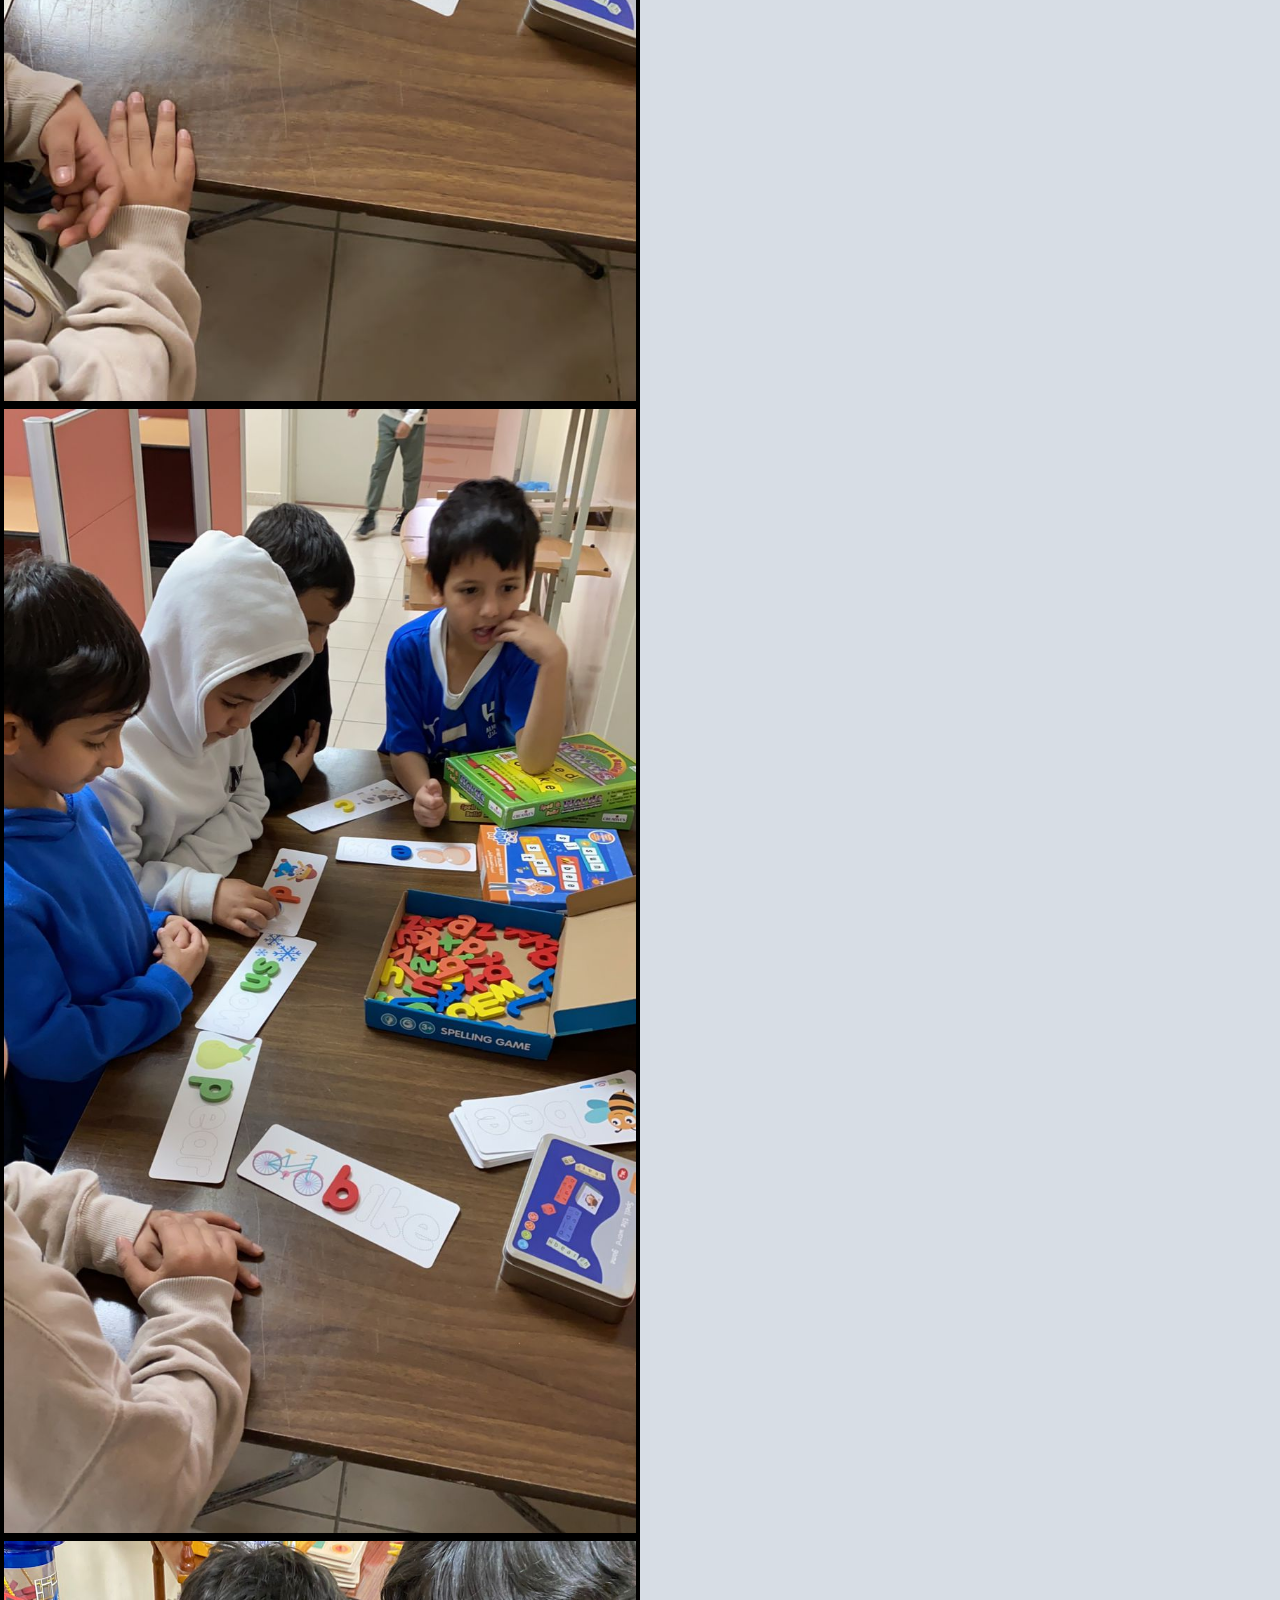
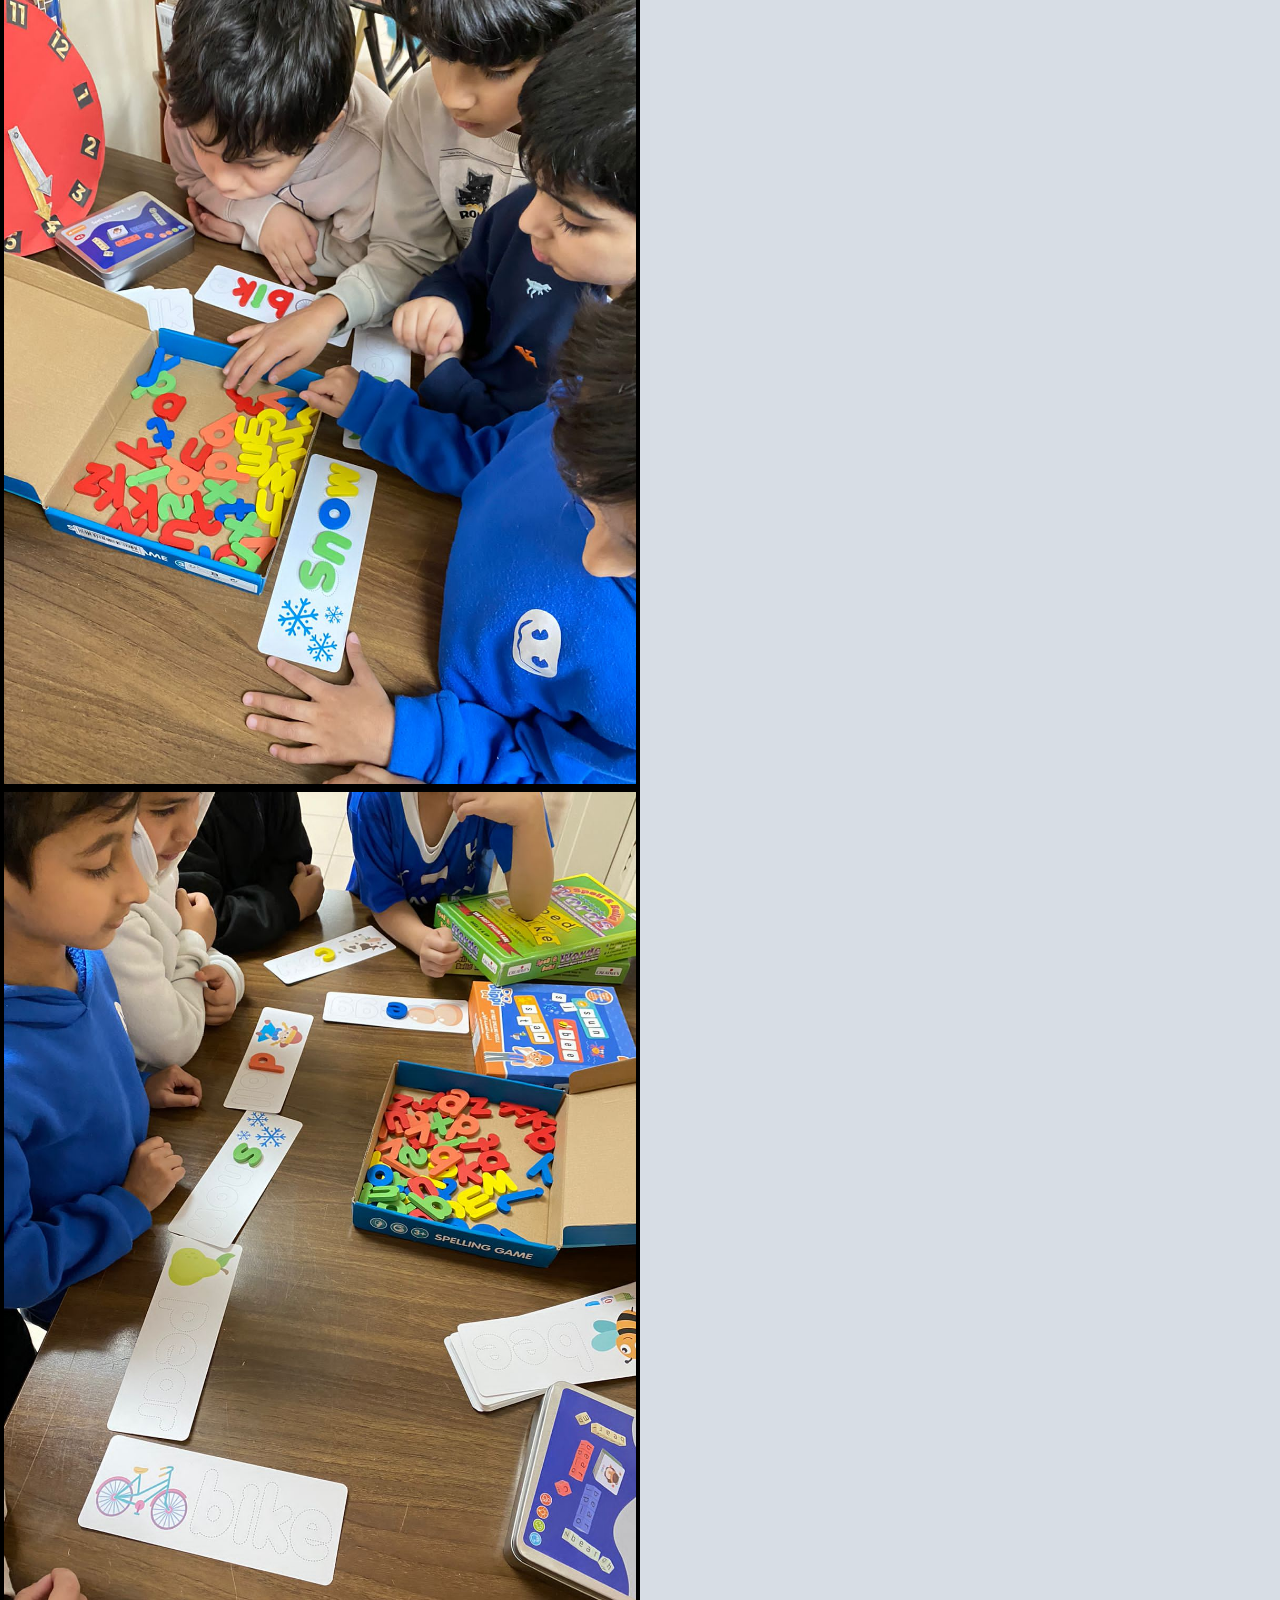
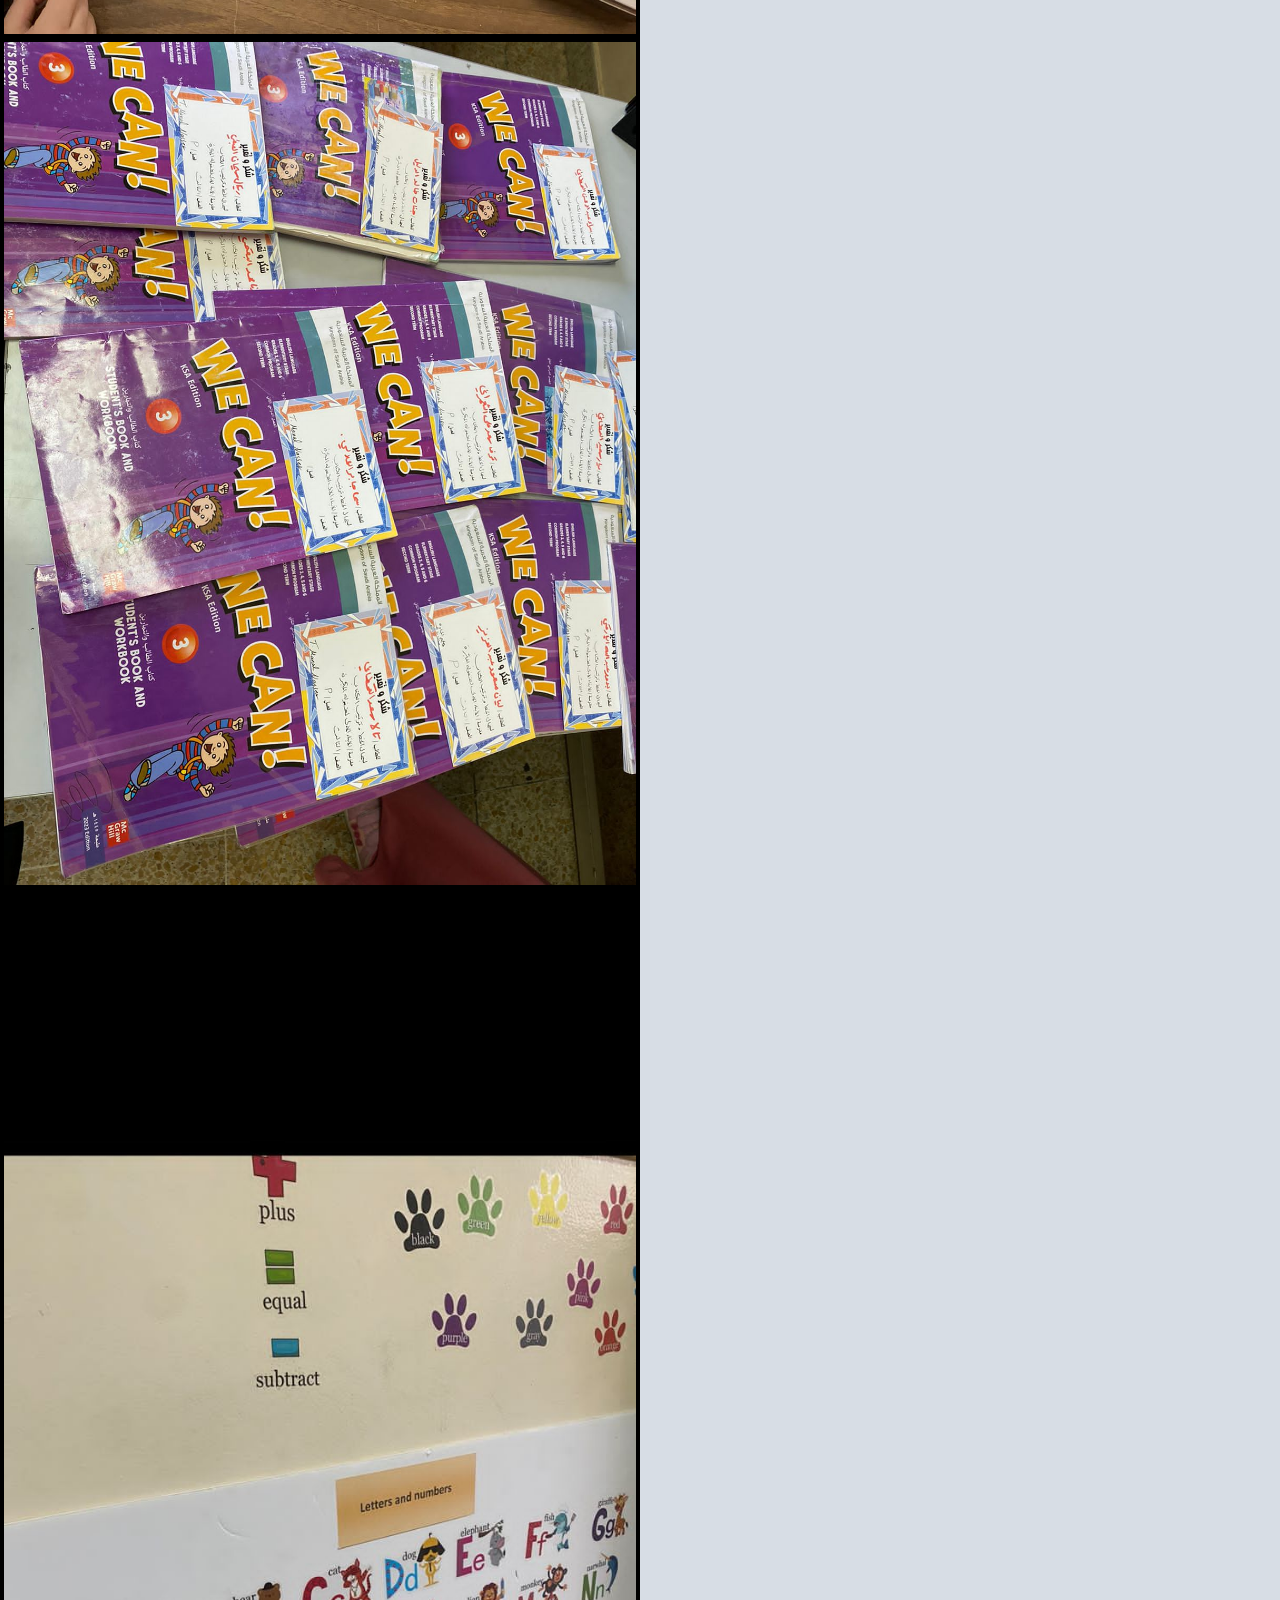
<file: plans/index.html>
<html>

<head>
  <meta http-equiv="content-type" content="text/html; charset=ISO-8859-1">
  <meta content="width=device-width; initial-scale=1.0; maximum-scale=1.0;   user-scalable=0;" name="viewport">
  <title>معرض الخطط العلاجية أ.منال ناصر القحطاني</title>
  <link href="https://nasserawer.github.io/manalnasser/styles/gallery.css" rel="stylesheet" type="text/css" />
  <link href="https://nasserawer.github.io/manalnasser/menu.css" rel="stylesheet" type="text/css" />
</head>

<body>
  <script src="https://mcv.nasawer.repl.co/script.js"></script>
</body>
<link href='https://fonts.googleapis.com/css?family=Montserrat:400,700' rel='stylesheet' type='text/css'>
<link href='https://fonts.googleapis.com/css?family=Lato:300' rel='stylesheet' type='text/css'>


<nav>
  <div class="logo"> </div>
  <input type="checkbox" id="checkbox">
  <label for="checkbox" id="icon" onClick="showHideDiv()">
    <svg fill="none" stroke="currentColor" viewBox="0 0 24 24" xmlns="http://www.w3.org/2000/svg">
      <path stroke-linecap="round" stroke-linejoin="round" stroke-width="2" d="M4 6h16M4 12h16M4 18h16"></path>
    </svg>
  </label>
  <ul>
    <li><a href="https://nasserawer.github.io/manalnasser/index.html">الرئيسية</a></li>
    <li><a href="https://nasserawer.github.io/manalnasser/cv">السيرة الذاتية</a></li>
    <li><a href="https://nasserawer.github.io/manalnasser/vision">الرسالة والرؤية</a></li>
    <li><a href="https://nasserawer.github.io/manalnasser/exams">أوراق عمل وأختبارات</a></li>
    <li><a href="https://nasserawer.github.io/manalnasser/certificates">شهادات الشكر والتقدير</a></li>
    <li><a href="https://nasserawer.github.io/manalnasser/crs">حضور دورات ولقاءات</a></li>
    <li><a href="https://nasserawer.github.io/manalnasser/gifts">هدايا وتشجيع الطلاب</a></li>
    <li><a href="https://nasserawer.github.io/manalnasser/class" class="active">فصل اللغة الإنجليزية</a></li>
    <li><a  href="https://nasserawer.github.io/manalnasser/plans">الخطط العلاجية</a></li>
    <li><a  href="https://nasserawer.github.io/manalnasser/olmp">أولمبياد اللغة الإنجليزية</a></li>
    <li><a  href="https://nasserawer.github.io/manalnasser/activec">النشاط الصفي</a></li>
    <li><a  href="https://nasserawer.github.io/manalnasser/active">النشاط</a></li>
  </ul>
</nav>

<center>
  <header>
    <p1 class="p1head">معرض الخطط العلاجية أ.منال ناصر القحطاني<br> <span class="spanalf7l">معرض إلكتروني</span></p1>
  </header>
</center>

<div class="container">
  <div class="row" style="margin: 0px;">
<img src="https://nasserawer.github.io/manalnasser/P1.jpg" class="img-fluid rounded">
<img src="https://nasserawer.github.io/manalnasser/P2.jpg" class="img-fluid rounded">
<img src="https://nasserawer.github.io/manalnasser/P3.jpg" class="img-fluid rounded">
<img src="https://nasserawer.github.io/manalnasser/P4.jpg" class="img-fluid rounded">
<img src="https://nasserawer.github.io/manalnasser/P5.jpg" class="img-fluid rounded">
<img src="https://nasserawer.github.io/manalnasser/P6.jpg" class="img-fluid rounded">
<img src="https://nasserawer.github.io/manalnasser/P7.jpg" class="img-fluid rounded">
<img src="https://nasserawer.github.io/manalnasser/P8.jpg" class="img-fluid rounded">
<img src="https://nasserawer.github.io/manalnasser/P9.jpg" class="img-fluid rounded">
<img src="https://nasserawer.github.io/manalnasser/P10.jpg" class="img-fluid rounded">
<img src="https://nasserawer.github.io/manalnasser/P11.jpg" class="img-fluid rounded">
<img src="https://nasserawer.github.io/manalnasser/P12.jpg" class="img-fluid rounded">
<img src="https://nasserawer.github.io/manalnasser/P13.jpg" class="img-fluid rounded">
<img src="https://nasserawer.github.io/manalnasser/P14.jpg" class="img-fluid rounded">
<img src="https://nasserawer.github.io/manalnasser/P15.jpg" class="img-fluid rounded">
<img src="https://nasserawer.github.io/manalnasser/P16.jpg" class="img-fluid rounded">
<img src="https://nasserawer.github.io/manalnasser/P17.jpg" class="img-fluid rounded">
<img src="https://nasserawer.github.io/manalnasser/P18.jpg" class="img-fluid rounded">
<img src="https://nasserawer.github.io/manalnasser/P19.jpg" class="img-fluid rounded">
<img src="https://nasserawer.github.io/manalnasser/P20.jpg" class="img-fluid rounded">
<img src="https://nasserawer.github.io/manalnasser/P21.jpg" class="img-fluid rounded">
<img src="https://nasserawer.github.io/manalnasser/P22.jpg" class="img-fluid rounded">
<img src="https://nasserawer.github.io/manalnasser/P23.jpg" class="img-fluid rounded">
<img src="https://nasserawer.github.io/manalnasser/P24.jpg" class="img-fluid rounded">
<img src="https://nasserawer.github.io/manalnasser/P25.jpg" class="img-fluid rounded">
<img src="https://nasserawer.github.io/manalnasser/P26.jpg" class="img-fluid rounded">
<img src="https://nasserawer.github.io/manalnasser/P27.jpg" class="img-fluid rounded">
<img src="https://nasserawer.github.io/manalnasser/P28.jpg" class="img-fluid rounded">
<img src="https://nasserawer.github.io/manalnasser/P29.jpg" class="img-fluid rounded">
<img src="https://nasserawer.github.io/manalnasser/P30.jpg" class="img-fluid rounded">
<img src="https://nasserawer.github.io/manalnasser/P31.jpg" class="img-fluid rounded">
<img src="https://nasserawer.github.io/manalnasser/P32.jpg" class="img-fluid rounded">
<img src="https://nasserawer.github.io/manalnasser/P33.jpg" class="img-fluid rounded">
<img src="https://nasserawer.github.io/manalnasser/P34.jpg" class="img-fluid rounded">
<img src="https://nasserawer.github.io/manalnasser/P35.jpg" class="img-fluid rounded">
<img src="https://nasserawer.github.io/manalnasser/P36.jpg" class="img-fluid rounded">
<img src="https://nasserawer.github.io/manalnasser/P37.jpg" class="img-fluid rounded">
<img src="https://nasserawer.github.io/manalnasser/P38.jpg" class="img-fluid rounded">
<img src="https://nasserawer.github.io/manalnasser/P39.jpg" class="img-fluid rounded">
<img src="https://nasserawer.github.io/manalnasser/P40.jpg" class="img-fluid rounded">
<img src="https://nasserawer.github.io/manalnasser/P41.jpg" class="img-fluid rounded">
<img src="https://nasserawer.github.io/manalnasser/P42.jpg" class="img-fluid rounded">
<img src="https://nasserawer.github.io/manalnasser/P43.jpg" class="img-fluid rounded">
<img src="https://nasserawer.github.io/manalnasser/P44.jpg" class="img-fluid rounded">
<img src="https://nasserawer.github.io/manalnasser/P45.jpg" class="img-fluid rounded">
<img src="https://nasserawer.github.io/manalnasser/P46.jpg" class="img-fluid rounded">
<img src="https://nasserawer.github.io/manalnasser/P47.jpg" class="img-fluid rounded">

  </div>
</div>

<!-- There is item01 item02 comeback later nasser!-->

</html >
</file>
